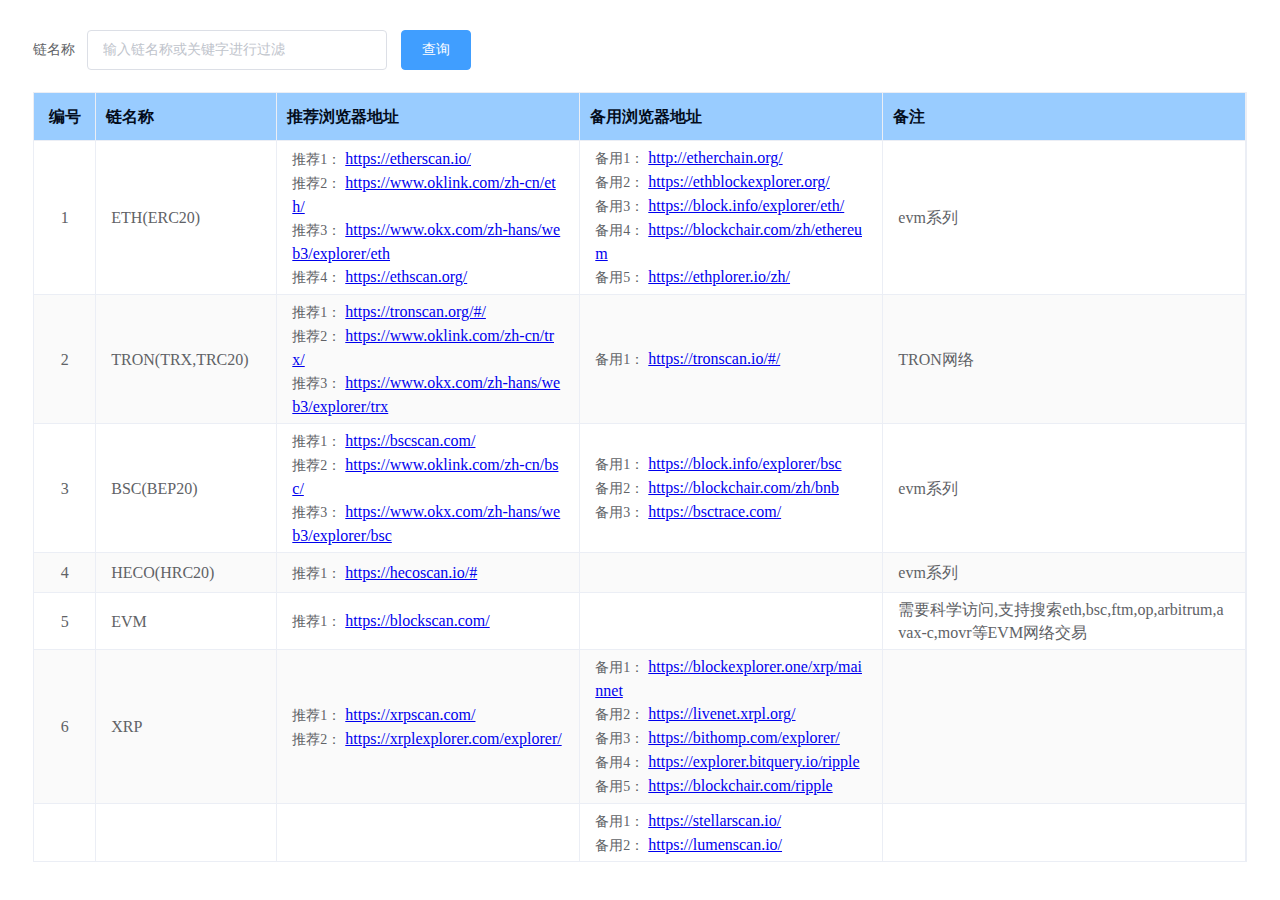
<file: explorer/index.html>
<!DOCTYPE html>
<html>
 <head>
  <meta charset="utf-8" />
  <meta name="viewport" content="width=device-width,initial-scale=1" />
  <title>区块浏览器</title>
  <link href="./static/css/app.85e326fa0651ae9c870995eea8aa9975.css" rel="stylesheet" />
  <style type="text/css">
	*{
	    font-family: "Bree Serif",serif;
	}
  </style>
 </head>
 <body>
  <div id="app"></div>
  <script type="text/javascript" src="./static/js/manifest.3ad1d5771e9b13dbdad2.js"></script>
  <script type="text/javascript" src="./static/js/vendor.e2f675b827db8f15f12c.js"></script>
  <script type="text/javascript" src="./static/js/app.f818d897a112a0cde559.js"></script>
 </body>
</html>
</file>
<file: explorer/static/css/app.85e326fa0651ae9c870995eea8aa9975.css>
#app{font-family:Avenir,Helvetica,Arial,sans-serif;-webkit-font-smoothing:antialiased;-moz-osx-font-smoothing:grayscale;text-align:center;color:#2c3e50;margin-top:30px}h1[data-v-c216eeec],h2[data-v-c216eeec]{font-weight:400}ul[data-v-c216eeec]{list-style-type:none;padding:0}li[data-v-c216eeec]{display:inline-block;margin:0 10px}a[data-v-c216eeec]{color:#42b983}.explorer[data-v-664fc06e]{width:96%;margin:0 auto}[data-v-664fc06e] .el-table__header-wrapper{overflow:visible!important}[data-v-664fc06e] .el-table{font-size:16px!important;display:-webkit-box;display:-ms-flexbox;display:flex;-webkit-box-orient:vertical;-webkit-box-direction:normal;-ms-flex-direction:column;flex-direction:column}@font-face{font-family:element-icons;src:url(static/fonts/element-icons.535877f.woff) format("woff"),url(static/fonts/element-icons.732389d.ttf) format("truetype");font-weight:400;font-display:"auto";font-style:normal}[class*=" el-icon-"],[class^=el-icon-]{font-family:element-icons!important;speak:none;font-style:normal;font-weight:400;font-variant:normal;text-transform:none;line-height:1;vertical-align:baseline;display:inline-block;-webkit-font-smoothing:antialiased;-moz-osx-font-smoothing:grayscale}.el-icon-ice-cream-round:before{content:"\E6A0"}.el-icon-ice-cream-square:before{content:"\E6A3"}.el-icon-lollipop:before{content:"\E6A4"}.el-icon-potato-strips:before{content:"\E6A5"}.el-icon-milk-tea:before{content:"\E6A6"}.el-icon-ice-drink:before{content:"\E6A7"}.el-icon-ice-tea:before{content:"\E6A9"}.el-icon-coffee:before{content:"\E6AA"}.el-icon-orange:before{content:"\E6AB"}.el-icon-pear:before{content:"\E6AC"}.el-icon-apple:before{content:"\E6AD"}.el-icon-cherry:before{content:"\E6AE"}.el-icon-watermelon:before{content:"\E6AF"}.el-icon-grape:before{content:"\E6B0"}.el-icon-refrigerator:before{content:"\E6B1"}.el-icon-goblet-square-full:before{content:"\E6B2"}.el-icon-goblet-square:before{content:"\E6B3"}.el-icon-goblet-full:before{content:"\E6B4"}.el-icon-goblet:before{content:"\E6B5"}.el-icon-cold-drink:before{content:"\E6B6"}.el-icon-coffee-cup:before{content:"\E6B8"}.el-icon-water-cup:before{content:"\E6B9"}.el-icon-hot-water:before{content:"\E6BA"}.el-icon-ice-cream:before{content:"\E6BB"}.el-icon-dessert:before{content:"\E6BC"}.el-icon-sugar:before{content:"\E6BD"}.el-icon-tableware:before{content:"\E6BE"}.el-icon-burger:before{content:"\E6BF"}.el-icon-knife-fork:before{content:"\E6C1"}.el-icon-fork-spoon:before{content:"\E6C2"}.el-icon-chicken:before{content:"\E6C3"}.el-icon-food:before{content:"\E6C4"}.el-icon-dish-1:before{content:"\E6C5"}.el-icon-dish:before{content:"\E6C6"}.el-icon-moon-night:before{content:"\E6EE"}.el-icon-moon:before{content:"\E6F0"}.el-icon-cloudy-and-sunny:before{content:"\E6F1"}.el-icon-partly-cloudy:before{content:"\E6F2"}.el-icon-cloudy:before{content:"\E6F3"}.el-icon-sunny:before{content:"\E6F6"}.el-icon-sunset:before{content:"\E6F7"}.el-icon-sunrise-1:before{content:"\E6F8"}.el-icon-sunrise:before{content:"\E6F9"}.el-icon-heavy-rain:before{content:"\E6FA"}.el-icon-lightning:before{content:"\E6FB"}.el-icon-light-rain:before{content:"\E6FC"}.el-icon-wind-power:before{content:"\E6FD"}.el-icon-baseball:before{content:"\E712"}.el-icon-soccer:before{content:"\E713"}.el-icon-football:before{content:"\E715"}.el-icon-basketball:before{content:"\E716"}.el-icon-ship:before{content:"\E73F"}.el-icon-truck:before{content:"\E740"}.el-icon-bicycle:before{content:"\E741"}.el-icon-mobile-phone:before{content:"\E6D3"}.el-icon-service:before{content:"\E6D4"}.el-icon-key:before{content:"\E6E2"}.el-icon-unlock:before{content:"\E6E4"}.el-icon-lock:before{content:"\E6E5"}.el-icon-watch:before{content:"\E6FE"}.el-icon-watch-1:before{content:"\E6FF"}.el-icon-timer:before{content:"\E702"}.el-icon-alarm-clock:before{content:"\E703"}.el-icon-map-location:before{content:"\E704"}.el-icon-delete-location:before{content:"\E705"}.el-icon-add-location:before{content:"\E706"}.el-icon-location-information:before{content:"\E707"}.el-icon-location-outline:before{content:"\E708"}.el-icon-location:before{content:"\E79E"}.el-icon-place:before{content:"\E709"}.el-icon-discover:before{content:"\E70A"}.el-icon-first-aid-kit:before{content:"\E70B"}.el-icon-trophy-1:before{content:"\E70C"}.el-icon-trophy:before{content:"\E70D"}.el-icon-medal:before{content:"\E70E"}.el-icon-medal-1:before{content:"\E70F"}.el-icon-stopwatch:before{content:"\E710"}.el-icon-mic:before{content:"\E711"}.el-icon-copy-document:before{content:"\E718"}.el-icon-full-screen:before{content:"\E719"}.el-icon-switch-button:before{content:"\E71B"}.el-icon-aim:before{content:"\E71C"}.el-icon-crop:before{content:"\E71D"}.el-icon-odometer:before{content:"\E71E"}.el-icon-time:before{content:"\E71F"}.el-icon-bangzhu:before{content:"\E724"}.el-icon-close-notification:before{content:"\E726"}.el-icon-microphone:before{content:"\E727"}.el-icon-turn-off-microphone:before{content:"\E728"}.el-icon-position:before{content:"\E729"}.el-icon-postcard:before{content:"\E72A"}.el-icon-message:before{content:"\E72B"}.el-icon-chat-line-square:before{content:"\E72D"}.el-icon-chat-dot-square:before{content:"\E72E"}.el-icon-chat-dot-round:before{content:"\E72F"}.el-icon-chat-square:before{content:"\E730"}.el-icon-chat-line-round:before{content:"\E731"}.el-icon-chat-round:before{content:"\E732"}.el-icon-set-up:before{content:"\E733"}.el-icon-turn-off:before{content:"\E734"}.el-icon-open:before{content:"\E735"}.el-icon-connection:before{content:"\E736"}.el-icon-link:before{content:"\E737"}.el-icon-cpu:before{content:"\E738"}.el-icon-thumb:before{content:"\E739"}.el-icon-female:before{content:"\E73A"}.el-icon-male:before{content:"\E73B"}.el-icon-guide:before{content:"\E73C"}.el-icon-news:before{content:"\E73E"}.el-icon-price-tag:before{content:"\E744"}.el-icon-discount:before{content:"\E745"}.el-icon-wallet:before{content:"\E747"}.el-icon-coin:before{content:"\E748"}.el-icon-money:before{content:"\E749"}.el-icon-bank-card:before{content:"\E74A"}.el-icon-box:before{content:"\E74B"}.el-icon-present:before{content:"\E74C"}.el-icon-sell:before{content:"\E6D5"}.el-icon-sold-out:before{content:"\E6D6"}.el-icon-shopping-bag-2:before{content:"\E74D"}.el-icon-shopping-bag-1:before{content:"\E74E"}.el-icon-shopping-cart-2:before{content:"\E74F"}.el-icon-shopping-cart-1:before{content:"\E750"}.el-icon-shopping-cart-full:before{content:"\E751"}.el-icon-smoking:before{content:"\E752"}.el-icon-no-smoking:before{content:"\E753"}.el-icon-house:before{content:"\E754"}.el-icon-table-lamp:before{content:"\E755"}.el-icon-school:before{content:"\E756"}.el-icon-office-building:before{content:"\E757"}.el-icon-toilet-paper:before{content:"\E758"}.el-icon-notebook-2:before{content:"\E759"}.el-icon-notebook-1:before{content:"\E75A"}.el-icon-files:before{content:"\E75B"}.el-icon-collection:before{content:"\E75C"}.el-icon-receiving:before{content:"\E75D"}.el-icon-suitcase-1:before{content:"\E760"}.el-icon-suitcase:before{content:"\E761"}.el-icon-film:before{content:"\E763"}.el-icon-collection-tag:before{content:"\E765"}.el-icon-data-analysis:before{content:"\E766"}.el-icon-pie-chart:before{content:"\E767"}.el-icon-data-board:before{content:"\E768"}.el-icon-data-line:before{content:"\E76D"}.el-icon-reading:before{content:"\E769"}.el-icon-magic-stick:before{content:"\E76A"}.el-icon-coordinate:before{content:"\E76B"}.el-icon-mouse:before{content:"\E76C"}.el-icon-brush:before{content:"\E76E"}.el-icon-headset:before{content:"\E76F"}.el-icon-umbrella:before{content:"\E770"}.el-icon-scissors:before{content:"\E771"}.el-icon-mobile:before{content:"\E773"}.el-icon-attract:before{content:"\E774"}.el-icon-monitor:before{content:"\E775"}.el-icon-search:before{content:"\E778"}.el-icon-takeaway-box:before{content:"\E77A"}.el-icon-paperclip:before{content:"\E77D"}.el-icon-printer:before{content:"\E77E"}.el-icon-document-add:before{content:"\E782"}.el-icon-document:before{content:"\E785"}.el-icon-document-checked:before{content:"\E786"}.el-icon-document-copy:before{content:"\E787"}.el-icon-document-delete:before{content:"\E788"}.el-icon-document-remove:before{content:"\E789"}.el-icon-tickets:before{content:"\E78B"}.el-icon-folder-checked:before{content:"\E77F"}.el-icon-folder-delete:before{content:"\E780"}.el-icon-folder-remove:before{content:"\E781"}.el-icon-folder-add:before{content:"\E783"}.el-icon-folder-opened:before{content:"\E784"}.el-icon-folder:before{content:"\E78A"}.el-icon-edit-outline:before{content:"\E764"}.el-icon-edit:before{content:"\E78C"}.el-icon-date:before{content:"\E78E"}.el-icon-c-scale-to-original:before{content:"\E7C6"}.el-icon-view:before{content:"\E6CE"}.el-icon-loading:before{content:"\E6CF"}.el-icon-rank:before{content:"\E6D1"}.el-icon-sort-down:before{content:"\E7C4"}.el-icon-sort-up:before{content:"\E7C5"}.el-icon-sort:before{content:"\E6D2"}.el-icon-finished:before{content:"\E6CD"}.el-icon-refresh-left:before{content:"\E6C7"}.el-icon-refresh-right:before{content:"\E6C8"}.el-icon-refresh:before{content:"\E6D0"}.el-icon-video-play:before{content:"\E7C0"}.el-icon-video-pause:before{content:"\E7C1"}.el-icon-d-arrow-right:before{content:"\E6DC"}.el-icon-d-arrow-left:before{content:"\E6DD"}.el-icon-arrow-up:before{content:"\E6E1"}.el-icon-arrow-down:before{content:"\E6DF"}.el-icon-arrow-right:before{content:"\E6E0"}.el-icon-arrow-left:before{content:"\E6DE"}.el-icon-top-right:before{content:"\E6E7"}.el-icon-top-left:before{content:"\E6E8"}.el-icon-top:before{content:"\E6E6"}.el-icon-bottom:before{content:"\E6EB"}.el-icon-right:before{content:"\E6E9"}.el-icon-back:before{content:"\E6EA"}.el-icon-bottom-right:before{content:"\E6EC"}.el-icon-bottom-left:before{content:"\E6ED"}.el-icon-caret-top:before{content:"\E78F"}.el-icon-caret-bottom:before{content:"\E790"}.el-icon-caret-right:before{content:"\E791"}.el-icon-caret-left:before{content:"\E792"}.el-icon-d-caret:before{content:"\E79A"}.el-icon-share:before{content:"\E793"}.el-icon-menu:before{content:"\E798"}.el-icon-s-grid:before{content:"\E7A6"}.el-icon-s-check:before{content:"\E7A7"}.el-icon-s-data:before{content:"\E7A8"}.el-icon-s-opportunity:before{content:"\E7AA"}.el-icon-s-custom:before{content:"\E7AB"}.el-icon-s-claim:before{content:"\E7AD"}.el-icon-s-finance:before{content:"\E7AE"}.el-icon-s-comment:before{content:"\E7AF"}.el-icon-s-flag:before{content:"\E7B0"}.el-icon-s-marketing:before{content:"\E7B1"}.el-icon-s-shop:before{content:"\E7B4"}.el-icon-s-open:before{content:"\E7B5"}.el-icon-s-management:before{content:"\E7B6"}.el-icon-s-ticket:before{content:"\E7B7"}.el-icon-s-release:before{content:"\E7B8"}.el-icon-s-home:before{content:"\E7B9"}.el-icon-s-promotion:before{content:"\E7BA"}.el-icon-s-operation:before{content:"\E7BB"}.el-icon-s-unfold:before{content:"\E7BC"}.el-icon-s-fold:before{content:"\E7A9"}.el-icon-s-platform:before{content:"\E7BD"}.el-icon-s-order:before{content:"\E7BE"}.el-icon-s-cooperation:before{content:"\E7BF"}.el-icon-bell:before{content:"\E725"}.el-icon-message-solid:before{content:"\E799"}.el-icon-video-camera:before{content:"\E772"}.el-icon-video-camera-solid:before{content:"\E796"}.el-icon-camera:before{content:"\E779"}.el-icon-camera-solid:before{content:"\E79B"}.el-icon-download:before{content:"\E77C"}.el-icon-upload2:before{content:"\E77B"}.el-icon-upload:before{content:"\E7C3"}.el-icon-picture-outline-round:before{content:"\E75F"}.el-icon-picture-outline:before{content:"\E75E"}.el-icon-picture:before{content:"\E79F"}.el-icon-close:before{content:"\E6DB"}.el-icon-check:before{content:"\E6DA"}.el-icon-plus:before{content:"\E6D9"}.el-icon-minus:before{content:"\E6D8"}.el-icon-help:before{content:"\E73D"}.el-icon-s-help:before{content:"\E7B3"}.el-icon-circle-close:before{content:"\E78D"}.el-icon-circle-check:before{content:"\E720"}.el-icon-circle-plus-outline:before{content:"\E723"}.el-icon-remove-outline:before{content:"\E722"}.el-icon-zoom-out:before{content:"\E776"}.el-icon-zoom-in:before{content:"\E777"}.el-icon-error:before{content:"\E79D"}.el-icon-success:before{content:"\E79C"}.el-icon-circle-plus:before{content:"\E7A0"}.el-icon-remove:before{content:"\E7A2"}.el-icon-info:before{content:"\E7A1"}.el-icon-question:before{content:"\E7A4"}.el-icon-warning-outline:before{content:"\E6C9"}.el-icon-warning:before{content:"\E7A3"}.el-icon-goods:before{content:"\E7C2"}.el-icon-s-goods:before{content:"\E7B2"}.el-icon-star-off:before{content:"\E717"}.el-icon-star-on:before{content:"\E797"}.el-icon-more-outline:before{content:"\E6CC"}.el-icon-more:before{content:"\E794"}.el-icon-phone-outline:before{content:"\E6CB"}.el-icon-phone:before{content:"\E795"}.el-icon-user:before{content:"\E6E3"}.el-icon-user-solid:before{content:"\E7A5"}.el-icon-setting:before{content:"\E6CA"}.el-icon-s-tools:before{content:"\E7AC"}.el-icon-delete:before{content:"\E6D7"}.el-icon-delete-solid:before{content:"\E7C9"}.el-icon-eleme:before{content:"\E7C7"}.el-icon-platform-eleme:before{content:"\E7CA"}.el-icon-loading{-webkit-animation:rotating 2s linear infinite;animation:rotating 2s linear infinite}.el-icon--right{margin-left:5px}.el-icon--left{margin-right:5px}@-webkit-keyframes rotating{0%{-webkit-transform:rotate(0);transform:rotate(0)}to{-webkit-transform:rotate(1turn);transform:rotate(1turn)}}@keyframes rotating{0%{-webkit-transform:rotate(0);transform:rotate(0)}to{-webkit-transform:rotate(1turn);transform:rotate(1turn)}}.el-pagination{white-space:nowrap;padding:2px 5px;color:#303133;font-weight:700}.el-pagination:after,.el-pagination:before{display:table;content:""}.el-pagination:after{clear:both}.el-pagination button,.el-pagination span:not([class*=suffix]){display:inline-block;font-size:13px;min-width:35.5px;height:28px;line-height:28px;vertical-align:top;-webkit-box-sizing:border-box;box-sizing:border-box}.el-pager li,.el-pagination__editor{-webkit-box-sizing:border-box;text-align:center}.el-pagination .el-input__inner{text-align:center;-moz-appearance:textfield;line-height:normal}.el-pagination .el-input__suffix{right:0;-webkit-transform:scale(.8);transform:scale(.8)}.el-pagination .el-select .el-input{width:100px;margin:0 5px}.el-pagination .el-select .el-input .el-input__inner{padding-right:25px;border-radius:3px}.el-pagination button{border:none;padding:0 6px;background:0 0}.el-pagination button:focus{outline:0}.el-pagination button:hover{color:#409eff}.el-pagination button:disabled{color:#c0c4cc;background-color:#fff;cursor:not-allowed}.el-pagination .btn-next,.el-pagination .btn-prev{background:50% no-repeat #fff;background-size:16px;cursor:pointer;margin:0;color:#303133}.el-pagination .btn-next .el-icon,.el-pagination .btn-prev .el-icon{display:block;font-size:12px;font-weight:700}.el-pagination .btn-prev{padding-right:12px}.el-pagination .btn-next{padding-left:12px}.el-pagination .el-pager li.disabled{color:#c0c4cc;cursor:not-allowed}.el-pager li,.el-pager li.btn-quicknext:hover,.el-pager li.btn-quickprev:hover{cursor:pointer}.el-pagination--small .btn-next,.el-pagination--small .btn-prev,.el-pagination--small .el-pager li,.el-pagination--small .el-pager li.btn-quicknext,.el-pagination--small .el-pager li.btn-quickprev,.el-pagination--small .el-pager li:last-child{border-color:transparent;font-size:12px;line-height:22px;height:22px;min-width:22px}.el-pagination--small .arrow.disabled{visibility:hidden}.el-pagination--small .more:before,.el-pagination--small li.more:before{line-height:24px}.el-pagination--small button,.el-pagination--small span:not([class*=suffix]){height:22px;line-height:22px}.el-pagination--small .el-pagination__editor,.el-pagination--small .el-pagination__editor.el-input .el-input__inner{height:22px}.el-pagination__sizes{margin:0 10px 0 0;font-weight:400;color:#606266}.el-pagination__sizes .el-input .el-input__inner{font-size:13px;padding-left:8px}.el-pagination__sizes .el-input .el-input__inner:hover{border-color:#409eff}.el-pagination__total{margin-right:10px;font-weight:400;color:#606266}.el-pagination__jump{margin-left:24px;font-weight:400;color:#606266}.el-pagination__jump .el-input__inner{padding:0 3px}.el-pagination__rightwrapper{float:right}.el-pagination__editor{line-height:18px;padding:0 2px;height:28px;margin:0 2px;-webkit-box-sizing:border-box;box-sizing:border-box;border-radius:3px}.el-pager,.el-pagination.is-background .btn-next,.el-pagination.is-background .btn-prev{padding:0}.el-pagination__editor.el-input{width:50px}.el-pagination__editor.el-input .el-input__inner{height:28px}.el-pagination__editor .el-input__inner::-webkit-inner-spin-button,.el-pagination__editor .el-input__inner::-webkit-outer-spin-button{-webkit-appearance:none;margin:0}.el-pagination.is-background .btn-next,.el-pagination.is-background .btn-prev,.el-pagination.is-background .el-pager li{margin:0 5px;background-color:#f4f4f5;color:#606266;min-width:30px;border-radius:2px}.el-pagination.is-background .btn-next.disabled,.el-pagination.is-background .btn-next:disabled,.el-pagination.is-background .btn-prev.disabled,.el-pagination.is-background .btn-prev:disabled,.el-pagination.is-background .el-pager li.disabled{color:#c0c4cc}.el-pagination.is-background .el-pager li:not(.disabled):hover{color:#409eff}.el-pagination.is-background .el-pager li:not(.disabled).active{background-color:#409eff;color:#fff}.el-pagination.is-background.el-pagination--small .btn-next,.el-pagination.is-background.el-pagination--small .btn-prev,.el-pagination.is-background.el-pagination--small .el-pager li{margin:0 3px;min-width:22px}.el-pager,.el-pager li{vertical-align:top;margin:0;display:inline-block}.el-pager{-webkit-user-select:none;-moz-user-select:none;-ms-user-select:none;user-select:none;list-style:none;font-size:0}.el-pager .more:before{line-height:30px}.el-pager li{padding:0 4px;background:#fff;font-size:13px;min-width:35.5px;height:28px;line-height:28px;-webkit-box-sizing:border-box;box-sizing:border-box}.el-pager li.btn-quicknext,.el-pager li.btn-quickprev{line-height:28px;color:#303133}.el-pager li.btn-quicknext.disabled,.el-pager li.btn-quickprev.disabled{color:#c0c4cc}.el-pager li.active+li{border-left:0}.el-pager li:hover{color:#409eff}.el-pager li.active{color:#409eff;cursor:default}@-webkit-keyframes v-modal-in{0%{opacity:0}}@-webkit-keyframes v-modal-out{to{opacity:0}}.el-dialog{position:relative;margin:0 auto 50px;background:#fff;border-radius:2px;-webkit-box-shadow:0 1px 3px rgba(0,0,0,.3);box-shadow:0 1px 3px rgba(0,0,0,.3);-webkit-box-sizing:border-box;box-sizing:border-box;width:50%}.el-autocomplete-suggestion,.el-dropdown-menu,.el-menu--collapse .el-submenu .el-menu{-webkit-box-shadow:0 2px 12px 0 rgba(0,0,0,.1)}.el-dialog.is-fullscreen{width:100%;margin-top:0;margin-bottom:0;height:100%;overflow:auto}.el-dialog__wrapper{position:fixed;top:0;right:0;bottom:0;left:0;overflow:auto;margin:0}.el-dialog__header{padding:20px 20px 10px}.el-dialog__headerbtn{position:absolute;top:20px;right:20px;padding:0;background:0 0;border:none;outline:0;cursor:pointer;font-size:16px}.el-dialog__headerbtn .el-dialog__close{color:#909399}.el-dialog__headerbtn:focus .el-dialog__close,.el-dialog__headerbtn:hover .el-dialog__close{color:#409eff}.el-dialog__title{line-height:24px;font-size:18px;color:#303133}.el-dialog__body{padding:30px 20px;color:#606266;font-size:14px;word-break:break-all}.el-dialog__footer{padding:10px 20px 20px;text-align:right;-webkit-box-sizing:border-box;box-sizing:border-box}.el-dialog--center{text-align:center}.el-dialog--center .el-dialog__body{text-align:initial;padding:25px 25px 30px}.el-dialog--center .el-dialog__footer{text-align:inherit}.dialog-fade-enter-active{-webkit-animation:dialog-fade-in .3s;animation:dialog-fade-in .3s}.dialog-fade-leave-active{-webkit-animation:dialog-fade-out .3s;animation:dialog-fade-out .3s}@-webkit-keyframes dialog-fade-in{0%{-webkit-transform:translate3d(0,-20px,0);transform:translate3d(0,-20px,0);opacity:0}to{-webkit-transform:translateZ(0);transform:translateZ(0);opacity:1}}@keyframes dialog-fade-in{0%{-webkit-transform:translate3d(0,-20px,0);transform:translate3d(0,-20px,0);opacity:0}to{-webkit-transform:translateZ(0);transform:translateZ(0);opacity:1}}@-webkit-keyframes dialog-fade-out{0%{-webkit-transform:translateZ(0);transform:translateZ(0);opacity:1}to{-webkit-transform:translate3d(0,-20px,0);transform:translate3d(0,-20px,0);opacity:0}}@keyframes dialog-fade-out{0%{-webkit-transform:translateZ(0);transform:translateZ(0);opacity:1}to{-webkit-transform:translate3d(0,-20px,0);transform:translate3d(0,-20px,0);opacity:0}}.el-autocomplete{position:relative;display:inline-block}.el-autocomplete-suggestion{margin:5px 0;-webkit-box-shadow:0 2px 12px 0 rgba(0,0,0,.1);box-shadow:0 2px 12px 0 rgba(0,0,0,.1);border-radius:4px;border:1px solid #e4e7ed;-webkit-box-sizing:border-box;box-sizing:border-box;background-color:#fff}.el-autocomplete-suggestion__wrap{max-height:280px;padding:10px 0;-webkit-box-sizing:border-box;box-sizing:border-box}.el-autocomplete-suggestion__list{margin:0;padding:0}.el-autocomplete-suggestion li{padding:0 20px;margin:0;line-height:34px;cursor:pointer;color:#606266;font-size:14px;list-style:none;white-space:nowrap;overflow:hidden;text-overflow:ellipsis}.el-autocomplete-suggestion li.highlighted,.el-autocomplete-suggestion li:hover{background-color:#f5f7fa}.el-autocomplete-suggestion li.divider{margin-top:6px;border-top:1px solid #000}.el-autocomplete-suggestion li.divider:last-child{margin-bottom:-6px}.el-autocomplete-suggestion.is-loading li{text-align:center;height:100px;line-height:100px;font-size:20px;color:#999}.el-autocomplete-suggestion.is-loading li:after{display:inline-block;content:"";height:100%;vertical-align:middle}.el-autocomplete-suggestion.is-loading li:hover{background-color:#fff}.el-autocomplete-suggestion.is-loading .el-icon-loading{vertical-align:middle}.el-dropdown{display:inline-block;position:relative;color:#606266;font-size:14px}.el-dropdown .el-button-group{display:block}.el-dropdown .el-button-group .el-button{float:none}.el-dropdown .el-dropdown__caret-button{padding-left:5px;padding-right:5px;position:relative;border-left:none}.el-dropdown .el-dropdown__caret-button:before{content:"";position:absolute;display:block;width:1px;top:5px;bottom:5px;left:0;background:hsla(0,0%,100%,.5)}.el-dropdown .el-dropdown__caret-button.el-button--default:before{background:rgba(220,223,230,.5)}.el-dropdown .el-dropdown__caret-button:hover:not(.is-disabled):before{top:0;bottom:0}.el-dropdown .el-dropdown__caret-button .el-dropdown__icon{padding-left:0}.el-dropdown__icon{font-size:12px;margin:0 3px}.el-dropdown .el-dropdown-selfdefine:focus:active,.el-dropdown .el-dropdown-selfdefine:focus:not(.focusing){outline-width:0}.el-dropdown [disabled]{cursor:not-allowed;color:#bbb}.el-dropdown-menu{position:absolute;top:0;left:0;z-index:10;padding:10px 0;margin:5px 0;background-color:#fff;border:1px solid #ebeef5;border-radius:4px;-webkit-box-shadow:0 2px 12px 0 rgba(0,0,0,.1);box-shadow:0 2px 12px 0 rgba(0,0,0,.1)}.el-dropdown-menu__item{list-style:none;line-height:36px;padding:0 20px;margin:0;font-size:14px;color:#606266;cursor:pointer;outline:0}.el-dropdown-menu__item:focus,.el-dropdown-menu__item:not(.is-disabled):hover{background-color:#ecf5ff;color:#66b1ff}.el-dropdown-menu__item i{margin-right:5px}.el-dropdown-menu__item--divided{position:relative;margin-top:6px;border-top:1px solid #ebeef5}.el-dropdown-menu__item--divided:before{content:"";height:6px;display:block;margin:0 -20px;background-color:#fff}.el-dropdown-menu__item.is-disabled{cursor:default;color:#bbb;pointer-events:none}.el-dropdown-menu--medium{padding:6px 0}.el-dropdown-menu--medium .el-dropdown-menu__item{line-height:30px;padding:0 17px;font-size:14px}.el-dropdown-menu--medium .el-dropdown-menu__item.el-dropdown-menu__item--divided{margin-top:6px}.el-dropdown-menu--medium .el-dropdown-menu__item.el-dropdown-menu__item--divided:before{height:6px;margin:0 -17px}.el-dropdown-menu--small{padding:6px 0}.el-dropdown-menu--small .el-dropdown-menu__item{line-height:27px;padding:0 15px;font-size:13px}.el-dropdown-menu--small .el-dropdown-menu__item.el-dropdown-menu__item--divided{margin-top:4px}.el-dropdown-menu--small .el-dropdown-menu__item.el-dropdown-menu__item--divided:before{height:4px;margin:0 -15px}.el-dropdown-menu--mini{padding:3px 0}.el-dropdown-menu--mini .el-dropdown-menu__item{line-height:24px;padding:0 10px;font-size:12px}.el-dropdown-menu--mini .el-dropdown-menu__item.el-dropdown-menu__item--divided{margin-top:3px}.el-dropdown-menu--mini .el-dropdown-menu__item.el-dropdown-menu__item--divided:before{height:3px;margin:0 -10px}.el-menu{border-right:1px solid #e6e6e6;list-style:none;position:relative;margin:0;padding-left:0}.el-menu,.el-menu--horizontal>.el-menu-item:not(.is-disabled):focus,.el-menu--horizontal>.el-menu-item:not(.is-disabled):hover,.el-menu--horizontal>.el-submenu .el-submenu__title:hover{background-color:#fff}.el-menu:after,.el-menu:before{display:table;content:""}.el-menu:after{clear:both}.el-menu.el-menu--horizontal{border-bottom:1px solid #e6e6e6}.el-menu--horizontal{border-right:none}.el-menu--horizontal>.el-menu-item{float:left;height:60px;line-height:60px;margin:0;border-bottom:2px solid transparent;color:#909399}.el-menu--horizontal>.el-menu-item a,.el-menu--horizontal>.el-menu-item a:hover{color:inherit}.el-menu--horizontal>.el-submenu{float:left}.el-menu--horizontal>.el-submenu:focus,.el-menu--horizontal>.el-submenu:hover{outline:0}.el-menu--horizontal>.el-submenu:focus .el-submenu__title,.el-menu--horizontal>.el-submenu:hover .el-submenu__title{color:#303133}.el-menu--horizontal>.el-submenu.is-active .el-submenu__title{border-bottom:2px solid #409eff;color:#303133}.el-menu--horizontal>.el-submenu .el-submenu__title{height:60px;line-height:60px;border-bottom:2px solid transparent;color:#909399}.el-menu--horizontal>.el-submenu .el-submenu__icon-arrow{position:static;vertical-align:middle;margin-left:8px;margin-top:-3px}.el-menu--horizontal .el-menu .el-menu-item,.el-menu--horizontal .el-menu .el-submenu__title{background-color:#fff;float:none;height:36px;line-height:36px;padding:0 10px;color:#909399}.el-menu--horizontal .el-menu .el-menu-item.is-active,.el-menu--horizontal .el-menu .el-submenu.is-active>.el-submenu__title{color:#303133}.el-menu--horizontal .el-menu-item:not(.is-disabled):focus,.el-menu--horizontal .el-menu-item:not(.is-disabled):hover{outline:0;color:#303133}.el-menu--horizontal>.el-menu-item.is-active{border-bottom:2px solid #409eff;color:#303133}.el-menu--collapse{width:64px}.el-menu--collapse>.el-menu-item [class^=el-icon-],.el-menu--collapse>.el-submenu>.el-submenu__title [class^=el-icon-]{margin:0;vertical-align:middle;width:24px;text-align:center}.el-menu--collapse>.el-menu-item .el-submenu__icon-arrow,.el-menu--collapse>.el-submenu>.el-submenu__title .el-submenu__icon-arrow{display:none}.el-menu--collapse>.el-menu-item span,.el-menu--collapse>.el-submenu>.el-submenu__title span{height:0;width:0;overflow:hidden;visibility:hidden;display:inline-block}.el-menu--collapse>.el-menu-item.is-active i{color:inherit}.el-menu--collapse .el-menu .el-submenu{min-width:200px}.el-menu--collapse .el-submenu{position:relative}.el-menu--collapse .el-submenu .el-menu{position:absolute;margin-left:5px;top:0;left:100%;z-index:10;border:1px solid #e4e7ed;border-radius:2px;-webkit-box-shadow:0 2px 12px 0 rgba(0,0,0,.1);box-shadow:0 2px 12px 0 rgba(0,0,0,.1)}.el-menu--collapse .el-submenu.is-opened>.el-submenu__title .el-submenu__icon-arrow{-webkit-transform:none;transform:none}.el-menu--popup{z-index:100;min-width:200px;border:none;padding:5px 0;border-radius:2px;-webkit-box-shadow:0 2px 12px 0 rgba(0,0,0,.1);box-shadow:0 2px 12px 0 rgba(0,0,0,.1)}.el-menu--popup-bottom-start{margin-top:5px}.el-menu--popup-right-start{margin-left:5px;margin-right:5px}.el-menu-item{height:56px;line-height:56px;font-size:14px;color:#303133;padding:0 20px;list-style:none;cursor:pointer;position:relative;-webkit-transition:border-color .3s,background-color .3s,color .3s;transition:border-color .3s,background-color .3s,color .3s;-webkit-box-sizing:border-box;box-sizing:border-box;white-space:nowrap}.el-menu-item *{vertical-align:middle}.el-menu-item i{color:#909399}.el-menu-item:focus,.el-menu-item:hover{outline:0;background-color:#ecf5ff}.el-menu-item.is-disabled{opacity:.25;cursor:not-allowed;background:0 0!important}.el-menu-item [class^=el-icon-]{margin-right:5px;width:24px;text-align:center;font-size:18px;vertical-align:middle}.el-menu-item.is-active{color:#409eff}.el-menu-item.is-active i{color:inherit}.el-submenu{list-style:none;margin:0;padding-left:0}.el-submenu__title{height:56px;line-height:56px;font-size:14px;color:#303133;padding:0 20px;list-style:none;cursor:pointer;position:relative;-webkit-transition:border-color .3s,background-color .3s,color .3s;transition:border-color .3s,background-color .3s,color .3s;-webkit-box-sizing:border-box;box-sizing:border-box;white-space:nowrap}.el-submenu__title *{vertical-align:middle}.el-submenu__title i{color:#909399}.el-submenu__title:focus,.el-submenu__title:hover{outline:0;background-color:#ecf5ff}.el-submenu__title.is-disabled{opacity:.25;cursor:not-allowed;background:0 0!important}.el-submenu__title:hover{background-color:#ecf5ff}.el-submenu .el-menu{border:none}.el-submenu .el-menu-item{height:50px;line-height:50px;padding:0 45px;min-width:200px}.el-submenu__icon-arrow{position:absolute;top:50%;right:20px;margin-top:-7px;-webkit-transition:-webkit-transform .3s;transition:-webkit-transform .3s;transition:transform .3s;transition:transform .3s,-webkit-transform .3s;font-size:12px}.el-submenu.is-active .el-submenu__title{border-bottom-color:#409eff}.el-submenu.is-opened>.el-submenu__title .el-submenu__icon-arrow{-webkit-transform:rotate(180deg);transform:rotate(180deg)}.el-submenu.is-disabled .el-menu-item,.el-submenu.is-disabled .el-submenu__title{opacity:.25;cursor:not-allowed;background:0 0!important}.el-submenu [class^=el-icon-]{vertical-align:middle;margin-right:5px;width:24px;text-align:center;font-size:18px}.el-menu-item-group>ul{padding:0}.el-menu-item-group__title{padding:7px 0 7px 20px;line-height:normal;font-size:12px;color:#909399}.el-radio-button__inner,.el-radio-group{line-height:1;vertical-align:middle;display:inline-block}.horizontal-collapse-transition .el-submenu__title .el-submenu__icon-arrow{-webkit-transition:.2s;transition:.2s;opacity:0}.el-radio-group{font-size:0}.el-radio-button{position:relative;display:inline-block;outline:0}.el-radio-button__inner{white-space:nowrap;background:#fff;border:1px solid #dcdfe6;font-weight:500;border-left:0;color:#606266;-webkit-appearance:none;text-align:center;-webkit-box-sizing:border-box;box-sizing:border-box;outline:0;margin:0;position:relative;cursor:pointer;-webkit-transition:all .3s cubic-bezier(.645,.045,.355,1);transition:all .3s cubic-bezier(.645,.045,.355,1);padding:12px 20px;font-size:14px;border-radius:0}.el-radio-button__inner.is-round{padding:12px 20px}.el-radio-button__inner:hover{color:#409eff}.el-radio-button__inner [class*=el-icon-]{line-height:.9}.el-radio-button__inner [class*=el-icon-]+span{margin-left:5px}.el-radio-button:first-child .el-radio-button__inner{border-left:1px solid #dcdfe6;border-radius:4px 0 0 4px;-webkit-box-shadow:none!important;box-shadow:none!important}.el-radio-button__orig-radio{opacity:0;outline:0;position:absolute;z-index:-1}.el-switch,.el-switch__core{position:relative;vertical-align:middle}.el-radio-button__orig-radio:checked+.el-radio-button__inner{color:#fff;background-color:#409eff;border-color:#409eff;-webkit-box-shadow:-1px 0 0 0 #409eff;box-shadow:-1px 0 0 0 #409eff}.el-radio-button__orig-radio:disabled+.el-radio-button__inner{color:#c0c4cc;cursor:not-allowed;background-image:none;background-color:#fff;border-color:#ebeef5;-webkit-box-shadow:none;box-shadow:none}.el-radio-button__orig-radio:disabled:checked+.el-radio-button__inner{background-color:#f2f6fc}.el-radio-button:last-child .el-radio-button__inner{border-radius:0 4px 4px 0}.el-radio-button:first-child:last-child .el-radio-button__inner{border-radius:4px}.el-radio-button--medium .el-radio-button__inner{padding:10px 20px;font-size:14px;border-radius:0}.el-radio-button--medium .el-radio-button__inner.is-round{padding:10px 20px}.el-radio-button--small .el-radio-button__inner{padding:9px 15px;font-size:12px;border-radius:0}.el-radio-button--small .el-radio-button__inner.is-round{padding:9px 15px}.el-radio-button--mini .el-radio-button__inner{padding:7px 15px;font-size:12px;border-radius:0}.el-radio-button--mini .el-radio-button__inner.is-round{padding:7px 15px}.el-radio-button:focus:not(.is-focus):not(:active):not(.is-disabled){-webkit-box-shadow:0 0 2px 2px #409eff;box-shadow:0 0 2px 2px #409eff}.el-picker-panel,.el-popover,.el-select-dropdown,.el-table-filter,.el-time-panel{-webkit-box-shadow:0 2px 12px 0 rgba(0,0,0,.1)}.el-switch{display:-webkit-inline-box;display:-ms-inline-flexbox;display:inline-flex;-webkit-box-align:center;-ms-flex-align:center;align-items:center;font-size:14px;line-height:20px;height:20px}.el-switch.is-disabled .el-switch__core,.el-switch.is-disabled .el-switch__label{cursor:not-allowed}.el-switch__label{-webkit-transition:.2s;transition:.2s;height:20px;display:inline-block;font-size:14px;font-weight:500;cursor:pointer;vertical-align:middle;color:#303133}.el-switch__label.is-active{color:#409eff}.el-switch__label--left{margin-right:10px}.el-switch__label--right{margin-left:10px}.el-switch__label *{line-height:1;font-size:14px;display:inline-block}.el-switch__input{position:absolute;width:0;height:0;opacity:0;margin:0}.el-switch__core{margin:0;display:inline-block;width:40px;height:20px;border:1px solid #dcdfe6;outline:0;border-radius:10px;-webkit-box-sizing:border-box;box-sizing:border-box;background:#dcdfe6;cursor:pointer;-webkit-transition:border-color .3s,background-color .3s;transition:border-color .3s,background-color .3s}.el-switch__core:after{content:"";position:absolute;top:1px;left:1px;border-radius:100%;-webkit-transition:all .3s;transition:all .3s;width:16px;height:16px;background-color:#fff}.el-switch.is-checked .el-switch__core{border-color:#409eff;background-color:#409eff}.el-switch.is-checked .el-switch__core:after{left:100%;margin-left:-17px}.el-switch.is-disabled{opacity:.6}.el-switch--wide .el-switch__label.el-switch__label--left span{left:10px}.el-switch--wide .el-switch__label.el-switch__label--right span{right:10px}.el-switch .label-fade-enter,.el-switch .label-fade-leave-active{opacity:0}.el-select-dropdown{position:absolute;z-index:1001;border:1px solid #e4e7ed;border-radius:4px;background-color:#fff;-webkit-box-shadow:0 2px 12px 0 rgba(0,0,0,.1);box-shadow:0 2px 12px 0 rgba(0,0,0,.1);-webkit-box-sizing:border-box;box-sizing:border-box;margin:5px 0}.el-select-dropdown.is-multiple .el-select-dropdown__item{padding-right:40px}.el-select-dropdown.is-multiple .el-select-dropdown__item.selected{color:#409eff;background-color:#fff}.el-select-dropdown.is-multiple .el-select-dropdown__item.selected.hover{background-color:#f5f7fa}.el-select-dropdown.is-multiple .el-select-dropdown__item.selected:after{position:absolute;right:20px;font-family:element-icons;content:"\E6DA";font-size:12px;font-weight:700;-webkit-font-smoothing:antialiased;-moz-osx-font-smoothing:grayscale}.el-select-dropdown .el-scrollbar.is-empty .el-select-dropdown__list{padding:0}.el-select-dropdown__empty{padding:10px 0;margin:0;text-align:center;color:#999;font-size:14px}.el-select-dropdown__wrap{max-height:274px}.el-select-dropdown__list{list-style:none;padding:6px 0;margin:0;-webkit-box-sizing:border-box;box-sizing:border-box}.el-select-dropdown__item{font-size:14px;padding:0 20px;position:relative;white-space:nowrap;overflow:hidden;text-overflow:ellipsis;color:#606266;height:34px;line-height:34px;-webkit-box-sizing:border-box;box-sizing:border-box;cursor:pointer}.el-select-dropdown__item.is-disabled{color:#c0c4cc;cursor:not-allowed}.el-select-dropdown__item.is-disabled:hover{background-color:#fff}.el-select-dropdown__item.hover,.el-select-dropdown__item:hover{background-color:#f5f7fa}.el-select-dropdown__item.selected{color:#409eff;font-weight:700}.el-select-group{margin:0;padding:0}.el-select-group__wrap{position:relative;list-style:none;margin:0;padding:0}.el-select-group__wrap:not(:last-of-type){padding-bottom:24px}.el-select-group__wrap:not(:last-of-type):after{content:"";position:absolute;display:block;left:20px;right:20px;bottom:12px;height:1px;background:#e4e7ed}.el-select-group__title{padding-left:20px;font-size:12px;color:#909399;line-height:30px}.el-select-group .el-select-dropdown__item{padding-left:20px}.el-select{display:inline-block;position:relative}.el-select .el-select__tags>span{display:contents}.el-select:hover .el-input__inner{border-color:#c0c4cc}.el-select .el-input__inner{cursor:pointer;padding-right:35px}.el-select .el-input__inner:focus{border-color:#409eff}.el-select .el-input .el-select__caret{color:#c0c4cc;font-size:14px;-webkit-transition:-webkit-transform .3s;transition:-webkit-transform .3s;transition:transform .3s;transition:transform .3s,-webkit-transform .3s;-webkit-transform:rotate(180deg);transform:rotate(180deg);cursor:pointer}.el-select .el-input .el-select__caret.is-reverse{-webkit-transform:rotate(0);transform:rotate(0)}.el-select .el-input .el-select__caret.is-show-close{font-size:14px;text-align:center;-webkit-transform:rotate(180deg);transform:rotate(180deg);border-radius:100%;color:#c0c4cc;-webkit-transition:color .2s cubic-bezier(.645,.045,.355,1);transition:color .2s cubic-bezier(.645,.045,.355,1)}.el-select .el-input .el-select__caret.is-show-close:hover{color:#909399}.el-select .el-input.is-disabled .el-input__inner{cursor:not-allowed}.el-select .el-input.is-disabled .el-input__inner:hover{border-color:#e4e7ed}.el-range-editor.is-active,.el-range-editor.is-active:hover,.el-select .el-input.is-focus .el-input__inner{border-color:#409eff}.el-select>.el-input{display:block}.el-select__input{border:none;outline:0;padding:0;margin-left:15px;color:#666;font-size:14px;-webkit-appearance:none;-moz-appearance:none;appearance:none;height:28px;background-color:transparent}.el-select__input.is-mini{height:14px}.el-select__close{cursor:pointer;position:absolute;top:8px;z-index:1000;right:25px;color:#c0c4cc;line-height:18px;font-size:14px}.el-select__close:hover{color:#909399}.el-select__tags{position:absolute;line-height:normal;white-space:normal;z-index:1;top:50%;-webkit-transform:translateY(-50%);transform:translateY(-50%);display:-webkit-box;display:-ms-flexbox;display:flex;-webkit-box-align:center;-ms-flex-align:center;align-items:center;-ms-flex-wrap:wrap;flex-wrap:wrap}.el-select__tags-text{overflow:hidden;text-overflow:ellipsis}.el-select .el-tag{-webkit-box-sizing:border-box;box-sizing:border-box;border-color:transparent;margin:2px 0 2px 6px;background-color:#f0f2f5;display:-webkit-box;display:-ms-flexbox;display:flex;max-width:100%;-webkit-box-align:center;-ms-flex-align:center;align-items:center}.el-select .el-tag__close.el-icon-close{background-color:#c0c4cc;top:0;color:#fff;-ms-flex-negative:0;flex-shrink:0}.el-select .el-tag__close.el-icon-close:hover{background-color:#909399}.el-table,.el-table__expanded-cell{background-color:#fff}.el-select .el-tag__close.el-icon-close:before{display:block;-webkit-transform:translateY(.5px);transform:translateY(.5px)}.el-table{position:relative;overflow:hidden;-webkit-box-sizing:border-box;box-sizing:border-box;-webkit-box-flex:1;-ms-flex:1;flex:1;width:100%;max-width:100%;font-size:14px;color:#606266}.el-table__empty-block{min-height:60px;text-align:center;width:100%;display:-webkit-box;display:-ms-flexbox;display:flex;-webkit-box-pack:center;-ms-flex-pack:center;justify-content:center;-webkit-box-align:center;-ms-flex-align:center;align-items:center}.el-table__empty-text{line-height:60px;width:50%;color:#909399}.el-table__expand-column .cell{padding:0;text-align:center}.el-table__expand-icon{position:relative;cursor:pointer;color:#666;font-size:12px;-webkit-transition:-webkit-transform .2s ease-in-out;transition:-webkit-transform .2s ease-in-out;transition:transform .2s ease-in-out;transition:transform .2s ease-in-out,-webkit-transform .2s ease-in-out;height:20px}.el-table__expand-icon--expanded{-webkit-transform:rotate(90deg);transform:rotate(90deg)}.el-table__expand-icon>.el-icon{position:absolute;left:50%;top:50%;margin-left:-5px;margin-top:-5px}.el-table__expanded-cell[class*=cell]{padding:20px 50px}.el-table__expanded-cell:hover{background-color:transparent!important}.el-table__placeholder{display:inline-block;width:20px}.el-table__append-wrapper{overflow:hidden}.el-table--fit{border-right:0;border-bottom:0}.el-table--fit .el-table__cell.gutter{border-right-width:1px}.el-table--scrollable-x .el-table__body-wrapper{overflow-x:auto}.el-table--scrollable-y .el-table__body-wrapper{overflow-y:auto}.el-table thead{color:#909399;font-weight:500}.el-table thead.is-group th.el-table__cell{background:#f5f7fa}.el-table .el-table__cell{padding:12px 0;min-width:0;-webkit-box-sizing:border-box;box-sizing:border-box;text-overflow:ellipsis;vertical-align:middle;position:relative;text-align:left}.el-table .el-table__cell.is-center{text-align:center}.el-table .el-table__cell.is-right{text-align:right}.el-table .el-table__cell.gutter{width:15px;border-right-width:0;border-bottom-width:0;padding:0}.el-table .el-table__cell.is-hidden>*{visibility:hidden}.el-table--medium .el-table__cell{padding:10px 0}.el-table--small{font-size:12px}.el-table--small .el-table__cell{padding:8px 0}.el-table--mini{font-size:12px}.el-table--mini .el-table__cell{padding:6px 0}.el-table tr{background-color:#fff}.el-table tr input[type=checkbox]{margin:0}.el-table td.el-table__cell,.el-table th.el-table__cell.is-leaf{border-bottom:1px solid #ebeef5}.el-table th.el-table__cell.is-sortable{cursor:pointer}.el-table th.el-table__cell{overflow:hidden;-webkit-user-select:none;-moz-user-select:none;-ms-user-select:none;user-select:none;background-color:#fff}.el-table th.el-table__cell>.cell{display:inline-block;-webkit-box-sizing:border-box;box-sizing:border-box;position:relative;vertical-align:middle;padding-left:10px;padding-right:10px;width:100%}.el-table th.el-table__cell>.cell.highlight{color:#409eff}.el-table th.el-table__cell.required>div:before{display:inline-block;content:"";width:8px;height:8px;border-radius:50%;background:#ff4d51;margin-right:5px;vertical-align:middle}.el-table td.el-table__cell div{-webkit-box-sizing:border-box;box-sizing:border-box}.el-table td.el-table__cell.gutter{width:0}.el-table .cell{box-sizing:border-box;overflow:hidden;text-overflow:ellipsis;white-space:normal;word-break:break-all;line-height:23px;padding-left:10px;padding-right:10px}.el-date-table td,.el-date-table td div,.el-table-filter,.el-table .cell{-webkit-box-sizing:border-box}.el-table .cell.el-tooltip{white-space:nowrap;min-width:50px}.el-table--border,.el-table--group{border:1px solid #ebeef5}.el-table--border:after,.el-table--group:after,.el-table:before{content:"";position:absolute;background-color:#ebeef5;z-index:1}.el-table--border:after,.el-table--group:after{top:0;right:0;width:1px;height:100%}.el-table:before{left:0;bottom:0;width:100%;height:1px}.el-table--border{border-right:none;border-bottom:none}.el-table--border.el-loading-parent--relative{border-color:transparent}.el-table--border .el-table__cell,.el-table__body-wrapper .el-table--border.is-scrolling-left~.el-table__fixed{border-right:1px solid #ebeef5}.el-table--border .el-table__cell:first-child .cell{padding-left:10px}.el-table--border th.el-table__cell,.el-table--border th.el-table__cell.gutter:last-of-type,.el-table__fixed-right-patch{border-bottom:1px solid #ebeef5}.el-table--hidden{visibility:hidden}.el-table__fixed,.el-table__fixed-right{position:absolute;top:0;left:0;overflow-x:hidden;overflow-y:hidden;-webkit-box-shadow:0 0 10px rgba(0,0,0,.12);box-shadow:0 0 10px rgba(0,0,0,.12)}.el-table__fixed-right:before,.el-table__fixed:before{content:"";position:absolute;left:0;bottom:0;width:100%;height:1px;background-color:#ebeef5;z-index:4}.el-table__fixed-right-patch{position:absolute;top:-1px;right:0;background-color:#fff}.el-table__fixed-right{top:0;left:auto;right:0}.el-table__fixed-right .el-table__fixed-body-wrapper,.el-table__fixed-right .el-table__fixed-footer-wrapper,.el-table__fixed-right .el-table__fixed-header-wrapper{left:auto;right:0}.el-table__fixed-header-wrapper{position:absolute;left:0;top:0;z-index:3}.el-table__fixed-footer-wrapper{position:absolute;left:0;bottom:0;z-index:3}.el-table__fixed-footer-wrapper tbody td.el-table__cell{border-top:1px solid #ebeef5;background-color:#f5f7fa;color:#606266}.el-table__fixed-body-wrapper{position:absolute;left:0;top:37px;overflow:hidden;z-index:3}.el-table__body-wrapper,.el-table__footer-wrapper,.el-table__header-wrapper{width:100%}.el-table__footer-wrapper{margin-top:-1px}.el-table__footer-wrapper td.el-table__cell{border-top:1px solid #ebeef5}.el-table__body,.el-table__footer,.el-table__header{table-layout:fixed;border-collapse:separate}.el-table__footer-wrapper,.el-table__header-wrapper{overflow:hidden}.el-table__footer-wrapper tbody td.el-table__cell,.el-table__header-wrapper tbody td.el-table__cell{background-color:#f5f7fa;color:#606266}.el-table__body-wrapper{overflow:hidden;position:relative}.el-table__body-wrapper.is-scrolling-left~.el-table__fixed,.el-table__body-wrapper.is-scrolling-none~.el-table__fixed,.el-table__body-wrapper.is-scrolling-none~.el-table__fixed-right,.el-table__body-wrapper.is-scrolling-right~.el-table__fixed-right{-webkit-box-shadow:none;box-shadow:none}.el-table__body-wrapper .el-table--border.is-scrolling-right~.el-table__fixed-right{border-left:1px solid #ebeef5}.el-table .caret-wrapper{display:-webkit-inline-box;display:-ms-inline-flexbox;display:inline-flex;-webkit-box-orient:vertical;-webkit-box-direction:normal;-ms-flex-direction:column;flex-direction:column;-webkit-box-align:center;-ms-flex-align:center;align-items:center;height:34px;width:24px;vertical-align:middle;cursor:pointer;overflow:initial;position:relative}.el-table .sort-caret{width:0;height:0;border:5px solid transparent;position:absolute;left:7px}.el-table .sort-caret.ascending{border-bottom-color:#c0c4cc;top:5px}.el-table .sort-caret.descending{border-top-color:#c0c4cc;bottom:7px}.el-table .ascending .sort-caret.ascending{border-bottom-color:#409eff}.el-table .descending .sort-caret.descending{border-top-color:#409eff}.el-table .hidden-columns{visibility:hidden;position:absolute;z-index:-1}.el-table--striped .el-table__body tr.el-table__row--striped td.el-table__cell{background:#fafafa}.el-table--striped .el-table__body tr.el-table__row--striped.current-row td.el-table__cell{background-color:#ecf5ff}.el-table__body tr.hover-row.current-row>td.el-table__cell,.el-table__body tr.hover-row.el-table__row--striped.current-row>td.el-table__cell,.el-table__body tr.hover-row.el-table__row--striped>td.el-table__cell,.el-table__body tr.hover-row>td.el-table__cell{background-color:#f5f7fa}.el-table__body tr.current-row>td.el-table__cell{background-color:#ecf5ff}.el-table__column-resize-proxy{position:absolute;left:200px;top:0;bottom:0;width:0;border-left:1px solid #ebeef5;z-index:10}.el-table__column-filter-trigger{display:inline-block;line-height:34px;cursor:pointer}.el-table__column-filter-trigger i{color:#909399;font-size:12px;-webkit-transform:scale(.75);transform:scale(.75)}.el-table--enable-row-transition .el-table__body td.el-table__cell{-webkit-transition:background-color .25s ease;transition:background-color .25s ease}.el-table--enable-row-hover .el-table__body tr:hover>td.el-table__cell{background-color:#f5f7fa}.el-table--fluid-height .el-table__fixed,.el-table--fluid-height .el-table__fixed-right{bottom:0;overflow:hidden}.el-table [class*=el-table__row--level] .el-table__expand-icon{display:inline-block;width:20px;line-height:20px;height:20px;text-align:center;margin-right:3px}.el-table-column--selection .cell{padding-left:14px;padding-right:14px}.el-table-filter{border:1px solid #ebeef5;border-radius:2px;background-color:#fff;-webkit-box-shadow:0 2px 12px 0 rgba(0,0,0,.1);box-shadow:0 2px 12px 0 rgba(0,0,0,.1);-webkit-box-sizing:border-box;box-sizing:border-box;margin:2px 0}.el-table-filter__list{padding:5px 0;margin:0;list-style:none;min-width:100px}.el-table-filter__list-item{line-height:36px;padding:0 10px;cursor:pointer;font-size:14px}.el-table-filter__list-item:hover{background-color:#ecf5ff;color:#66b1ff}.el-table-filter__list-item.is-active{background-color:#409eff;color:#fff}.el-table-filter__content{min-width:100px}.el-table-filter__bottom{border-top:1px solid #ebeef5;padding:8px}.el-table-filter__bottom button{background:0 0;border:none;color:#606266;cursor:pointer;font-size:13px;padding:0 3px}.el-date-table.is-week-mode .el-date-table__row.current div,.el-date-table.is-week-mode .el-date-table__row:hover div,.el-date-table td.in-range div,.el-date-table td.in-range div:hover{background-color:#f2f6fc}.el-table-filter__bottom button:hover{color:#409eff}.el-table-filter__bottom button:focus{outline:0}.el-table-filter__bottom button.is-disabled{color:#c0c4cc;cursor:not-allowed}.el-table-filter__wrap{max-height:280px}.el-table-filter__checkbox-group{padding:10px}.el-table-filter__checkbox-group label.el-checkbox{display:block;margin-right:5px;margin-bottom:8px;margin-left:5px}.el-table-filter__checkbox-group .el-checkbox:last-child{margin-bottom:0}.el-date-table{font-size:12px;-webkit-user-select:none;-moz-user-select:none;-ms-user-select:none;user-select:none}.el-date-table.is-week-mode .el-date-table__row:hover td.available:hover{color:#606266}.el-date-table.is-week-mode .el-date-table__row:hover td:first-child div{margin-left:5px;border-top-left-radius:15px;border-bottom-left-radius:15px}.el-date-table.is-week-mode .el-date-table__row:hover td:last-child div{margin-right:5px;border-top-right-radius:15px;border-bottom-right-radius:15px}.el-date-table td{width:32px;padding:4px 0;text-align:center;cursor:pointer;position:relative}.el-date-table td,.el-date-table td div{height:30px;-webkit-box-sizing:border-box;box-sizing:border-box}.el-date-table td div{padding:3px 0}.el-date-table td span{width:24px;height:24px;display:block;margin:0 auto;line-height:24px;position:absolute;left:50%;-webkit-transform:translateX(-50%);transform:translateX(-50%);border-radius:50%}.el-date-table td.next-month,.el-date-table td.prev-month{color:#c0c4cc}.el-date-table td.today{position:relative}.el-date-table td.today span{color:#409eff;font-weight:700}.el-date-table td.today.end-date span,.el-date-table td.today.start-date span{color:#fff}.el-date-table td.available:hover{color:#409eff}.el-date-table td.current:not(.disabled) span{color:#fff;background-color:#409eff}.el-date-table td.end-date div,.el-date-table td.start-date div{color:#fff}.el-date-table td.end-date span,.el-date-table td.start-date span{background-color:#409eff}.el-date-table td.start-date div{margin-left:5px;border-top-left-radius:15px;border-bottom-left-radius:15px}.el-date-table td.end-date div{margin-right:5px;border-top-right-radius:15px;border-bottom-right-radius:15px}.el-date-table td.disabled div{background-color:#f5f7fa;opacity:1;cursor:not-allowed;color:#c0c4cc}.el-date-table td.selected div{margin-left:5px;margin-right:5px;background-color:#f2f6fc;border-radius:15px}.el-date-table td.selected div:hover{background-color:#f2f6fc}.el-date-table td.selected span{background-color:#409eff;color:#fff;border-radius:15px}.el-date-table td.week{font-size:80%;color:#606266}.el-date-table th{padding:5px;color:#606266;font-weight:400;border-bottom:1px solid #ebeef5}.el-month-table{font-size:12px;margin:-1px;border-collapse:collapse}.el-month-table td{text-align:center;padding:8px 0;cursor:pointer}.el-month-table td div{height:48px;padding:6px 0;-webkit-box-sizing:border-box;box-sizing:border-box}.el-month-table td.today .cell{color:#409eff;font-weight:700}.el-month-table td.today.end-date .cell,.el-month-table td.today.start-date .cell{color:#fff}.el-month-table td.disabled .cell{background-color:#f5f7fa;cursor:not-allowed;color:#c0c4cc}.el-month-table td.disabled .cell:hover{color:#c0c4cc}.el-month-table td .cell{width:60px;height:36px;display:block;line-height:36px;color:#606266;margin:0 auto;border-radius:18px}.el-month-table td .cell:hover{color:#409eff}.el-month-table td.in-range div,.el-month-table td.in-range div:hover{background-color:#f2f6fc}.el-month-table td.end-date div,.el-month-table td.start-date div{color:#fff}.el-month-table td.end-date .cell,.el-month-table td.start-date .cell{color:#fff;background-color:#409eff}.el-month-table td.start-date div{border-top-left-radius:24px;border-bottom-left-radius:24px}.el-month-table td.end-date div{border-top-right-radius:24px;border-bottom-right-radius:24px}.el-month-table td.current:not(.disabled) .cell{color:#409eff}.el-year-table{font-size:12px;margin:-1px;border-collapse:collapse}.el-year-table .el-icon{color:#303133}.el-year-table td{text-align:center;padding:20px 3px;cursor:pointer}.el-year-table td.today .cell{color:#409eff;font-weight:700}.el-year-table td.disabled .cell{background-color:#f5f7fa;cursor:not-allowed;color:#c0c4cc}.el-year-table td.disabled .cell:hover{color:#c0c4cc}.el-year-table td .cell{width:48px;height:32px;display:block;line-height:32px;color:#606266;margin:0 auto}.el-year-table td .cell:hover,.el-year-table td.current:not(.disabled) .cell{color:#409eff}.el-date-range-picker{width:646px}.el-date-range-picker.has-sidebar{width:756px}.el-date-range-picker table{table-layout:fixed;width:100%}.el-date-range-picker .el-picker-panel__body{min-width:513px}.el-date-range-picker .el-picker-panel__content{margin:0}.el-date-range-picker__header{position:relative;text-align:center;height:28px}.el-date-range-picker__header [class*=arrow-left]{float:left}.el-date-range-picker__header [class*=arrow-right]{float:right}.el-date-range-picker__header div{font-size:16px;font-weight:500;margin-right:50px}.el-date-range-picker__content{float:left;width:50%;-webkit-box-sizing:border-box;box-sizing:border-box;margin:0;padding:16px}.el-date-range-picker__content.is-left{border-right:1px solid #e4e4e4}.el-date-range-picker__content .el-date-range-picker__header div{margin-left:50px;margin-right:50px}.el-date-range-picker__editors-wrap{-webkit-box-sizing:border-box;box-sizing:border-box;display:table-cell}.el-date-range-picker__editors-wrap.is-right{text-align:right}.el-date-range-picker__time-header{position:relative;border-bottom:1px solid #e4e4e4;font-size:12px;padding:8px 5px 5px;display:table;width:100%;-webkit-box-sizing:border-box;box-sizing:border-box}.el-date-range-picker__time-header>.el-icon-arrow-right{font-size:20px;vertical-align:middle;display:table-cell;color:#303133}.el-date-range-picker__time-picker-wrap{position:relative;display:table-cell;padding:0 5px}.el-date-range-picker__time-picker-wrap .el-picker-panel{position:absolute;top:13px;right:0;z-index:1;background:#fff}.el-date-picker{width:322px}.el-date-picker.has-sidebar.has-time{width:434px}.el-date-picker.has-sidebar{width:438px}.el-date-picker.has-time .el-picker-panel__body-wrapper{position:relative}.el-date-picker .el-picker-panel__content{width:292px}.el-date-picker table{table-layout:fixed;width:100%}.el-date-picker__editor-wrap{position:relative;display:table-cell;padding:0 5px}.el-date-picker__time-header{position:relative;border-bottom:1px solid #e4e4e4;font-size:12px;padding:8px 5px 5px;display:table;width:100%;-webkit-box-sizing:border-box;box-sizing:border-box}.el-date-picker__header{margin:12px;text-align:center}.el-date-picker__header--bordered{margin-bottom:0;padding-bottom:12px;border-bottom:1px solid #ebeef5}.el-date-picker__header--bordered+.el-picker-panel__content{margin-top:0}.el-date-picker__header-label{font-size:16px;font-weight:500;padding:0 5px;line-height:22px;text-align:center;cursor:pointer;color:#606266}.el-date-picker__header-label.active,.el-date-picker__header-label:hover{color:#409eff}.el-date-picker__prev-btn{float:left}.el-date-picker__next-btn{float:right}.el-date-picker__time-wrap{padding:10px;text-align:center}.el-date-picker__time-label{float:left;cursor:pointer;line-height:30px;margin-left:10px}.time-select{margin:5px 0;min-width:0}.time-select .el-picker-panel__content{max-height:200px;margin:0}.time-select-item{padding:8px 10px;font-size:14px;line-height:20px}.time-select-item.selected:not(.disabled){color:#409eff;font-weight:700}.time-select-item.disabled{color:#e4e7ed;cursor:not-allowed}.time-select-item:hover{background-color:#f5f7fa;font-weight:700;cursor:pointer}.el-date-editor{position:relative;display:inline-block;text-align:left}.el-date-editor.el-input,.el-date-editor.el-input__inner{width:220px}.el-date-editor--monthrange.el-input,.el-date-editor--monthrange.el-input__inner{width:300px}.el-date-editor--daterange.el-input,.el-date-editor--daterange.el-input__inner,.el-date-editor--timerange.el-input,.el-date-editor--timerange.el-input__inner{width:350px}.el-date-editor--datetimerange.el-input,.el-date-editor--datetimerange.el-input__inner{width:400px}.el-date-editor--dates .el-input__inner{text-overflow:ellipsis;white-space:nowrap}.el-date-editor .el-icon-circle-close{cursor:pointer}.el-date-editor .el-range__icon{font-size:14px;margin-left:-5px;color:#c0c4cc;float:left;line-height:32px}.el-date-editor .el-range-input{-webkit-appearance:none;-moz-appearance:none;appearance:none;border:none;outline:0;display:inline-block;height:100%;margin:0;padding:0;width:39%;text-align:center;font-size:14px;color:#606266}.el-date-editor .el-range-input::-webkit-input-placeholder{color:#c0c4cc}.el-date-editor .el-range-input:-ms-input-placeholder{color:#c0c4cc}.el-date-editor .el-range-input::-ms-input-placeholder{color:#c0c4cc}.el-date-editor .el-range-input::-moz-placeholder{color:#c0c4cc}.el-date-editor .el-range-input::placeholder{color:#c0c4cc}.el-date-editor .el-range-separator{display:inline-block;height:100%;padding:0 5px;margin:0;text-align:center;line-height:32px;font-size:14px;width:5%;color:#303133}.el-date-editor .el-range__close-icon{font-size:14px;color:#c0c4cc;width:25px;display:inline-block;float:right;line-height:32px}.el-range-editor.el-input__inner{display:-webkit-inline-box;display:-ms-inline-flexbox;display:inline-flex;-webkit-box-align:center;-ms-flex-align:center;align-items:center;padding:3px 10px}.el-range-editor .el-range-input{line-height:1}.el-range-editor--medium.el-input__inner{height:36px}.el-range-editor--medium .el-range-separator{line-height:28px;font-size:14px}.el-range-editor--medium .el-range-input{font-size:14px}.el-range-editor--medium .el-range__close-icon,.el-range-editor--medium .el-range__icon{line-height:28px}.el-range-editor--small.el-input__inner{height:32px}.el-range-editor--small .el-range-separator{line-height:24px;font-size:13px}.el-range-editor--small .el-range-input{font-size:13px}.el-range-editor--small .el-range__close-icon,.el-range-editor--small .el-range__icon{line-height:24px}.el-range-editor--mini.el-input__inner{height:28px}.el-range-editor--mini .el-range-separator{line-height:20px;font-size:12px}.el-range-editor--mini .el-range-input{font-size:12px}.el-range-editor--mini .el-range__close-icon,.el-range-editor--mini .el-range__icon{line-height:20px}.el-range-editor.is-disabled{background-color:#f5f7fa;border-color:#e4e7ed;color:#c0c4cc;cursor:not-allowed}.el-range-editor.is-disabled:focus,.el-range-editor.is-disabled:hover{border-color:#e4e7ed}.el-range-editor.is-disabled input{background-color:#f5f7fa;color:#c0c4cc;cursor:not-allowed}.el-range-editor.is-disabled input::-webkit-input-placeholder{color:#c0c4cc}.el-range-editor.is-disabled input:-ms-input-placeholder{color:#c0c4cc}.el-range-editor.is-disabled input::-ms-input-placeholder{color:#c0c4cc}.el-range-editor.is-disabled input::-moz-placeholder{color:#c0c4cc}.el-range-editor.is-disabled input::placeholder{color:#c0c4cc}.el-range-editor.is-disabled .el-range-separator{color:#c0c4cc}.el-picker-panel{color:#606266;border:1px solid #e4e7ed;-webkit-box-shadow:0 2px 12px 0 rgba(0,0,0,.1);box-shadow:0 2px 12px 0 rgba(0,0,0,.1);background:#fff;border-radius:4px;line-height:30px;margin:5px 0}.el-picker-panel__body-wrapper:after,.el-picker-panel__body:after{content:"";display:table;clear:both}.el-picker-panel__content{position:relative;margin:15px}.el-picker-panel__footer{border-top:1px solid #e4e4e4;padding:4px;text-align:right;background-color:#fff;position:relative;font-size:0}.el-picker-panel__shortcut{display:block;width:100%;border:0;background-color:transparent;line-height:28px;font-size:14px;color:#606266;padding-left:12px;text-align:left;outline:0;cursor:pointer}.el-picker-panel__shortcut:hover{color:#409eff}.el-picker-panel__shortcut.active{background-color:#e6f1fe;color:#409eff}.el-picker-panel__btn{border:1px solid #dcdcdc;color:#333;line-height:24px;border-radius:2px;padding:0 20px;cursor:pointer;background-color:transparent;outline:0;font-size:12px}.el-picker-panel__btn[disabled]{color:#ccc;cursor:not-allowed}.el-picker-panel__icon-btn{font-size:12px;color:#303133;border:0;background:0 0;cursor:pointer;outline:0;margin-top:8px}.el-picker-panel__icon-btn:hover{color:#409eff}.el-picker-panel__icon-btn.is-disabled{color:#bbb}.el-picker-panel__icon-btn.is-disabled:hover{cursor:not-allowed}.el-picker-panel__link-btn{vertical-align:middle}.el-picker-panel [slot=sidebar],.el-picker-panel__sidebar{position:absolute;top:0;bottom:0;width:110px;border-right:1px solid #e4e4e4;-webkit-box-sizing:border-box;box-sizing:border-box;padding-top:6px;background-color:#fff;overflow:auto}.el-picker-panel [slot=sidebar]+.el-picker-panel__body,.el-picker-panel__sidebar+.el-picker-panel__body{margin-left:110px}.el-time-spinner.has-seconds .el-time-spinner__wrapper{width:33.3%}.el-time-spinner__wrapper{max-height:190px;overflow:auto;display:inline-block;width:50%;vertical-align:top;position:relative}.el-time-spinner__wrapper .el-scrollbar__wrap:not(.el-scrollbar__wrap--hidden-default){padding-bottom:15px}.el-time-spinner__input.el-input .el-input__inner,.el-time-spinner__list{padding:0;text-align:center}.el-time-spinner__wrapper.is-arrow{-webkit-box-sizing:border-box;box-sizing:border-box;text-align:center;overflow:hidden}.el-time-spinner__wrapper.is-arrow .el-time-spinner__list{-webkit-transform:translateY(-32px);transform:translateY(-32px)}.el-time-spinner__wrapper.is-arrow .el-time-spinner__item:hover:not(.disabled):not(.active){background:#fff;cursor:default}.el-time-spinner__arrow{font-size:12px;color:#909399;position:absolute;left:0;width:100%;z-index:1;text-align:center;height:30px;line-height:30px;cursor:pointer}.el-time-spinner__arrow:hover{color:#409eff}.el-time-spinner__arrow.el-icon-arrow-up{top:10px}.el-time-spinner__arrow.el-icon-arrow-down{bottom:10px}.el-time-spinner__input.el-input{width:70%}.el-time-spinner__list{margin:0;list-style:none}.el-time-spinner__list:after,.el-time-spinner__list:before{content:"";display:block;width:100%;height:80px}.el-time-spinner__item{height:32px;line-height:32px;font-size:12px;color:#606266}.el-time-spinner__item:hover:not(.disabled):not(.active){background:#f5f7fa;cursor:pointer}.el-time-spinner__item.active:not(.disabled){color:#303133;font-weight:700}.el-time-spinner__item.disabled{color:#c0c4cc;cursor:not-allowed}.el-time-panel{margin:5px 0;border:1px solid #e4e7ed;background-color:#fff;-webkit-box-shadow:0 2px 12px 0 rgba(0,0,0,.1);box-shadow:0 2px 12px 0 rgba(0,0,0,.1);border-radius:2px;position:absolute;width:180px;left:0;z-index:1000;-webkit-user-select:none;-moz-user-select:none;-ms-user-select:none;user-select:none;-webkit-box-sizing:content-box;box-sizing:content-box}.el-time-panel__content{font-size:0;position:relative;overflow:hidden}.el-time-panel__content:after,.el-time-panel__content:before{content:"";top:50%;position:absolute;margin-top:-15px;height:32px;z-index:-1;left:0;right:0;-webkit-box-sizing:border-box;box-sizing:border-box;padding-top:6px;text-align:left;border-top:1px solid #e4e7ed;border-bottom:1px solid #e4e7ed}.el-form-item__label,.el-tabs__item,.el-tabs__nav-wrap.is-scrollable,.el-time-panel__footer,.el-time-range-picker__cell{-webkit-box-sizing:border-box}.el-time-panel__content:after{left:50%;margin-left:12%;margin-right:12%}.el-time-panel__content:before{padding-left:50%;margin-right:12%;margin-left:12%}.el-time-panel__content.has-seconds:after{left:66.66667%}.el-time-panel__content.has-seconds:before{padding-left:33.33333%}.el-time-panel__footer{border-top:1px solid #e4e4e4;padding:4px;height:36px;line-height:25px;text-align:right;-webkit-box-sizing:border-box;box-sizing:border-box}.el-time-panel__btn{border:none;line-height:28px;padding:0 5px;margin:0 5px;cursor:pointer;background-color:transparent;outline:0;font-size:12px;color:#303133}.el-time-panel__btn.confirm{font-weight:800;color:#409eff}.el-time-range-picker{width:354px;overflow:visible}.el-time-range-picker__content{position:relative;text-align:center;padding:10px}.el-time-range-picker__cell{-webkit-box-sizing:border-box;box-sizing:border-box;margin:0;padding:4px 7px 7px;width:50%;display:inline-block}.el-time-range-picker__header{margin-bottom:5px;text-align:center;font-size:14px}.el-time-range-picker__body{border-radius:2px;border:1px solid #e4e7ed}.el-popover{position:absolute;background:#fff;min-width:150px;border-radius:4px;border:1px solid #ebeef5;padding:12px;z-index:2000;color:#606266;line-height:1.4;text-align:justify;font-size:14px;box-shadow:0 2px 12px 0 rgba(0,0,0,.1);word-break:break-all}.el-card.is-always-shadow,.el-card.is-hover-shadow:focus,.el-card.is-hover-shadow:hover,.el-cascader__dropdown,.el-color-picker__panel,.el-message-box,.el-notification,.el-popover{-webkit-box-shadow:0 2px 12px 0 rgba(0,0,0,.1)}.el-popover--plain{padding:18px 20px}.el-popover__title{color:#303133;font-size:16px;line-height:1;margin-bottom:12px}.el-popover:focus,.el-popover:focus:active,.el-popover__reference:focus:hover,.el-popover__reference:focus:not(.focusing){outline-width:0}.v-modal-enter{-webkit-animation:v-modal-in .2s ease;animation:v-modal-in .2s ease}.v-modal-leave{-webkit-animation:v-modal-out .2s ease forwards;animation:v-modal-out .2s ease forwards}@keyframes v-modal-in{0%{opacity:0}}@keyframes v-modal-out{to{opacity:0}}.v-modal{position:fixed;left:0;top:0;width:100%;height:100%;opacity:.5;background:#000}.el-popup-parent--hidden{overflow:hidden}.el-message-box{display:inline-block;width:420px;padding-bottom:10px;vertical-align:middle;background-color:#fff;border-radius:4px;border:1px solid #ebeef5;font-size:18px;-webkit-box-shadow:0 2px 12px 0 rgba(0,0,0,.1);box-shadow:0 2px 12px 0 rgba(0,0,0,.1);text-align:left;overflow:hidden;-webkit-backface-visibility:hidden;backface-visibility:hidden}.el-message-box__wrapper{position:fixed;top:0;bottom:0;left:0;right:0;text-align:center}.el-message-box__wrapper:after{content:"";display:inline-block;height:100%;width:0;vertical-align:middle}.el-message-box__header{position:relative;padding:15px 15px 10px}.el-message-box__title{padding-left:0;margin-bottom:0;font-size:18px;line-height:1;color:#303133}.el-message-box__headerbtn{position:absolute;top:15px;right:15px;padding:0;border:none;outline:0;background:0 0;font-size:16px;cursor:pointer}.el-form-item.is-error .el-input__inner,.el-form-item.is-error .el-input__inner:focus,.el-form-item.is-error .el-textarea__inner,.el-form-item.is-error .el-textarea__inner:focus,.el-message-box__input input.invalid,.el-message-box__input input.invalid:focus{border-color:#f56c6c}.el-message-box__headerbtn .el-message-box__close{color:#909399}.el-message-box__headerbtn:focus .el-message-box__close,.el-message-box__headerbtn:hover .el-message-box__close{color:#409eff}.el-message-box__content{padding:10px 15px;color:#606266;font-size:14px}.el-message-box__container{position:relative}.el-message-box__input{padding-top:15px}.el-message-box__status{position:absolute;top:50%;-webkit-transform:translateY(-50%);transform:translateY(-50%);font-size:24px!important}.el-message-box__status:before{padding-left:1px}.el-message-box__status+.el-message-box__message{padding-left:36px;padding-right:12px}.el-message-box__status.el-icon-success{color:#67c23a}.el-message-box__status.el-icon-info{color:#909399}.el-message-box__status.el-icon-warning{color:#e6a23c}.el-message-box__status.el-icon-error{color:#f56c6c}.el-message-box__message{margin:0}.el-message-box__message p{margin:0;line-height:24px}.el-message-box__errormsg{color:#f56c6c;font-size:12px;min-height:18px;margin-top:2px}.el-message-box__btns{padding:5px 15px 0;text-align:right}.el-message-box__btns button:nth-child(2){margin-left:10px}.el-message-box__btns-reverse{-webkit-box-orient:horizontal;-webkit-box-direction:reverse;-ms-flex-direction:row-reverse;flex-direction:row-reverse}.el-message-box--center{padding-bottom:30px}.el-message-box--center .el-message-box__header{padding-top:30px}.el-message-box--center .el-message-box__title{position:relative;display:-webkit-box;display:-ms-flexbox;display:flex;-webkit-box-align:center;-ms-flex-align:center;align-items:center;-webkit-box-pack:center;-ms-flex-pack:center;justify-content:center}.el-message-box--center .el-message-box__status{position:relative;top:auto;padding-right:5px;text-align:center;-webkit-transform:translateY(-1px);transform:translateY(-1px)}.el-message-box--center .el-message-box__message{margin-left:0}.el-message-box--center .el-message-box__btns,.el-message-box--center .el-message-box__content{text-align:center}.el-message-box--center .el-message-box__content{padding-left:27px;padding-right:27px}.msgbox-fade-enter-active{-webkit-animation:msgbox-fade-in .3s;animation:msgbox-fade-in .3s}.msgbox-fade-leave-active{-webkit-animation:msgbox-fade-out .3s;animation:msgbox-fade-out .3s}@-webkit-keyframes msgbox-fade-in{0%{-webkit-transform:translate3d(0,-20px,0);transform:translate3d(0,-20px,0);opacity:0}to{-webkit-transform:translateZ(0);transform:translateZ(0);opacity:1}}@keyframes msgbox-fade-in{0%{-webkit-transform:translate3d(0,-20px,0);transform:translate3d(0,-20px,0);opacity:0}to{-webkit-transform:translateZ(0);transform:translateZ(0);opacity:1}}@-webkit-keyframes msgbox-fade-out{0%{-webkit-transform:translateZ(0);transform:translateZ(0);opacity:1}to{-webkit-transform:translate3d(0,-20px,0);transform:translate3d(0,-20px,0);opacity:0}}@keyframes msgbox-fade-out{0%{-webkit-transform:translateZ(0);transform:translateZ(0);opacity:1}to{-webkit-transform:translate3d(0,-20px,0);transform:translate3d(0,-20px,0);opacity:0}}.el-breadcrumb{font-size:14px;line-height:1}.el-breadcrumb:after,.el-breadcrumb:before{display:table;content:""}.el-breadcrumb:after{clear:both}.el-breadcrumb__separator{margin:0 9px;font-weight:700;color:#c0c4cc}.el-breadcrumb__separator[class*=icon]{margin:0 6px;font-weight:400}.el-breadcrumb__item{float:left}.el-breadcrumb__inner{color:#606266}.el-breadcrumb__inner.is-link,.el-breadcrumb__inner a{font-weight:700;text-decoration:none;-webkit-transition:color .2s cubic-bezier(.645,.045,.355,1);transition:color .2s cubic-bezier(.645,.045,.355,1);color:#303133}.el-breadcrumb__inner.is-link:hover,.el-breadcrumb__inner a:hover{color:#409eff;cursor:pointer}.el-breadcrumb__item:last-child .el-breadcrumb__inner,.el-breadcrumb__item:last-child .el-breadcrumb__inner:hover,.el-breadcrumb__item:last-child .el-breadcrumb__inner a,.el-breadcrumb__item:last-child .el-breadcrumb__inner a:hover{font-weight:400;color:#606266;cursor:text}.el-breadcrumb__item:last-child .el-breadcrumb__separator{display:none}.el-form--label-left .el-form-item__label{text-align:left}.el-form--label-top .el-form-item__label{float:none;display:inline-block;text-align:left;padding:0 0 10px}.el-form--inline .el-form-item{display:inline-block;margin-right:10px;vertical-align:top}.el-form--inline .el-form-item__label{float:none;display:inline-block}.el-form--inline .el-form-item__content{display:inline-block;vertical-align:top}.el-form--inline.el-form--label-top .el-form-item__content{display:block}.el-form-item{margin-bottom:22px}.el-form-item:after,.el-form-item:before{display:table;content:""}.el-form-item:after{clear:both}.el-form-item .el-form-item{margin-bottom:0}.el-form-item--mini.el-form-item,.el-form-item--small.el-form-item{margin-bottom:18px}.el-form-item .el-input__validateIcon{display:none}.el-form-item--medium .el-form-item__content,.el-form-item--medium .el-form-item__label{line-height:36px}.el-form-item--small .el-form-item__content,.el-form-item--small .el-form-item__label{line-height:32px}.el-form-item--small .el-form-item__error{padding-top:2px}.el-form-item--mini .el-form-item__content,.el-form-item--mini .el-form-item__label{line-height:28px}.el-form-item--mini .el-form-item__error{padding-top:1px}.el-form-item__label-wrap{float:left}.el-form-item__label-wrap .el-form-item__label{display:inline-block;float:none}.el-form-item__label{text-align:right;vertical-align:middle;float:left;font-size:14px;color:#606266;line-height:40px;padding:0 12px 0 0;-webkit-box-sizing:border-box;box-sizing:border-box}.el-form-item__content{line-height:40px;position:relative;font-size:14px}.el-form-item__content:after,.el-form-item__content:before{display:table;content:""}.el-form-item__content:after{clear:both}.el-form-item__content .el-input-group{vertical-align:top}.el-form-item__error{color:#f56c6c;font-size:12px;line-height:1;padding-top:4px;position:absolute;top:100%;left:0}.el-form-item__error--inline{position:relative;top:auto;left:auto;display:inline-block;margin-left:10px}.el-form-item.is-required:not(.is-no-asterisk) .el-form-item__label-wrap>.el-form-item__label:before,.el-form-item.is-required:not(.is-no-asterisk)>.el-form-item__label:before{content:"*";color:#f56c6c;margin-right:4px}.el-form-item.is-error .el-input-group__append .el-input__inner,.el-form-item.is-error .el-input-group__prepend .el-input__inner{border-color:transparent}.el-form-item.is-error .el-input__validateIcon{color:#f56c6c}.el-form-item--feedback .el-input__validateIcon{display:inline-block}.el-tabs__header{padding:0;position:relative;margin:0 0 15px}.el-tabs__active-bar{position:absolute;bottom:0;left:0;height:2px;background-color:#409eff;z-index:1;-webkit-transition:-webkit-transform .3s cubic-bezier(.645,.045,.355,1);transition:-webkit-transform .3s cubic-bezier(.645,.045,.355,1);transition:transform .3s cubic-bezier(.645,.045,.355,1);transition:transform .3s cubic-bezier(.645,.045,.355,1),-webkit-transform .3s cubic-bezier(.645,.045,.355,1);list-style:none}.el-tabs__new-tab{float:right;border:1px solid #d3dce6;height:18px;width:18px;line-height:18px;margin:12px 0 9px 10px;border-radius:3px;text-align:center;font-size:12px;color:#d3dce6;cursor:pointer;-webkit-transition:all .15s;transition:all .15s}.el-tabs__new-tab .el-icon-plus{-webkit-transform:scale(.8);transform:scale(.8)}.el-tabs__new-tab:hover{color:#409eff}.el-tabs__nav-wrap{overflow:hidden;margin-bottom:-1px;position:relative}.el-tabs__nav-wrap:after{content:"";position:absolute;left:0;bottom:0;width:100%;height:2px;background-color:#e4e7ed;z-index:1}.el-tabs__nav-wrap.is-scrollable{padding:0 20px;-webkit-box-sizing:border-box;box-sizing:border-box}.el-tabs__nav-scroll{overflow:hidden}.el-tabs__nav-next,.el-tabs__nav-prev{position:absolute;cursor:pointer;line-height:44px;font-size:12px;color:#909399}.el-tabs__nav-next{right:0}.el-tabs__nav-prev{left:0}.el-tabs__nav{white-space:nowrap;position:relative;-webkit-transition:-webkit-transform .3s;transition:-webkit-transform .3s;transition:transform .3s;transition:transform .3s,-webkit-transform .3s;float:left;z-index:2}.el-tabs__nav.is-stretch{min-width:100%;display:-webkit-box;display:-ms-flexbox;display:flex}.el-tabs__nav.is-stretch>*{-webkit-box-flex:1;-ms-flex:1;flex:1;text-align:center}.el-tabs__item{padding:0 20px;height:40px;-webkit-box-sizing:border-box;box-sizing:border-box;line-height:40px;display:inline-block;list-style:none;font-size:14px;font-weight:500;color:#303133;position:relative}.el-tabs__item:focus,.el-tabs__item:focus:active{outline:0}.el-tabs__item:focus.is-active.is-focus:not(:active){-webkit-box-shadow:0 0 2px 2px #409eff inset;box-shadow:inset 0 0 2px 2px #409eff;border-radius:3px}.el-tabs__item .el-icon-close{border-radius:50%;text-align:center;-webkit-transition:all .3s cubic-bezier(.645,.045,.355,1);transition:all .3s cubic-bezier(.645,.045,.355,1);margin-left:5px}.el-tabs__item .el-icon-close:before{-webkit-transform:scale(.9);transform:scale(.9);display:inline-block}.el-tabs--card>.el-tabs__header .el-tabs__active-bar,.el-tabs--left.el-tabs--card .el-tabs__active-bar.is-left,.el-tabs--right.el-tabs--card .el-tabs__active-bar.is-right{display:none}.el-tabs__item .el-icon-close:hover{background-color:#c0c4cc;color:#fff}.el-tabs__item.is-active{color:#409eff}.el-tabs__item:hover{color:#409eff;cursor:pointer}.el-tabs__item.is-disabled{color:#c0c4cc;cursor:default}.el-tabs__content{overflow:hidden;position:relative}.el-tabs--card>.el-tabs__header{border-bottom:1px solid #e4e7ed}.el-tabs--card>.el-tabs__header .el-tabs__nav-wrap:after{content:none}.el-tabs--card>.el-tabs__header .el-tabs__nav{border:1px solid #e4e7ed;border-bottom:none;border-radius:4px 4px 0 0;-webkit-box-sizing:border-box;box-sizing:border-box}.el-tabs--card>.el-tabs__header .el-tabs__item .el-icon-close{position:relative;font-size:12px;width:0;height:14px;vertical-align:middle;line-height:15px;overflow:hidden;top:-1px;right:-2px;-webkit-transform-origin:100% 50%;transform-origin:100% 50%}.el-tabs--card>.el-tabs__header .el-tabs__item{border-bottom:1px solid transparent;border-left:1px solid #e4e7ed;-webkit-transition:color .3s cubic-bezier(.645,.045,.355,1),padding .3s cubic-bezier(.645,.045,.355,1);transition:color .3s cubic-bezier(.645,.045,.355,1),padding .3s cubic-bezier(.645,.045,.355,1)}.el-tabs--card>.el-tabs__header .el-tabs__item:first-child{border-left:none}.el-tabs--card>.el-tabs__header .el-tabs__item.is-closable:hover{padding-left:13px;padding-right:13px}.el-tabs--card>.el-tabs__header .el-tabs__item.is-closable:hover .el-icon-close{width:14px}.el-tabs--card>.el-tabs__header .el-tabs__item.is-active{border-bottom-color:#fff}.el-tabs--card>.el-tabs__header .el-tabs__item.is-active.is-closable{padding-left:20px;padding-right:20px}.el-tabs--card>.el-tabs__header .el-tabs__item.is-active.is-closable .el-icon-close{width:14px}.el-tabs--border-card{background:#fff;border:1px solid #dcdfe6;-webkit-box-shadow:0 2px 4px 0 rgba(0,0,0,.12),0 0 6px 0 rgba(0,0,0,.04);box-shadow:0 2px 4px 0 rgba(0,0,0,.12),0 0 6px 0 rgba(0,0,0,.04)}.el-tabs--border-card>.el-tabs__content{padding:15px}.el-tabs--border-card>.el-tabs__header{background-color:#f5f7fa;border-bottom:1px solid #e4e7ed;margin:0}.el-tabs--border-card>.el-tabs__header .el-tabs__nav-wrap:after{content:none}.el-tabs--border-card>.el-tabs__header .el-tabs__item{-webkit-transition:all .3s cubic-bezier(.645,.045,.355,1);transition:all .3s cubic-bezier(.645,.045,.355,1);border:1px solid transparent;margin-top:-1px;color:#909399}.el-tabs--border-card>.el-tabs__header .el-tabs__item+.el-tabs__item,.el-tabs--border-card>.el-tabs__header .el-tabs__item:first-child{margin-left:-1px}.el-col-offset-0,.el-tabs--border-card>.el-tabs__header .is-scrollable .el-tabs__item:first-child{margin-left:0}.el-tabs--border-card>.el-tabs__header .el-tabs__item.is-active{color:#409eff;background-color:#fff;border-right-color:#dcdfe6;border-left-color:#dcdfe6}.el-tabs--border-card>.el-tabs__header .el-tabs__item:not(.is-disabled):hover{color:#409eff}.el-tabs--border-card>.el-tabs__header .el-tabs__item.is-disabled{color:#c0c4cc}.el-tabs--bottom .el-tabs__item.is-bottom:nth-child(2),.el-tabs--bottom .el-tabs__item.is-top:nth-child(2),.el-tabs--top .el-tabs__item.is-bottom:nth-child(2),.el-tabs--top .el-tabs__item.is-top:nth-child(2){padding-left:0}.el-tabs--bottom .el-tabs__item.is-bottom:last-child,.el-tabs--bottom .el-tabs__item.is-top:last-child,.el-tabs--top .el-tabs__item.is-bottom:last-child,.el-tabs--top .el-tabs__item.is-top:last-child{padding-right:0}.el-cascader-menu:last-child .el-cascader-node,.el-tabs--bottom.el-tabs--border-card>.el-tabs__header .el-tabs__item:last-child,.el-tabs--bottom.el-tabs--card>.el-tabs__header .el-tabs__item:last-child,.el-tabs--bottom .el-tabs--left>.el-tabs__header .el-tabs__item:last-child,.el-tabs--bottom .el-tabs--right>.el-tabs__header .el-tabs__item:last-child,.el-tabs--top.el-tabs--border-card>.el-tabs__header .el-tabs__item:last-child,.el-tabs--top.el-tabs--card>.el-tabs__header .el-tabs__item:last-child,.el-tabs--top .el-tabs--left>.el-tabs__header .el-tabs__item:last-child,.el-tabs--top .el-tabs--right>.el-tabs__header .el-tabs__item:last-child{padding-right:20px}.el-tabs--bottom.el-tabs--border-card>.el-tabs__header .el-tabs__item:nth-child(2),.el-tabs--bottom.el-tabs--card>.el-tabs__header .el-tabs__item:nth-child(2),.el-tabs--bottom .el-tabs--left>.el-tabs__header .el-tabs__item:nth-child(2),.el-tabs--bottom .el-tabs--right>.el-tabs__header .el-tabs__item:nth-child(2),.el-tabs--top.el-tabs--border-card>.el-tabs__header .el-tabs__item:nth-child(2),.el-tabs--top.el-tabs--card>.el-tabs__header .el-tabs__item:nth-child(2),.el-tabs--top .el-tabs--left>.el-tabs__header .el-tabs__item:nth-child(2),.el-tabs--top .el-tabs--right>.el-tabs__header .el-tabs__item:nth-child(2){padding-left:20px}.el-tabs--bottom .el-tabs__header.is-bottom{margin-bottom:0;margin-top:10px}.el-tabs--bottom.el-tabs--border-card .el-tabs__header.is-bottom{border-bottom:0;border-top:1px solid #dcdfe6}.el-tabs--bottom.el-tabs--border-card .el-tabs__nav-wrap.is-bottom{margin-top:-1px;margin-bottom:0}.el-tabs--bottom.el-tabs--border-card .el-tabs__item.is-bottom:not(.is-active){border:1px solid transparent}.el-tabs--bottom.el-tabs--border-card .el-tabs__item.is-bottom{margin:0 -1px -1px}.el-tabs--left,.el-tabs--right{overflow:hidden}.el-tabs--left .el-tabs__header.is-left,.el-tabs--left .el-tabs__header.is-right,.el-tabs--left .el-tabs__nav-scroll,.el-tabs--left .el-tabs__nav-wrap.is-left,.el-tabs--left .el-tabs__nav-wrap.is-right,.el-tabs--right .el-tabs__header.is-left,.el-tabs--right .el-tabs__header.is-right,.el-tabs--right .el-tabs__nav-scroll,.el-tabs--right .el-tabs__nav-wrap.is-left,.el-tabs--right .el-tabs__nav-wrap.is-right{height:100%}.el-tabs--left .el-tabs__active-bar.is-left,.el-tabs--left .el-tabs__active-bar.is-right,.el-tabs--right .el-tabs__active-bar.is-left,.el-tabs--right .el-tabs__active-bar.is-right{top:0;bottom:auto;width:2px;height:auto}.el-tabs--left .el-tabs__nav-wrap.is-left,.el-tabs--left .el-tabs__nav-wrap.is-right,.el-tabs--right .el-tabs__nav-wrap.is-left,.el-tabs--right .el-tabs__nav-wrap.is-right{margin-bottom:0}.el-tabs--left .el-tabs__nav-wrap.is-left>.el-tabs__nav-next,.el-tabs--left .el-tabs__nav-wrap.is-left>.el-tabs__nav-prev,.el-tabs--left .el-tabs__nav-wrap.is-right>.el-tabs__nav-next,.el-tabs--left .el-tabs__nav-wrap.is-right>.el-tabs__nav-prev,.el-tabs--right .el-tabs__nav-wrap.is-left>.el-tabs__nav-next,.el-tabs--right .el-tabs__nav-wrap.is-left>.el-tabs__nav-prev,.el-tabs--right .el-tabs__nav-wrap.is-right>.el-tabs__nav-next,.el-tabs--right .el-tabs__nav-wrap.is-right>.el-tabs__nav-prev{height:30px;line-height:30px;width:100%;text-align:center;cursor:pointer}.el-tabs--left .el-tabs__nav-wrap.is-left>.el-tabs__nav-next i,.el-tabs--left .el-tabs__nav-wrap.is-left>.el-tabs__nav-prev i,.el-tabs--left .el-tabs__nav-wrap.is-right>.el-tabs__nav-next i,.el-tabs--left .el-tabs__nav-wrap.is-right>.el-tabs__nav-prev i,.el-tabs--right .el-tabs__nav-wrap.is-left>.el-tabs__nav-next i,.el-tabs--right .el-tabs__nav-wrap.is-left>.el-tabs__nav-prev i,.el-tabs--right .el-tabs__nav-wrap.is-right>.el-tabs__nav-next i,.el-tabs--right .el-tabs__nav-wrap.is-right>.el-tabs__nav-prev i{-webkit-transform:rotate(90deg);transform:rotate(90deg)}.el-tabs--left .el-tabs__nav-wrap.is-left>.el-tabs__nav-prev,.el-tabs--left .el-tabs__nav-wrap.is-right>.el-tabs__nav-prev,.el-tabs--right .el-tabs__nav-wrap.is-left>.el-tabs__nav-prev,.el-tabs--right .el-tabs__nav-wrap.is-right>.el-tabs__nav-prev{left:auto;top:0}.el-tabs--left .el-tabs__nav-wrap.is-left>.el-tabs__nav-next,.el-tabs--left .el-tabs__nav-wrap.is-right>.el-tabs__nav-next,.el-tabs--right .el-tabs__nav-wrap.is-left>.el-tabs__nav-next,.el-tabs--right .el-tabs__nav-wrap.is-right>.el-tabs__nav-next{right:auto;bottom:0}.el-tabs--left .el-tabs__active-bar.is-left,.el-tabs--left .el-tabs__nav-wrap.is-left:after{right:0;left:auto}.el-tabs--left .el-tabs__nav-wrap.is-left.is-scrollable,.el-tabs--left .el-tabs__nav-wrap.is-right.is-scrollable,.el-tabs--right .el-tabs__nav-wrap.is-left.is-scrollable,.el-tabs--right .el-tabs__nav-wrap.is-right.is-scrollable{padding:30px 0}.el-tabs--left .el-tabs__nav-wrap.is-left:after,.el-tabs--left .el-tabs__nav-wrap.is-right:after,.el-tabs--right .el-tabs__nav-wrap.is-left:after,.el-tabs--right .el-tabs__nav-wrap.is-right:after{height:100%;width:2px;bottom:auto;top:0}.el-tabs--left .el-tabs__nav.is-left,.el-tabs--left .el-tabs__nav.is-right,.el-tabs--right .el-tabs__nav.is-left,.el-tabs--right .el-tabs__nav.is-right{float:none}.el-tabs--left .el-tabs__item.is-left,.el-tabs--left .el-tabs__item.is-right,.el-tabs--right .el-tabs__item.is-left,.el-tabs--right .el-tabs__item.is-right{display:block}.el-tabs--left .el-tabs__header.is-left{float:left;margin-bottom:0;margin-right:10px}.el-button-group>.el-button:not(:last-child),.el-tabs--left .el-tabs__nav-wrap.is-left{margin-right:-1px}.el-tabs--left .el-tabs__item.is-left{text-align:right}.el-tabs--left.el-tabs--card .el-tabs__item.is-left{border:1px solid #e4e7ed;border-bottom:none;border-left:none;text-align:left}.el-tabs--left.el-tabs--card .el-tabs__item.is-left:first-child{border-right:1px solid #e4e7ed;border-top:none}.el-tabs--left.el-tabs--card .el-tabs__item.is-left.is-active{border:none;border-top:1px solid #e4e7ed;border-right:1px solid #fff}.el-tabs--left.el-tabs--card .el-tabs__item.is-left.is-active:first-child{border-top:none}.el-tabs--left.el-tabs--card .el-tabs__item.is-left.is-active:last-child{border-bottom:none}.el-tabs--left.el-tabs--card .el-tabs__nav{border-radius:4px 0 0 4px;border-bottom:1px solid #e4e7ed;border-right:none}.el-tabs--left.el-tabs--card .el-tabs__new-tab{float:none}.el-tabs--left.el-tabs--border-card .el-tabs__header.is-left{border-right:1px solid #dfe4ed}.el-tabs--left.el-tabs--border-card .el-tabs__item.is-left{border:1px solid transparent;margin:-1px 0 -1px -1px}.el-tabs--left.el-tabs--border-card .el-tabs__item.is-left.is-active{border-color:#d1dbe5 transparent}.el-tabs--right .el-tabs__header.is-right{float:right;margin-bottom:0;margin-left:10px}.el-tabs--right .el-tabs__nav-wrap.is-right{margin-left:-1px}.el-tabs--right .el-tabs__nav-wrap.is-right:after{left:0;right:auto}.el-tabs--right .el-tabs__active-bar.is-right{left:0}.el-tabs--right.el-tabs--card .el-tabs__item.is-right{border-bottom:none;border-top:1px solid #e4e7ed}.el-tabs--right.el-tabs--card .el-tabs__item.is-right:first-child{border-left:1px solid #e4e7ed;border-top:none}.el-tabs--right.el-tabs--card .el-tabs__item.is-right.is-active{border:none;border-top:1px solid #e4e7ed;border-left:1px solid #fff}.el-tabs--right.el-tabs--card .el-tabs__item.is-right.is-active:first-child{border-top:none}.el-tabs--right.el-tabs--card .el-tabs__item.is-right.is-active:last-child{border-bottom:none}.el-tabs--right.el-tabs--card .el-tabs__nav{border-radius:0 4px 4px 0;border-bottom:1px solid #e4e7ed;border-left:none}.el-tabs--right.el-tabs--border-card .el-tabs__header.is-right{border-left:1px solid #dfe4ed}.el-tabs--right.el-tabs--border-card .el-tabs__item.is-right{border:1px solid transparent;margin:-1px -1px -1px 0}.el-tabs--right.el-tabs--border-card .el-tabs__item.is-right.is-active{border-color:#d1dbe5 transparent}.slideInLeft-transition,.slideInRight-transition{display:inline-block}.slideInRight-enter{-webkit-animation:slideInRight-enter .3s;animation:slideInRight-enter .3s}.slideInRight-leave{position:absolute;left:0;right:0;-webkit-animation:slideInRight-leave .3s;animation:slideInRight-leave .3s}.slideInLeft-enter{-webkit-animation:slideInLeft-enter .3s;animation:slideInLeft-enter .3s}.slideInLeft-leave{position:absolute;left:0;right:0;-webkit-animation:slideInLeft-leave .3s;animation:slideInLeft-leave .3s}@-webkit-keyframes slideInRight-enter{0%{opacity:0;-webkit-transform-origin:0 0;transform-origin:0 0;-webkit-transform:translateX(100%);transform:translateX(100%)}to{opacity:1;-webkit-transform-origin:0 0;transform-origin:0 0;-webkit-transform:translateX(0);transform:translateX(0)}}@keyframes slideInRight-enter{0%{opacity:0;-webkit-transform-origin:0 0;transform-origin:0 0;-webkit-transform:translateX(100%);transform:translateX(100%)}to{opacity:1;-webkit-transform-origin:0 0;transform-origin:0 0;-webkit-transform:translateX(0);transform:translateX(0)}}@-webkit-keyframes slideInRight-leave{0%{-webkit-transform-origin:0 0;transform-origin:0 0;-webkit-transform:translateX(0);transform:translateX(0);opacity:1}to{-webkit-transform-origin:0 0;transform-origin:0 0;-webkit-transform:translateX(100%);transform:translateX(100%);opacity:0}}@keyframes slideInRight-leave{0%{-webkit-transform-origin:0 0;transform-origin:0 0;-webkit-transform:translateX(0);transform:translateX(0);opacity:1}to{-webkit-transform-origin:0 0;transform-origin:0 0;-webkit-transform:translateX(100%);transform:translateX(100%);opacity:0}}@-webkit-keyframes slideInLeft-enter{0%{opacity:0;-webkit-transform-origin:0 0;transform-origin:0 0;-webkit-transform:translateX(-100%);transform:translateX(-100%)}to{opacity:1;-webkit-transform-origin:0 0;transform-origin:0 0;-webkit-transform:translateX(0);transform:translateX(0)}}@keyframes slideInLeft-enter{0%{opacity:0;-webkit-transform-origin:0 0;transform-origin:0 0;-webkit-transform:translateX(-100%);transform:translateX(-100%)}to{opacity:1;-webkit-transform-origin:0 0;transform-origin:0 0;-webkit-transform:translateX(0);transform:translateX(0)}}@-webkit-keyframes slideInLeft-leave{0%{-webkit-transform-origin:0 0;transform-origin:0 0;-webkit-transform:translateX(0);transform:translateX(0);opacity:1}to{-webkit-transform-origin:0 0;transform-origin:0 0;-webkit-transform:translateX(-100%);transform:translateX(-100%);opacity:0}}@keyframes slideInLeft-leave{0%{-webkit-transform-origin:0 0;transform-origin:0 0;-webkit-transform:translateX(0);transform:translateX(0);opacity:1}to{-webkit-transform-origin:0 0;transform-origin:0 0;-webkit-transform:translateX(-100%);transform:translateX(-100%);opacity:0}}.el-tree{position:relative;cursor:default;background:#fff;color:#606266}.el-tree__empty-block{position:relative;min-height:60px;text-align:center;width:100%;height:100%}.el-tree__empty-text{position:absolute;left:50%;top:50%;-webkit-transform:translate(-50%,-50%);transform:translate(-50%,-50%);color:#909399;font-size:14px}.el-tree__drop-indicator{position:absolute;left:0;right:0;height:1px;background-color:#409eff}.el-tree-node{white-space:nowrap;outline:0}.el-tree-node:focus>.el-tree-node__content{background-color:#f5f7fa}.el-tree-node.is-drop-inner>.el-tree-node__content .el-tree-node__label{background-color:#409eff;color:#fff}.el-tree-node__content:hover,.el-upload-list__item:hover{background-color:#f5f7fa}.el-tree-node__content{display:-webkit-box;display:-ms-flexbox;display:flex;-webkit-box-align:center;-ms-flex-align:center;align-items:center;height:26px;cursor:pointer}.el-tree-node__content>.el-tree-node__expand-icon{padding:6px}.el-tree-node__content>label.el-checkbox{margin-right:8px}.el-tree.is-dragging .el-tree-node__content{cursor:move}.el-tree.is-dragging .el-tree-node__content *{pointer-events:none}.el-tree.is-dragging.is-drop-not-allow .el-tree-node__content{cursor:not-allowed}.el-tree-node__expand-icon{cursor:pointer;color:#c0c4cc;font-size:12px;-webkit-transform:rotate(0);transform:rotate(0);-webkit-transition:-webkit-transform .3s ease-in-out;transition:-webkit-transform .3s ease-in-out;transition:transform .3s ease-in-out;transition:transform .3s ease-in-out,-webkit-transform .3s ease-in-out}.el-tree-node__expand-icon.expanded{-webkit-transform:rotate(90deg);transform:rotate(90deg)}.el-tree-node__expand-icon.is-leaf{color:transparent;cursor:default}.el-tree-node__label{font-size:14px}.el-tree-node__loading-icon{margin-right:8px;font-size:14px;color:#c0c4cc}.el-tree-node>.el-tree-node__children{overflow:hidden;background-color:transparent}.el-tree-node.is-expanded>.el-tree-node__children{display:block}.el-tree--highlight-current .el-tree-node.is-current>.el-tree-node__content{background-color:#f0f7ff}.el-alert,.el-notification,.el-slider__button,.el-slider__stop{background-color:#fff}.el-alert{width:100%;padding:8px 16px;margin:0;-webkit-box-sizing:border-box;box-sizing:border-box;border-radius:4px;position:relative;overflow:hidden;opacity:1;display:-webkit-box;display:-ms-flexbox;display:flex;-webkit-box-align:center;-ms-flex-align:center;align-items:center;-webkit-transition:opacity .2s;transition:opacity .2s}.el-alert.is-light .el-alert__closebtn{color:#c0c4cc}.el-alert.is-dark .el-alert__closebtn,.el-alert.is-dark .el-alert__description{color:#fff}.el-alert.is-center{-webkit-box-pack:center;-ms-flex-pack:center;justify-content:center}.el-alert--success.is-light{background-color:#f0f9eb;color:#67c23a}.el-alert--success.is-light .el-alert__description{color:#67c23a}.el-alert--success.is-dark{background-color:#67c23a;color:#fff}.el-alert--info.is-light{background-color:#f4f4f5;color:#909399}.el-alert--info.is-dark{background-color:#909399;color:#fff}.el-alert--info .el-alert__description{color:#909399}.el-alert--warning.is-light{background-color:#fdf6ec;color:#e6a23c}.el-alert--warning.is-light .el-alert__description{color:#e6a23c}.el-alert--warning.is-dark{background-color:#e6a23c;color:#fff}.el-alert--error.is-light{background-color:#fef0f0;color:#f56c6c}.el-alert--error.is-light .el-alert__description{color:#f56c6c}.el-alert--error.is-dark{background-color:#f56c6c;color:#fff}.el-alert__content{display:table-cell;padding:0 8px}.el-alert__icon{font-size:16px;width:16px}.el-alert__icon.is-big{font-size:28px;width:28px}.el-alert__title{font-size:13px;line-height:18px}.el-alert__title.is-bold{font-weight:700}.el-alert .el-alert__description{font-size:12px;margin:5px 0 0}.el-alert__closebtn{font-size:12px;opacity:1;position:absolute;top:12px;right:15px;cursor:pointer}.el-alert-fade-enter,.el-alert-fade-leave-active,.el-loading-fade-enter,.el-loading-fade-leave-active,.el-notification-fade-leave-active,.el-upload iframe{opacity:0}.el-alert__closebtn.is-customed{font-style:normal;font-size:13px;top:9px}.el-notification{display:-webkit-box;display:-ms-flexbox;display:flex;width:330px;padding:14px 26px 14px 13px;border-radius:8px;-webkit-box-sizing:border-box;box-sizing:border-box;border:1px solid #ebeef5;position:fixed;-webkit-box-shadow:0 2px 12px 0 rgba(0,0,0,.1);box-shadow:0 2px 12px 0 rgba(0,0,0,.1);-webkit-transition:opacity .3s,left .3s,right .3s,top .4s,bottom .3s,-webkit-transform .3s;transition:opacity .3s,left .3s,right .3s,top .4s,bottom .3s,-webkit-transform .3s;transition:opacity .3s,transform .3s,left .3s,right .3s,top .4s,bottom .3s;transition:opacity .3s,transform .3s,left .3s,right .3s,top .4s,bottom .3s,-webkit-transform .3s;overflow:hidden}.el-notification.right{right:16px}.el-notification.left{left:16px}.el-notification__group{margin-left:13px;margin-right:8px}.el-notification__title{font-weight:700;font-size:16px;color:#303133;margin:0}.el-notification__content{font-size:14px;line-height:21px;margin:6px 0 0;color:#606266;text-align:justify}.el-notification__content p{margin:0}.el-notification__icon{height:24px;width:24px;font-size:24px}.el-notification__closeBtn{position:absolute;top:18px;right:15px;cursor:pointer;color:#909399;font-size:16px}.el-notification__closeBtn:hover{color:#606266}.el-notification .el-icon-success{color:#67c23a}.el-notification .el-icon-error{color:#f56c6c}.el-notification .el-icon-info{color:#909399}.el-notification .el-icon-warning{color:#e6a23c}.el-notification-fade-enter.right{right:0;-webkit-transform:translateX(100%);transform:translateX(100%)}.el-notification-fade-enter.left{left:0;-webkit-transform:translateX(-100%);transform:translateX(-100%)}.el-input-number{position:relative;display:inline-block;width:180px;line-height:38px}.el-input-number .el-input{display:block}.el-input-number .el-input__inner{-webkit-appearance:none;padding-left:50px;padding-right:50px;text-align:center}.el-input-number__decrease,.el-input-number__increase{position:absolute;z-index:1;top:1px;width:40px;height:auto;text-align:center;background:#f5f7fa;color:#606266;cursor:pointer;font-size:13px}.el-input-number__decrease:hover,.el-input-number__increase:hover{color:#409eff}.el-input-number__decrease:hover:not(.is-disabled)~.el-input .el-input__inner:not(.is-disabled),.el-input-number__increase:hover:not(.is-disabled)~.el-input .el-input__inner:not(.is-disabled){border-color:#409eff}.el-input-number__decrease.is-disabled,.el-input-number__increase.is-disabled{color:#c0c4cc;cursor:not-allowed}.el-input-number__increase{right:1px;border-radius:0 4px 4px 0;border-left:1px solid #dcdfe6}.el-input-number__decrease{left:1px;border-radius:4px 0 0 4px;border-right:1px solid #dcdfe6}.el-input-number.is-disabled .el-input-number__decrease,.el-input-number.is-disabled .el-input-number__increase{border-color:#e4e7ed;color:#e4e7ed}.el-input-number.is-disabled .el-input-number__decrease:hover,.el-input-number.is-disabled .el-input-number__increase:hover{color:#e4e7ed;cursor:not-allowed}.el-input-number--medium{width:200px;line-height:34px}.el-input-number--medium .el-input-number__decrease,.el-input-number--medium .el-input-number__increase{width:36px;font-size:14px}.el-input-number--medium .el-input__inner{padding-left:43px;padding-right:43px}.el-input-number--small{width:130px;line-height:30px}.el-input-number--small .el-input-number__decrease,.el-input-number--small .el-input-number__increase{width:32px;font-size:13px}.el-input-number--small .el-input-number__decrease [class*=el-icon],.el-input-number--small .el-input-number__increase [class*=el-icon]{-webkit-transform:scale(.9);transform:scale(.9)}.el-input-number--small .el-input__inner{padding-left:39px;padding-right:39px}.el-input-number--mini{width:130px;line-height:26px}.el-input-number--mini .el-input-number__decrease,.el-input-number--mini .el-input-number__increase{width:28px;font-size:12px}.el-input-number--mini .el-input-number__decrease [class*=el-icon],.el-input-number--mini .el-input-number__increase [class*=el-icon]{-webkit-transform:scale(.8);transform:scale(.8)}.el-input-number--mini .el-input__inner{padding-left:35px;padding-right:35px}.el-input-number.is-without-controls .el-input__inner{padding-left:15px;padding-right:15px}.el-input-number.is-controls-right .el-input__inner{padding-left:15px;padding-right:50px}.el-input-number.is-controls-right .el-input-number__decrease,.el-input-number.is-controls-right .el-input-number__increase{height:auto;line-height:19px}.el-input-number.is-controls-right .el-input-number__decrease [class*=el-icon],.el-input-number.is-controls-right .el-input-number__increase [class*=el-icon]{-webkit-transform:scale(.8);transform:scale(.8)}.el-input-number.is-controls-right .el-input-number__increase{border-radius:0 4px 0 0;border-bottom:1px solid #dcdfe6}.el-input-number.is-controls-right .el-input-number__decrease{right:1px;bottom:1px;top:auto;left:auto;border-right:none;border-left:1px solid #dcdfe6;border-radius:0 0 4px}.el-input-number.is-controls-right[class*=medium] [class*=decrease],.el-input-number.is-controls-right[class*=medium] [class*=increase]{line-height:17px}.el-input-number.is-controls-right[class*=small] [class*=decrease],.el-input-number.is-controls-right[class*=small] [class*=increase]{line-height:15px}.el-input-number.is-controls-right[class*=mini] [class*=decrease],.el-input-number.is-controls-right[class*=mini] [class*=increase]{line-height:13px}.el-tooltip:focus:hover,.el-tooltip:focus:not(.focusing){outline-width:0}.el-tooltip__popper{position:absolute;border-radius:4px;padding:10px;z-index:2000;font-size:12px;line-height:1.2;min-width:10px;word-wrap:break-word}.el-tooltip__popper .popper__arrow,.el-tooltip__popper .popper__arrow:after{position:absolute;display:block;width:0;height:0;border-color:transparent;border-style:solid}.el-tooltip__popper .popper__arrow{border-width:6px}.el-tooltip__popper .popper__arrow:after{content:" ";border-width:5px}.el-button-group:after,.el-button-group:before,.el-color-dropdown__main-wrapper:after,.el-link.is-underline:hover:after,.el-page-header__left:after,.el-progress-bar__inner:after,.el-row:after,.el-row:before,.el-slider:after,.el-slider:before,.el-slider__button-wrapper:after,.el-transfer-panel .el-transfer-panel__footer:after,.el-upload-cover:after,.el-upload-list--picture-card .el-upload-list__item-actions:after{content:""}.el-tooltip__popper[x-placement^=top]{margin-bottom:12px}.el-tooltip__popper[x-placement^=top] .popper__arrow{bottom:-6px;border-top-color:#303133;border-bottom-width:0}.el-tooltip__popper[x-placement^=top] .popper__arrow:after{bottom:1px;margin-left:-5px;border-top-color:#303133;border-bottom-width:0}.el-tooltip__popper[x-placement^=bottom]{margin-top:12px}.el-tooltip__popper[x-placement^=bottom] .popper__arrow{top:-6px;border-top-width:0;border-bottom-color:#303133}.el-tooltip__popper[x-placement^=bottom] .popper__arrow:after{top:1px;margin-left:-5px;border-top-width:0;border-bottom-color:#303133}.el-tooltip__popper[x-placement^=right]{margin-left:12px}.el-tooltip__popper[x-placement^=right] .popper__arrow{left:-6px;border-right-color:#303133;border-left-width:0}.el-tooltip__popper[x-placement^=right] .popper__arrow:after{bottom:-5px;left:1px;border-right-color:#303133;border-left-width:0}.el-tooltip__popper[x-placement^=left]{margin-right:12px}.el-tooltip__popper[x-placement^=left] .popper__arrow{right:-6px;border-right-width:0;border-left-color:#303133}.el-tooltip__popper[x-placement^=left] .popper__arrow:after{right:1px;bottom:-5px;margin-left:-5px;border-right-width:0;border-left-color:#303133}.el-tooltip__popper.is-dark{background:#303133;color:#fff}.el-tooltip__popper.is-light{background:#fff;border:1px solid #303133}.el-tooltip__popper.is-light[x-placement^=top] .popper__arrow{border-top-color:#303133}.el-tooltip__popper.is-light[x-placement^=top] .popper__arrow:after{border-top-color:#fff}.el-tooltip__popper.is-light[x-placement^=bottom] .popper__arrow{border-bottom-color:#303133}.el-tooltip__popper.is-light[x-placement^=bottom] .popper__arrow:after{border-bottom-color:#fff}.el-tooltip__popper.is-light[x-placement^=left] .popper__arrow{border-left-color:#303133}.el-tooltip__popper.is-light[x-placement^=left] .popper__arrow:after{border-left-color:#fff}.el-tooltip__popper.is-light[x-placement^=right] .popper__arrow{border-right-color:#303133}.el-tooltip__popper.is-light[x-placement^=right] .popper__arrow:after{border-right-color:#fff}.el-slider:after,.el-slider:before{display:table}.el-slider__button-wrapper .el-tooltip,.el-slider__button-wrapper:after{display:inline-block;vertical-align:middle}.el-slider:after{clear:both}.el-slider__runway{width:100%;height:6px;margin:16px 0;background-color:#e4e7ed;border-radius:3px;position:relative;cursor:pointer;vertical-align:middle}.el-slider__runway.show-input{margin-right:160px;width:auto}.el-slider__runway.disabled{cursor:default}.el-slider__runway.disabled .el-slider__bar{background-color:#c0c4cc}.el-slider__runway.disabled .el-slider__button{border-color:#c0c4cc}.el-slider__runway.disabled .el-slider__button-wrapper.dragging,.el-slider__runway.disabled .el-slider__button-wrapper.hover,.el-slider__runway.disabled .el-slider__button-wrapper:hover{cursor:not-allowed}.el-slider__runway.disabled .el-slider__button.dragging,.el-slider__runway.disabled .el-slider__button.hover,.el-slider__runway.disabled .el-slider__button:hover{-webkit-transform:scale(1);transform:scale(1);cursor:not-allowed}.el-slider__input{float:right;margin-top:3px;width:130px}.el-slider__input.el-input-number--mini{margin-top:5px}.el-slider__input.el-input-number--medium{margin-top:0}.el-slider__input.el-input-number--large{margin-top:-2px}.el-slider__bar{height:6px;background-color:#409eff;border-top-left-radius:3px;border-bottom-left-radius:3px;position:absolute}.el-slider__button-wrapper{height:36px;width:36px;position:absolute;z-index:1001;top:-15px;-webkit-transform:translateX(-50%);transform:translateX(-50%);background-color:transparent;text-align:center;-webkit-user-select:none;user-select:none;line-height:normal}.el-button,.el-checkbox,.el-checkbox-button__inner,.el-empty__image img,.el-image-viewer__btn,.el-radio,.el-slider__button,.el-slider__button-wrapper,.el-step__icon-inner{-moz-user-select:none;-ms-user-select:none}.el-slider__button-wrapper:after{height:100%}.el-slider__button-wrapper.hover,.el-slider__button-wrapper:hover{cursor:-webkit-grab;cursor:grab}.el-slider__button-wrapper.dragging{cursor:-webkit-grabbing;cursor:grabbing}.el-slider__button{width:16px;height:16px;border:2px solid #409eff;border-radius:50%;-webkit-transition:.2s;transition:.2s;-webkit-user-select:none;-moz-user-select:none;-ms-user-select:none;user-select:none}.el-slider__button.dragging,.el-slider__button.hover,.el-slider__button:hover{-webkit-transform:scale(1.2);transform:scale(1.2)}.el-slider__button.hover,.el-slider__button:hover{cursor:-webkit-grab;cursor:grab}.el-slider__button.dragging{cursor:-webkit-grabbing;cursor:grabbing}.el-slider__stop{position:absolute;height:6px;width:6px;border-radius:100%;-webkit-transform:translateX(-50%);transform:translateX(-50%)}.el-slider__marks{top:0;left:12px;width:18px;height:100%}.el-slider__marks-text{position:absolute;-webkit-transform:translateX(-50%);transform:translateX(-50%);font-size:14px;color:#909399;margin-top:15px}.el-slider.is-vertical{position:relative}.el-slider.is-vertical .el-slider__runway{width:6px;height:100%;margin:0 16px}.el-slider.is-vertical .el-slider__bar{width:6px;height:auto;border-radius:0 0 3px 3px}.el-slider.is-vertical .el-slider__button-wrapper{top:auto;left:-15px}.el-slider.is-vertical .el-slider__button-wrapper,.el-slider.is-vertical .el-slider__stop{-webkit-transform:translateY(50%);transform:translateY(50%)}.el-slider.is-vertical.el-slider--with-input{padding-bottom:58px}.el-slider.is-vertical.el-slider--with-input .el-slider__input{overflow:visible;float:none;position:absolute;bottom:22px;width:36px;margin-top:15px}.el-slider.is-vertical.el-slider--with-input .el-slider__input .el-input__inner{text-align:center;padding-left:5px;padding-right:5px}.el-slider.is-vertical.el-slider--with-input .el-slider__input .el-input-number__decrease,.el-slider.is-vertical.el-slider--with-input .el-slider__input .el-input-number__increase{top:32px;margin-top:-1px;border:1px solid #dcdfe6;line-height:20px;-webkit-box-sizing:border-box;box-sizing:border-box;-webkit-transition:border-color .2s cubic-bezier(.645,.045,.355,1);transition:border-color .2s cubic-bezier(.645,.045,.355,1)}.el-slider.is-vertical.el-slider--with-input .el-slider__input .el-input-number__decrease{width:18px;right:18px;border-bottom-left-radius:4px}.el-slider.is-vertical.el-slider--with-input .el-slider__input .el-input-number__increase{width:19px;border-bottom-right-radius:4px}.el-slider.is-vertical.el-slider--with-input .el-slider__input .el-input-number__increase~.el-input .el-input__inner{border-bottom-left-radius:0;border-bottom-right-radius:0}.el-slider.is-vertical.el-slider--with-input .el-slider__input:hover .el-input-number__decrease,.el-slider.is-vertical.el-slider--with-input .el-slider__input:hover .el-input-number__increase{border-color:#c0c4cc}.el-slider.is-vertical.el-slider--with-input .el-slider__input:active .el-input-number__decrease,.el-slider.is-vertical.el-slider--with-input .el-slider__input:active .el-input-number__increase{border-color:#409eff}.el-slider.is-vertical .el-slider__marks-text{margin-top:0;left:15px;-webkit-transform:translateY(50%);transform:translateY(50%)}.el-loading-parent--relative{position:relative!important}.el-loading-parent--hidden{overflow:hidden!important}.el-loading-mask{position:absolute;z-index:2000;background-color:hsla(0,0%,100%,.9);margin:0;top:0;right:0;bottom:0;left:0;-webkit-transition:opacity .3s;transition:opacity .3s}.el-loading-mask.is-fullscreen{position:fixed}.el-loading-mask.is-fullscreen .el-loading-spinner{margin-top:-25px}.el-loading-mask.is-fullscreen .el-loading-spinner .circular{height:50px;width:50px}.el-loading-spinner{top:50%;margin-top:-21px;width:100%;text-align:center;position:absolute}.el-col-pull-0,.el-col-pull-1,.el-col-pull-2,.el-col-pull-3,.el-col-pull-4,.el-col-pull-5,.el-col-pull-6,.el-col-pull-7,.el-col-pull-8,.el-col-pull-9,.el-col-pull-10,.el-col-pull-11,.el-col-pull-12,.el-col-pull-13,.el-col-pull-14,.el-col-pull-15,.el-col-pull-16,.el-col-pull-17,.el-col-pull-18,.el-col-pull-19,.el-col-pull-20,.el-col-pull-21,.el-col-pull-22,.el-col-pull-23,.el-col-pull-24,.el-col-push-0,.el-col-push-1,.el-col-push-2,.el-col-push-3,.el-col-push-4,.el-col-push-5,.el-col-push-6,.el-col-push-7,.el-col-push-8,.el-col-push-9,.el-col-push-10,.el-col-push-11,.el-col-push-12,.el-col-push-13,.el-col-push-14,.el-col-push-15,.el-col-push-16,.el-col-push-17,.el-col-push-18,.el-col-push-19,.el-col-push-20,.el-col-push-21,.el-col-push-22,.el-col-push-23,.el-col-push-24,.el-row,.el-upload-dragger,.el-upload-list__item{position:relative}.el-loading-spinner .el-loading-text{color:#409eff;margin:3px 0;font-size:14px}.el-loading-spinner .circular{height:42px;width:42px;-webkit-animation:loading-rotate 2s linear infinite;animation:loading-rotate 2s linear infinite}.el-loading-spinner .path{-webkit-animation:loading-dash 1.5s ease-in-out infinite;animation:loading-dash 1.5s ease-in-out infinite;stroke-dasharray:90,150;stroke-dashoffset:0;stroke-width:2;stroke:#409eff;stroke-linecap:round}.el-loading-spinner i{color:#409eff}@-webkit-keyframes loading-rotate{to{-webkit-transform:rotate(1turn);transform:rotate(1turn)}}@keyframes loading-rotate{to{-webkit-transform:rotate(1turn);transform:rotate(1turn)}}@-webkit-keyframes loading-dash{0%{stroke-dasharray:1,200;stroke-dashoffset:0}50%{stroke-dasharray:90,150;stroke-dashoffset:-40px}to{stroke-dasharray:90,150;stroke-dashoffset:-120px}}@keyframes loading-dash{0%{stroke-dasharray:1,200;stroke-dashoffset:0}50%{stroke-dasharray:90,150;stroke-dashoffset:-40px}to{stroke-dasharray:90,150;stroke-dashoffset:-120px}}.el-row{-webkit-box-sizing:border-box;box-sizing:border-box}.el-row:after,.el-row:before{display:table}.el-row:after{clear:both}.el-row--flex{display:-webkit-box;display:-ms-flexbox;display:flex}.el-col-0,.el-row--flex:after,.el-row--flex:before{display:none}.el-row--flex.is-justify-center{-webkit-box-pack:center;-ms-flex-pack:center;justify-content:center}.el-row--flex.is-justify-end{-webkit-box-pack:end;-ms-flex-pack:end;justify-content:flex-end}.el-row--flex.is-justify-space-between{-webkit-box-pack:justify;-ms-flex-pack:justify;justify-content:space-between}.el-row--flex.is-justify-space-around{-ms-flex-pack:distribute;justify-content:space-around}.el-row--flex.is-align-top{-webkit-box-align:start;-ms-flex-align:start;align-items:flex-start}.el-row--flex.is-align-middle{-webkit-box-align:center;-ms-flex-align:center;align-items:center}.el-row--flex.is-align-bottom{-webkit-box-align:end;-ms-flex-align:end;align-items:flex-end}[class*=el-col-]{float:left;-webkit-box-sizing:border-box;box-sizing:border-box}.el-col-0{width:0}.el-col-pull-0{right:0}.el-col-push-0{left:0}.el-col-1{width:4.16667%}.el-col-offset-1{margin-left:4.16667%}.el-col-pull-1{right:4.16667%}.el-col-push-1{left:4.16667%}.el-col-2{width:8.33333%}.el-col-offset-2{margin-left:8.33333%}.el-col-pull-2{right:8.33333%}.el-col-push-2{left:8.33333%}.el-col-3{width:12.5%}.el-col-offset-3{margin-left:12.5%}.el-col-pull-3{right:12.5%}.el-col-push-3{left:12.5%}.el-col-4{width:16.66667%}.el-col-offset-4{margin-left:16.66667%}.el-col-pull-4{right:16.66667%}.el-col-push-4{left:16.66667%}.el-col-5{width:20.83333%}.el-col-offset-5{margin-left:20.83333%}.el-col-pull-5{right:20.83333%}.el-col-push-5{left:20.83333%}.el-col-6{width:25%}.el-col-offset-6{margin-left:25%}.el-col-pull-6{right:25%}.el-col-push-6{left:25%}.el-col-7{width:29.16667%}.el-col-offset-7{margin-left:29.16667%}.el-col-pull-7{right:29.16667%}.el-col-push-7{left:29.16667%}.el-col-8{width:33.33333%}.el-col-offset-8{margin-left:33.33333%}.el-col-pull-8{right:33.33333%}.el-col-push-8{left:33.33333%}.el-col-9{width:37.5%}.el-col-offset-9{margin-left:37.5%}.el-col-pull-9{right:37.5%}.el-col-push-9{left:37.5%}.el-col-10{width:41.66667%}.el-col-offset-10{margin-left:41.66667%}.el-col-pull-10{right:41.66667%}.el-col-push-10{left:41.66667%}.el-col-11{width:45.83333%}.el-col-offset-11{margin-left:45.83333%}.el-col-pull-11{right:45.83333%}.el-col-push-11{left:45.83333%}.el-col-12{width:50%}.el-col-offset-12{margin-left:50%}.el-col-pull-12{right:50%}.el-col-push-12{left:50%}.el-col-13{width:54.16667%}.el-col-offset-13{margin-left:54.16667%}.el-col-pull-13{right:54.16667%}.el-col-push-13{left:54.16667%}.el-col-14{width:58.33333%}.el-col-offset-14{margin-left:58.33333%}.el-col-pull-14{right:58.33333%}.el-col-push-14{left:58.33333%}.el-col-15{width:62.5%}.el-col-offset-15{margin-left:62.5%}.el-col-pull-15{right:62.5%}.el-col-push-15{left:62.5%}.el-col-16{width:66.66667%}.el-col-offset-16{margin-left:66.66667%}.el-col-pull-16{right:66.66667%}.el-col-push-16{left:66.66667%}.el-col-17{width:70.83333%}.el-col-offset-17{margin-left:70.83333%}.el-col-pull-17{right:70.83333%}.el-col-push-17{left:70.83333%}.el-col-18{width:75%}.el-col-offset-18{margin-left:75%}.el-col-pull-18{right:75%}.el-col-push-18{left:75%}.el-col-19{width:79.16667%}.el-col-offset-19{margin-left:79.16667%}.el-col-pull-19{right:79.16667%}.el-col-push-19{left:79.16667%}.el-col-20{width:83.33333%}.el-col-offset-20{margin-left:83.33333%}.el-col-pull-20{right:83.33333%}.el-col-push-20{left:83.33333%}.el-col-21{width:87.5%}.el-col-offset-21{margin-left:87.5%}.el-col-pull-21{right:87.5%}.el-col-push-21{left:87.5%}.el-col-22{width:91.66667%}.el-col-offset-22{margin-left:91.66667%}.el-col-pull-22{right:91.66667%}.el-col-push-22{left:91.66667%}.el-col-23{width:95.83333%}.el-col-offset-23{margin-left:95.83333%}.el-col-pull-23{right:95.83333%}.el-col-push-23{left:95.83333%}.el-col-24{width:100%}.el-col-offset-24{margin-left:100%}.el-col-pull-24{right:100%}.el-col-push-24{left:100%}@media only screen and (max-width:767px){.el-col-xs-0{display:none;width:0}.el-col-xs-offset-0{margin-left:0}.el-col-xs-pull-0{position:relative;right:0}.el-col-xs-push-0{position:relative;left:0}.el-col-xs-1{width:4.16667%}.el-col-xs-offset-1{margin-left:4.16667%}.el-col-xs-pull-1{position:relative;right:4.16667%}.el-col-xs-push-1{position:relative;left:4.16667%}.el-col-xs-2{width:8.33333%}.el-col-xs-offset-2{margin-left:8.33333%}.el-col-xs-pull-2{position:relative;right:8.33333%}.el-col-xs-push-2{position:relative;left:8.33333%}.el-col-xs-3{width:12.5%}.el-col-xs-offset-3{margin-left:12.5%}.el-col-xs-pull-3{position:relative;right:12.5%}.el-col-xs-push-3{position:relative;left:12.5%}.el-col-xs-4{width:16.66667%}.el-col-xs-offset-4{margin-left:16.66667%}.el-col-xs-pull-4{position:relative;right:16.66667%}.el-col-xs-push-4{position:relative;left:16.66667%}.el-col-xs-5{width:20.83333%}.el-col-xs-offset-5{margin-left:20.83333%}.el-col-xs-pull-5{position:relative;right:20.83333%}.el-col-xs-push-5{position:relative;left:20.83333%}.el-col-xs-6{width:25%}.el-col-xs-offset-6{margin-left:25%}.el-col-xs-pull-6{position:relative;right:25%}.el-col-xs-push-6{position:relative;left:25%}.el-col-xs-7{width:29.16667%}.el-col-xs-offset-7{margin-left:29.16667%}.el-col-xs-pull-7{position:relative;right:29.16667%}.el-col-xs-push-7{position:relative;left:29.16667%}.el-col-xs-8{width:33.33333%}.el-col-xs-offset-8{margin-left:33.33333%}.el-col-xs-pull-8{position:relative;right:33.33333%}.el-col-xs-push-8{position:relative;left:33.33333%}.el-col-xs-9{width:37.5%}.el-col-xs-offset-9{margin-left:37.5%}.el-col-xs-pull-9{position:relative;right:37.5%}.el-col-xs-push-9{position:relative;left:37.5%}.el-col-xs-10{width:41.66667%}.el-col-xs-offset-10{margin-left:41.66667%}.el-col-xs-pull-10{position:relative;right:41.66667%}.el-col-xs-push-10{position:relative;left:41.66667%}.el-col-xs-11{width:45.83333%}.el-col-xs-offset-11{margin-left:45.83333%}.el-col-xs-pull-11{position:relative;right:45.83333%}.el-col-xs-push-11{position:relative;left:45.83333%}.el-col-xs-12{width:50%}.el-col-xs-offset-12{margin-left:50%}.el-col-xs-pull-12{position:relative;right:50%}.el-col-xs-push-12{position:relative;left:50%}.el-col-xs-13{width:54.16667%}.el-col-xs-offset-13{margin-left:54.16667%}.el-col-xs-pull-13{position:relative;right:54.16667%}.el-col-xs-push-13{position:relative;left:54.16667%}.el-col-xs-14{width:58.33333%}.el-col-xs-offset-14{margin-left:58.33333%}.el-col-xs-pull-14{position:relative;right:58.33333%}.el-col-xs-push-14{position:relative;left:58.33333%}.el-col-xs-15{width:62.5%}.el-col-xs-offset-15{margin-left:62.5%}.el-col-xs-pull-15{position:relative;right:62.5%}.el-col-xs-push-15{position:relative;left:62.5%}.el-col-xs-16{width:66.66667%}.el-col-xs-offset-16{margin-left:66.66667%}.el-col-xs-pull-16{position:relative;right:66.66667%}.el-col-xs-push-16{position:relative;left:66.66667%}.el-col-xs-17{width:70.83333%}.el-col-xs-offset-17{margin-left:70.83333%}.el-col-xs-pull-17{position:relative;right:70.83333%}.el-col-xs-push-17{position:relative;left:70.83333%}.el-col-xs-18{width:75%}.el-col-xs-offset-18{margin-left:75%}.el-col-xs-pull-18{position:relative;right:75%}.el-col-xs-push-18{position:relative;left:75%}.el-col-xs-19{width:79.16667%}.el-col-xs-offset-19{margin-left:79.16667%}.el-col-xs-pull-19{position:relative;right:79.16667%}.el-col-xs-push-19{position:relative;left:79.16667%}.el-col-xs-20{width:83.33333%}.el-col-xs-offset-20{margin-left:83.33333%}.el-col-xs-pull-20{position:relative;right:83.33333%}.el-col-xs-push-20{position:relative;left:83.33333%}.el-col-xs-21{width:87.5%}.el-col-xs-offset-21{margin-left:87.5%}.el-col-xs-pull-21{position:relative;right:87.5%}.el-col-xs-push-21{position:relative;left:87.5%}.el-col-xs-22{width:91.66667%}.el-col-xs-offset-22{margin-left:91.66667%}.el-col-xs-pull-22{position:relative;right:91.66667%}.el-col-xs-push-22{position:relative;left:91.66667%}.el-col-xs-23{width:95.83333%}.el-col-xs-offset-23{margin-left:95.83333%}.el-col-xs-pull-23{position:relative;right:95.83333%}.el-col-xs-push-23{position:relative;left:95.83333%}.el-col-xs-24{width:100%}.el-col-xs-offset-24{margin-left:100%}.el-col-xs-pull-24{position:relative;right:100%}.el-col-xs-push-24{position:relative;left:100%}}@media only screen and (min-width:768px){.el-col-sm-0{display:none;width:0}.el-col-sm-offset-0{margin-left:0}.el-col-sm-pull-0{position:relative;right:0}.el-col-sm-push-0{position:relative;left:0}.el-col-sm-1{width:4.16667%}.el-col-sm-offset-1{margin-left:4.16667%}.el-col-sm-pull-1{position:relative;right:4.16667%}.el-col-sm-push-1{position:relative;left:4.16667%}.el-col-sm-2{width:8.33333%}.el-col-sm-offset-2{margin-left:8.33333%}.el-col-sm-pull-2{position:relative;right:8.33333%}.el-col-sm-push-2{position:relative;left:8.33333%}.el-col-sm-3{width:12.5%}.el-col-sm-offset-3{margin-left:12.5%}.el-col-sm-pull-3{position:relative;right:12.5%}.el-col-sm-push-3{position:relative;left:12.5%}.el-col-sm-4{width:16.66667%}.el-col-sm-offset-4{margin-left:16.66667%}.el-col-sm-pull-4{position:relative;right:16.66667%}.el-col-sm-push-4{position:relative;left:16.66667%}.el-col-sm-5{width:20.83333%}.el-col-sm-offset-5{margin-left:20.83333%}.el-col-sm-pull-5{position:relative;right:20.83333%}.el-col-sm-push-5{position:relative;left:20.83333%}.el-col-sm-6{width:25%}.el-col-sm-offset-6{margin-left:25%}.el-col-sm-pull-6{position:relative;right:25%}.el-col-sm-push-6{position:relative;left:25%}.el-col-sm-7{width:29.16667%}.el-col-sm-offset-7{margin-left:29.16667%}.el-col-sm-pull-7{position:relative;right:29.16667%}.el-col-sm-push-7{position:relative;left:29.16667%}.el-col-sm-8{width:33.33333%}.el-col-sm-offset-8{margin-left:33.33333%}.el-col-sm-pull-8{position:relative;right:33.33333%}.el-col-sm-push-8{position:relative;left:33.33333%}.el-col-sm-9{width:37.5%}.el-col-sm-offset-9{margin-left:37.5%}.el-col-sm-pull-9{position:relative;right:37.5%}.el-col-sm-push-9{position:relative;left:37.5%}.el-col-sm-10{width:41.66667%}.el-col-sm-offset-10{margin-left:41.66667%}.el-col-sm-pull-10{position:relative;right:41.66667%}.el-col-sm-push-10{position:relative;left:41.66667%}.el-col-sm-11{width:45.83333%}.el-col-sm-offset-11{margin-left:45.83333%}.el-col-sm-pull-11{position:relative;right:45.83333%}.el-col-sm-push-11{position:relative;left:45.83333%}.el-col-sm-12{width:50%}.el-col-sm-offset-12{margin-left:50%}.el-col-sm-pull-12{position:relative;right:50%}.el-col-sm-push-12{position:relative;left:50%}.el-col-sm-13{width:54.16667%}.el-col-sm-offset-13{margin-left:54.16667%}.el-col-sm-pull-13{position:relative;right:54.16667%}.el-col-sm-push-13{position:relative;left:54.16667%}.el-col-sm-14{width:58.33333%}.el-col-sm-offset-14{margin-left:58.33333%}.el-col-sm-pull-14{position:relative;right:58.33333%}.el-col-sm-push-14{position:relative;left:58.33333%}.el-col-sm-15{width:62.5%}.el-col-sm-offset-15{margin-left:62.5%}.el-col-sm-pull-15{position:relative;right:62.5%}.el-col-sm-push-15{position:relative;left:62.5%}.el-col-sm-16{width:66.66667%}.el-col-sm-offset-16{margin-left:66.66667%}.el-col-sm-pull-16{position:relative;right:66.66667%}.el-col-sm-push-16{position:relative;left:66.66667%}.el-col-sm-17{width:70.83333%}.el-col-sm-offset-17{margin-left:70.83333%}.el-col-sm-pull-17{position:relative;right:70.83333%}.el-col-sm-push-17{position:relative;left:70.83333%}.el-col-sm-18{width:75%}.el-col-sm-offset-18{margin-left:75%}.el-col-sm-pull-18{position:relative;right:75%}.el-col-sm-push-18{position:relative;left:75%}.el-col-sm-19{width:79.16667%}.el-col-sm-offset-19{margin-left:79.16667%}.el-col-sm-pull-19{position:relative;right:79.16667%}.el-col-sm-push-19{position:relative;left:79.16667%}.el-col-sm-20{width:83.33333%}.el-col-sm-offset-20{margin-left:83.33333%}.el-col-sm-pull-20{position:relative;right:83.33333%}.el-col-sm-push-20{position:relative;left:83.33333%}.el-col-sm-21{width:87.5%}.el-col-sm-offset-21{margin-left:87.5%}.el-col-sm-pull-21{position:relative;right:87.5%}.el-col-sm-push-21{position:relative;left:87.5%}.el-col-sm-22{width:91.66667%}.el-col-sm-offset-22{margin-left:91.66667%}.el-col-sm-pull-22{position:relative;right:91.66667%}.el-col-sm-push-22{position:relative;left:91.66667%}.el-col-sm-23{width:95.83333%}.el-col-sm-offset-23{margin-left:95.83333%}.el-col-sm-pull-23{position:relative;right:95.83333%}.el-col-sm-push-23{position:relative;left:95.83333%}.el-col-sm-24{width:100%}.el-col-sm-offset-24{margin-left:100%}.el-col-sm-pull-24{position:relative;right:100%}.el-col-sm-push-24{position:relative;left:100%}}@media only screen and (min-width:992px){.el-col-md-0{display:none;width:0}.el-col-md-offset-0{margin-left:0}.el-col-md-pull-0{position:relative;right:0}.el-col-md-push-0{position:relative;left:0}.el-col-md-1{width:4.16667%}.el-col-md-offset-1{margin-left:4.16667%}.el-col-md-pull-1{position:relative;right:4.16667%}.el-col-md-push-1{position:relative;left:4.16667%}.el-col-md-2{width:8.33333%}.el-col-md-offset-2{margin-left:8.33333%}.el-col-md-pull-2{position:relative;right:8.33333%}.el-col-md-push-2{position:relative;left:8.33333%}.el-col-md-3{width:12.5%}.el-col-md-offset-3{margin-left:12.5%}.el-col-md-pull-3{position:relative;right:12.5%}.el-col-md-push-3{position:relative;left:12.5%}.el-col-md-4{width:16.66667%}.el-col-md-offset-4{margin-left:16.66667%}.el-col-md-pull-4{position:relative;right:16.66667%}.el-col-md-push-4{position:relative;left:16.66667%}.el-col-md-5{width:20.83333%}.el-col-md-offset-5{margin-left:20.83333%}.el-col-md-pull-5{position:relative;right:20.83333%}.el-col-md-push-5{position:relative;left:20.83333%}.el-col-md-6{width:25%}.el-col-md-offset-6{margin-left:25%}.el-col-md-pull-6{position:relative;right:25%}.el-col-md-push-6{position:relative;left:25%}.el-col-md-7{width:29.16667%}.el-col-md-offset-7{margin-left:29.16667%}.el-col-md-pull-7{position:relative;right:29.16667%}.el-col-md-push-7{position:relative;left:29.16667%}.el-col-md-8{width:33.33333%}.el-col-md-offset-8{margin-left:33.33333%}.el-col-md-pull-8{position:relative;right:33.33333%}.el-col-md-push-8{position:relative;left:33.33333%}.el-col-md-9{width:37.5%}.el-col-md-offset-9{margin-left:37.5%}.el-col-md-pull-9{position:relative;right:37.5%}.el-col-md-push-9{position:relative;left:37.5%}.el-col-md-10{width:41.66667%}.el-col-md-offset-10{margin-left:41.66667%}.el-col-md-pull-10{position:relative;right:41.66667%}.el-col-md-push-10{position:relative;left:41.66667%}.el-col-md-11{width:45.83333%}.el-col-md-offset-11{margin-left:45.83333%}.el-col-md-pull-11{position:relative;right:45.83333%}.el-col-md-push-11{position:relative;left:45.83333%}.el-col-md-12{width:50%}.el-col-md-offset-12{margin-left:50%}.el-col-md-pull-12{position:relative;right:50%}.el-col-md-push-12{position:relative;left:50%}.el-col-md-13{width:54.16667%}.el-col-md-offset-13{margin-left:54.16667%}.el-col-md-pull-13{position:relative;right:54.16667%}.el-col-md-push-13{position:relative;left:54.16667%}.el-col-md-14{width:58.33333%}.el-col-md-offset-14{margin-left:58.33333%}.el-col-md-pull-14{position:relative;right:58.33333%}.el-col-md-push-14{position:relative;left:58.33333%}.el-col-md-15{width:62.5%}.el-col-md-offset-15{margin-left:62.5%}.el-col-md-pull-15{position:relative;right:62.5%}.el-col-md-push-15{position:relative;left:62.5%}.el-col-md-16{width:66.66667%}.el-col-md-offset-16{margin-left:66.66667%}.el-col-md-pull-16{position:relative;right:66.66667%}.el-col-md-push-16{position:relative;left:66.66667%}.el-col-md-17{width:70.83333%}.el-col-md-offset-17{margin-left:70.83333%}.el-col-md-pull-17{position:relative;right:70.83333%}.el-col-md-push-17{position:relative;left:70.83333%}.el-col-md-18{width:75%}.el-col-md-offset-18{margin-left:75%}.el-col-md-pull-18{position:relative;right:75%}.el-col-md-push-18{position:relative;left:75%}.el-col-md-19{width:79.16667%}.el-col-md-offset-19{margin-left:79.16667%}.el-col-md-pull-19{position:relative;right:79.16667%}.el-col-md-push-19{position:relative;left:79.16667%}.el-col-md-20{width:83.33333%}.el-col-md-offset-20{margin-left:83.33333%}.el-col-md-pull-20{position:relative;right:83.33333%}.el-col-md-push-20{position:relative;left:83.33333%}.el-col-md-21{width:87.5%}.el-col-md-offset-21{margin-left:87.5%}.el-col-md-pull-21{position:relative;right:87.5%}.el-col-md-push-21{position:relative;left:87.5%}.el-col-md-22{width:91.66667%}.el-col-md-offset-22{margin-left:91.66667%}.el-col-md-pull-22{position:relative;right:91.66667%}.el-col-md-push-22{position:relative;left:91.66667%}.el-col-md-23{width:95.83333%}.el-col-md-offset-23{margin-left:95.83333%}.el-col-md-pull-23{position:relative;right:95.83333%}.el-col-md-push-23{position:relative;left:95.83333%}.el-col-md-24{width:100%}.el-col-md-offset-24{margin-left:100%}.el-col-md-pull-24{position:relative;right:100%}.el-col-md-push-24{position:relative;left:100%}}@media only screen and (min-width:1200px){.el-col-lg-0{display:none;width:0}.el-col-lg-offset-0{margin-left:0}.el-col-lg-pull-0{position:relative;right:0}.el-col-lg-push-0{position:relative;left:0}.el-col-lg-1{width:4.16667%}.el-col-lg-offset-1{margin-left:4.16667%}.el-col-lg-pull-1{position:relative;right:4.16667%}.el-col-lg-push-1{position:relative;left:4.16667%}.el-col-lg-2{width:8.33333%}.el-col-lg-offset-2{margin-left:8.33333%}.el-col-lg-pull-2{position:relative;right:8.33333%}.el-col-lg-push-2{position:relative;left:8.33333%}.el-col-lg-3{width:12.5%}.el-col-lg-offset-3{margin-left:12.5%}.el-col-lg-pull-3{position:relative;right:12.5%}.el-col-lg-push-3{position:relative;left:12.5%}.el-col-lg-4{width:16.66667%}.el-col-lg-offset-4{margin-left:16.66667%}.el-col-lg-pull-4{position:relative;right:16.66667%}.el-col-lg-push-4{position:relative;left:16.66667%}.el-col-lg-5{width:20.83333%}.el-col-lg-offset-5{margin-left:20.83333%}.el-col-lg-pull-5{position:relative;right:20.83333%}.el-col-lg-push-5{position:relative;left:20.83333%}.el-col-lg-6{width:25%}.el-col-lg-offset-6{margin-left:25%}.el-col-lg-pull-6{position:relative;right:25%}.el-col-lg-push-6{position:relative;left:25%}.el-col-lg-7{width:29.16667%}.el-col-lg-offset-7{margin-left:29.16667%}.el-col-lg-pull-7{position:relative;right:29.16667%}.el-col-lg-push-7{position:relative;left:29.16667%}.el-col-lg-8{width:33.33333%}.el-col-lg-offset-8{margin-left:33.33333%}.el-col-lg-pull-8{position:relative;right:33.33333%}.el-col-lg-push-8{position:relative;left:33.33333%}.el-col-lg-9{width:37.5%}.el-col-lg-offset-9{margin-left:37.5%}.el-col-lg-pull-9{position:relative;right:37.5%}.el-col-lg-push-9{position:relative;left:37.5%}.el-col-lg-10{width:41.66667%}.el-col-lg-offset-10{margin-left:41.66667%}.el-col-lg-pull-10{position:relative;right:41.66667%}.el-col-lg-push-10{position:relative;left:41.66667%}.el-col-lg-11{width:45.83333%}.el-col-lg-offset-11{margin-left:45.83333%}.el-col-lg-pull-11{position:relative;right:45.83333%}.el-col-lg-push-11{position:relative;left:45.83333%}.el-col-lg-12{width:50%}.el-col-lg-offset-12{margin-left:50%}.el-col-lg-pull-12{position:relative;right:50%}.el-col-lg-push-12{position:relative;left:50%}.el-col-lg-13{width:54.16667%}.el-col-lg-offset-13{margin-left:54.16667%}.el-col-lg-pull-13{position:relative;right:54.16667%}.el-col-lg-push-13{position:relative;left:54.16667%}.el-col-lg-14{width:58.33333%}.el-col-lg-offset-14{margin-left:58.33333%}.el-col-lg-pull-14{position:relative;right:58.33333%}.el-col-lg-push-14{position:relative;left:58.33333%}.el-col-lg-15{width:62.5%}.el-col-lg-offset-15{margin-left:62.5%}.el-col-lg-pull-15{position:relative;right:62.5%}.el-col-lg-push-15{position:relative;left:62.5%}.el-col-lg-16{width:66.66667%}.el-col-lg-offset-16{margin-left:66.66667%}.el-col-lg-pull-16{position:relative;right:66.66667%}.el-col-lg-push-16{position:relative;left:66.66667%}.el-col-lg-17{width:70.83333%}.el-col-lg-offset-17{margin-left:70.83333%}.el-col-lg-pull-17{position:relative;right:70.83333%}.el-col-lg-push-17{position:relative;left:70.83333%}.el-col-lg-18{width:75%}.el-col-lg-offset-18{margin-left:75%}.el-col-lg-pull-18{position:relative;right:75%}.el-col-lg-push-18{position:relative;left:75%}.el-col-lg-19{width:79.16667%}.el-col-lg-offset-19{margin-left:79.16667%}.el-col-lg-pull-19{position:relative;right:79.16667%}.el-col-lg-push-19{position:relative;left:79.16667%}.el-col-lg-20{width:83.33333%}.el-col-lg-offset-20{margin-left:83.33333%}.el-col-lg-pull-20{position:relative;right:83.33333%}.el-col-lg-push-20{position:relative;left:83.33333%}.el-col-lg-21{width:87.5%}.el-col-lg-offset-21{margin-left:87.5%}.el-col-lg-pull-21{position:relative;right:87.5%}.el-col-lg-push-21{position:relative;left:87.5%}.el-col-lg-22{width:91.66667%}.el-col-lg-offset-22{margin-left:91.66667%}.el-col-lg-pull-22{position:relative;right:91.66667%}.el-col-lg-push-22{position:relative;left:91.66667%}.el-col-lg-23{width:95.83333%}.el-col-lg-offset-23{margin-left:95.83333%}.el-col-lg-pull-23{position:relative;right:95.83333%}.el-col-lg-push-23{position:relative;left:95.83333%}.el-col-lg-24{width:100%}.el-col-lg-offset-24{margin-left:100%}.el-col-lg-pull-24{position:relative;right:100%}.el-col-lg-push-24{position:relative;left:100%}}@media only screen and (min-width:1920px){.el-col-xl-0{display:none;width:0}.el-col-xl-offset-0{margin-left:0}.el-col-xl-pull-0{position:relative;right:0}.el-col-xl-push-0{position:relative;left:0}.el-col-xl-1{width:4.16667%}.el-col-xl-offset-1{margin-left:4.16667%}.el-col-xl-pull-1{position:relative;right:4.16667%}.el-col-xl-push-1{position:relative;left:4.16667%}.el-col-xl-2{width:8.33333%}.el-col-xl-offset-2{margin-left:8.33333%}.el-col-xl-pull-2{position:relative;right:8.33333%}.el-col-xl-push-2{position:relative;left:8.33333%}.el-col-xl-3{width:12.5%}.el-col-xl-offset-3{margin-left:12.5%}.el-col-xl-pull-3{position:relative;right:12.5%}.el-col-xl-push-3{position:relative;left:12.5%}.el-col-xl-4{width:16.66667%}.el-col-xl-offset-4{margin-left:16.66667%}.el-col-xl-pull-4{position:relative;right:16.66667%}.el-col-xl-push-4{position:relative;left:16.66667%}.el-col-xl-5{width:20.83333%}.el-col-xl-offset-5{margin-left:20.83333%}.el-col-xl-pull-5{position:relative;right:20.83333%}.el-col-xl-push-5{position:relative;left:20.83333%}.el-col-xl-6{width:25%}.el-col-xl-offset-6{margin-left:25%}.el-col-xl-pull-6{position:relative;right:25%}.el-col-xl-push-6{position:relative;left:25%}.el-col-xl-7{width:29.16667%}.el-col-xl-offset-7{margin-left:29.16667%}.el-col-xl-pull-7{position:relative;right:29.16667%}.el-col-xl-push-7{position:relative;left:29.16667%}.el-col-xl-8{width:33.33333%}.el-col-xl-offset-8{margin-left:33.33333%}.el-col-xl-pull-8{position:relative;right:33.33333%}.el-col-xl-push-8{position:relative;left:33.33333%}.el-col-xl-9{width:37.5%}.el-col-xl-offset-9{margin-left:37.5%}.el-col-xl-pull-9{position:relative;right:37.5%}.el-col-xl-push-9{position:relative;left:37.5%}.el-col-xl-10{width:41.66667%}.el-col-xl-offset-10{margin-left:41.66667%}.el-col-xl-pull-10{position:relative;right:41.66667%}.el-col-xl-push-10{position:relative;left:41.66667%}.el-col-xl-11{width:45.83333%}.el-col-xl-offset-11{margin-left:45.83333%}.el-col-xl-pull-11{position:relative;right:45.83333%}.el-col-xl-push-11{position:relative;left:45.83333%}.el-col-xl-12{width:50%}.el-col-xl-offset-12{margin-left:50%}.el-col-xl-pull-12{position:relative;right:50%}.el-col-xl-push-12{position:relative;left:50%}.el-col-xl-13{width:54.16667%}.el-col-xl-offset-13{margin-left:54.16667%}.el-col-xl-pull-13{position:relative;right:54.16667%}.el-col-xl-push-13{position:relative;left:54.16667%}.el-col-xl-14{width:58.33333%}.el-col-xl-offset-14{margin-left:58.33333%}.el-col-xl-pull-14{position:relative;right:58.33333%}.el-col-xl-push-14{position:relative;left:58.33333%}.el-col-xl-15{width:62.5%}.el-col-xl-offset-15{margin-left:62.5%}.el-col-xl-pull-15{position:relative;right:62.5%}.el-col-xl-push-15{position:relative;left:62.5%}.el-col-xl-16{width:66.66667%}.el-col-xl-offset-16{margin-left:66.66667%}.el-col-xl-pull-16{position:relative;right:66.66667%}.el-col-xl-push-16{position:relative;left:66.66667%}.el-col-xl-17{width:70.83333%}.el-col-xl-offset-17{margin-left:70.83333%}.el-col-xl-pull-17{position:relative;right:70.83333%}.el-col-xl-push-17{position:relative;left:70.83333%}.el-col-xl-18{width:75%}.el-col-xl-offset-18{margin-left:75%}.el-col-xl-pull-18{position:relative;right:75%}.el-col-xl-push-18{position:relative;left:75%}.el-col-xl-19{width:79.16667%}.el-col-xl-offset-19{margin-left:79.16667%}.el-col-xl-pull-19{position:relative;right:79.16667%}.el-col-xl-push-19{position:relative;left:79.16667%}.el-col-xl-20{width:83.33333%}.el-col-xl-offset-20{margin-left:83.33333%}.el-col-xl-pull-20{position:relative;right:83.33333%}.el-col-xl-push-20{position:relative;left:83.33333%}.el-col-xl-21{width:87.5%}.el-col-xl-offset-21{margin-left:87.5%}.el-col-xl-pull-21{position:relative;right:87.5%}.el-col-xl-push-21{position:relative;left:87.5%}.el-col-xl-22{width:91.66667%}.el-col-xl-offset-22{margin-left:91.66667%}.el-col-xl-pull-22{position:relative;right:91.66667%}.el-col-xl-push-22{position:relative;left:91.66667%}.el-col-xl-23{width:95.83333%}.el-col-xl-offset-23{margin-left:95.83333%}.el-col-xl-pull-23{position:relative;right:95.83333%}.el-col-xl-push-23{position:relative;left:95.83333%}.el-col-xl-24{width:100%}.el-col-xl-offset-24{margin-left:100%}.el-col-xl-pull-24{position:relative;right:100%}.el-col-xl-push-24{position:relative;left:100%}}@-webkit-keyframes progress{0%{background-position:0 0}to{background-position:32px 0}}.el-upload{display:inline-block;text-align:center;cursor:pointer;outline:0}.el-upload__input{display:none}.el-upload__tip{font-size:12px;color:#606266;margin-top:7px}.el-upload iframe{position:absolute;z-index:-1;top:0;left:0;filter:alpha(opacity=0)}.el-upload--picture-card{background-color:#fbfdff;border:1px dashed #c0ccda;border-radius:6px;-webkit-box-sizing:border-box;box-sizing:border-box;width:148px;height:148px;cursor:pointer;line-height:146px;vertical-align:top}.el-upload--picture-card i{font-size:28px;color:#8c939d}.el-upload--picture-card:hover,.el-upload:focus{border-color:#409eff;color:#409eff}.el-upload:focus .el-upload-dragger{border-color:#409eff}.el-upload-dragger{background-color:#fff;border:1px dashed #d9d9d9;border-radius:6px;-webkit-box-sizing:border-box;box-sizing:border-box;width:360px;height:180px;text-align:center;cursor:pointer;overflow:hidden}.el-upload-dragger .el-icon-upload{font-size:67px;color:#c0c4cc;margin:40px 0 16px;line-height:50px}.el-upload-dragger+.el-upload__tip{text-align:center}.el-upload-dragger~.el-upload__files{border-top:1px solid #dcdfe6;margin-top:7px;padding-top:5px}.el-upload-dragger .el-upload__text{color:#606266;font-size:14px;text-align:center}.el-upload-dragger .el-upload__text em{color:#409eff;font-style:normal}.el-upload-dragger:hover{border-color:#409eff}.el-upload-dragger.is-dragover{background-color:rgba(32,159,255,.06);border:2px dashed #409eff}.el-upload-list{margin:0;padding:0;list-style:none}.el-upload-list__item{-webkit-transition:all .5s cubic-bezier(.55,0,.1,1);transition:all .5s cubic-bezier(.55,0,.1,1);font-size:14px;color:#606266;line-height:1.8;margin-top:5px;-webkit-box-sizing:border-box;box-sizing:border-box;border-radius:4px;width:100%}.el-upload-list__item .el-progress{position:absolute;top:20px;width:100%}.el-upload-list__item .el-progress__text{position:absolute;right:0;top:-13px}.el-upload-list__item .el-progress-bar{margin-right:0;padding-right:0}.el-upload-list__item:first-child{margin-top:10px}.el-upload-list__item .el-icon-upload-success{color:#67c23a}.el-upload-list__item .el-icon-close{display:none;position:absolute;top:5px;right:5px;cursor:pointer;opacity:.75;color:#606266}.el-upload-list__item .el-icon-close:hover{opacity:1}.el-upload-list__item .el-icon-close-tip{display:none;position:absolute;top:5px;right:5px;font-size:12px;cursor:pointer;opacity:1;color:#409eff}.el-upload-list__item:hover .el-icon-close{display:inline-block}.el-upload-list__item:hover .el-progress__text{display:none}.el-upload-list__item.is-success .el-upload-list__item-status-label{display:block}.el-upload-list__item.is-success .el-upload-list__item-name:focus,.el-upload-list__item.is-success .el-upload-list__item-name:hover{color:#409eff;cursor:pointer}.el-upload-list__item.is-success:focus:not(:hover) .el-icon-close-tip{display:inline-block}.el-upload-list__item.is-success:active,.el-upload-list__item.is-success:not(.focusing):focus{outline-width:0}.el-upload-list__item.is-success:active .el-icon-close-tip,.el-upload-list__item.is-success:focus .el-upload-list__item-status-label,.el-upload-list__item.is-success:hover .el-upload-list__item-status-label,.el-upload-list__item.is-success:not(.focusing):focus .el-icon-close-tip{display:none}.el-upload-list.is-disabled .el-upload-list__item:hover .el-upload-list__item-status-label{display:block}.el-upload-list__item-name{color:#606266;display:block;margin-right:40px;overflow:hidden;padding-left:4px;text-overflow:ellipsis;-webkit-transition:color .3s;transition:color .3s;white-space:nowrap}.el-upload-list__item-name [class^=el-icon]{height:100%;margin-right:7px;color:#909399;line-height:inherit}.el-upload-list__item-status-label{position:absolute;right:5px;top:0;line-height:inherit;display:none}.el-upload-list__item-delete{position:absolute;right:10px;top:0;font-size:12px;color:#606266;display:none}.el-upload-list__item-delete:hover{color:#409eff}.el-upload-list--picture-card{margin:0;display:inline;vertical-align:top}.el-upload-list--picture-card .el-upload-list__item{overflow:hidden;background-color:#fff;border:1px solid #c0ccda;border-radius:6px;-webkit-box-sizing:border-box;box-sizing:border-box;width:148px;height:148px;margin:0 8px 8px 0;display:inline-block}.el-upload-list--picture-card .el-upload-list__item .el-icon-check,.el-upload-list--picture-card .el-upload-list__item .el-icon-circle-check{color:#fff}.el-upload-list--picture-card .el-upload-list__item .el-icon-close,.el-upload-list--picture-card .el-upload-list__item:hover .el-upload-list__item-status-label{display:none}.el-upload-list--picture-card .el-upload-list__item:hover .el-progress__text{display:block}.el-upload-list--picture-card .el-upload-list__item-name{display:none}.el-upload-list--picture-card .el-upload-list__item-thumbnail{width:100%;height:100%}.el-upload-list--picture-card .el-upload-list__item-status-label{position:absolute;right:-15px;top:-6px;width:40px;height:24px;background:#13ce66;text-align:center;-webkit-transform:rotate(45deg);transform:rotate(45deg);-webkit-box-shadow:0 0 1pc 1px rgba(0,0,0,.2);box-shadow:0 0 1pc 1px rgba(0,0,0,.2)}.el-upload-list--picture-card .el-upload-list__item-status-label i{font-size:12px;margin-top:11px;-webkit-transform:rotate(-45deg);transform:rotate(-45deg)}.el-upload-list--picture-card .el-upload-list__item-actions{position:absolute;width:100%;height:100%;left:0;top:0;cursor:default;text-align:center;color:#fff;opacity:0;font-size:20px;background-color:rgba(0,0,0,.5);-webkit-transition:opacity .3s;transition:opacity .3s}.el-upload-list--picture-card .el-upload-list__item-actions:after{display:inline-block;height:100%;vertical-align:middle}.el-upload-list--picture-card .el-upload-list__item-actions span{display:none;cursor:pointer}.el-upload-list--picture-card .el-upload-list__item-actions span+span{margin-left:15px}.el-upload-list--picture-card .el-upload-list__item-actions .el-upload-list__item-delete{position:static;font-size:inherit;color:inherit}.el-upload-list--picture-card .el-upload-list__item-actions:hover{opacity:1}.el-upload-list--picture-card .el-upload-list__item-actions:hover span{display:inline-block}.el-upload-list--picture-card .el-progress{top:50%;left:50%;-webkit-transform:translate(-50%,-50%);transform:translate(-50%,-50%);bottom:auto;width:126px}.el-upload-list--picture-card .el-progress .el-progress__text{top:50%}.el-upload-list--picture .el-upload-list__item{overflow:hidden;z-index:0;background-color:#fff;border:1px solid #c0ccda;border-radius:6px;-webkit-box-sizing:border-box;box-sizing:border-box;margin-top:10px;padding:10px 10px 10px 90px;height:92px}.el-upload-list--picture .el-upload-list__item .el-icon-check,.el-upload-list--picture .el-upload-list__item .el-icon-circle-check{color:#fff}.el-upload-list--picture .el-upload-list__item:hover .el-upload-list__item-status-label{background:0 0;-webkit-box-shadow:none;box-shadow:none;top:-2px;right:-12px}.el-upload-list--picture .el-upload-list__item:hover .el-progress__text{display:block}.el-upload-list--picture .el-upload-list__item.is-success .el-upload-list__item-name{line-height:70px;margin-top:0}.el-upload-list--picture .el-upload-list__item.is-success .el-upload-list__item-name i{display:none}.el-upload-list--picture .el-upload-list__item-thumbnail{vertical-align:middle;display:inline-block;width:70px;height:70px;float:left;position:relative;z-index:1;margin-left:-80px;background-color:#fff}.el-upload-list--picture .el-upload-list__item-name{display:block;margin-top:20px}.el-upload-list--picture .el-upload-list__item-name i{font-size:70px;line-height:1;position:absolute;left:9px;top:10px}.el-upload-list--picture .el-upload-list__item-status-label{position:absolute;right:-17px;top:-7px;width:46px;height:26px;background:#13ce66;text-align:center;-webkit-transform:rotate(45deg);transform:rotate(45deg);-webkit-box-shadow:0 1px 1px #ccc;box-shadow:0 1px 1px #ccc}.el-upload-list--picture .el-upload-list__item-status-label i{font-size:12px;margin-top:12px;-webkit-transform:rotate(-45deg);transform:rotate(-45deg)}.el-upload-list--picture .el-progress{position:relative;top:-7px}.el-upload-cover{position:absolute;left:0;top:0;width:100%;height:100%;overflow:hidden;z-index:10;cursor:default}.el-upload-cover:after{display:inline-block;height:100%;vertical-align:middle}.el-upload-cover img{display:block;width:100%;height:100%}.el-upload-cover__label{position:absolute;right:-15px;top:-6px;width:40px;height:24px;background:#13ce66;text-align:center;-webkit-transform:rotate(45deg);transform:rotate(45deg);-webkit-box-shadow:0 0 1pc 1px rgba(0,0,0,.2);box-shadow:0 0 1pc 1px rgba(0,0,0,.2)}.el-upload-cover__label i{font-size:12px;margin-top:11px;-webkit-transform:rotate(-45deg);transform:rotate(-45deg);color:#fff}.el-upload-cover__progress{display:inline-block;vertical-align:middle;position:static;width:243px}.el-upload-cover__progress+.el-upload__inner{opacity:0}.el-upload-cover__content{position:absolute;top:0;left:0;width:100%;height:100%}.el-upload-cover__interact{position:absolute;bottom:0;left:0;width:100%;height:100%;background-color:rgba(0,0,0,.72);text-align:center}.el-upload-cover__interact .btn{display:inline-block;color:#fff;font-size:14px;cursor:pointer;vertical-align:middle;-webkit-transition:opacity .3s cubic-bezier(.23,1,.32,1),-webkit-transform .3s cubic-bezier(.23,1,.32,1);transition:opacity .3s cubic-bezier(.23,1,.32,1),-webkit-transform .3s cubic-bezier(.23,1,.32,1);transition:transform .3s cubic-bezier(.23,1,.32,1),opacity .3s cubic-bezier(.23,1,.32,1);transition:transform .3s cubic-bezier(.23,1,.32,1),opacity .3s cubic-bezier(.23,1,.32,1),-webkit-transform .3s cubic-bezier(.23,1,.32,1);margin-top:60px}.el-upload-cover__interact .btn span{opacity:0;-webkit-transition:opacity .15s linear;transition:opacity .15s linear}.el-upload-cover__interact .btn:not(:first-child){margin-left:35px}.el-upload-cover__interact .btn:hover{-webkit-transform:translateY(-13px);transform:translateY(-13px)}.el-upload-cover__interact .btn:hover span{opacity:1}.el-upload-cover__interact .btn i{color:#fff;display:block;font-size:24px;line-height:inherit;margin:0 auto 5px}.el-upload-cover__title{position:absolute;bottom:0;left:0;background-color:#fff;height:36px;width:100%;overflow:hidden;text-overflow:ellipsis;white-space:nowrap;font-weight:400;text-align:left;padding:0 10px;margin:0;line-height:36px;font-size:14px;color:#303133}.el-upload-cover+.el-upload__inner{opacity:0;position:relative;z-index:1}.el-progress{position:relative;line-height:1}.el-progress__text{font-size:14px;color:#606266;display:inline-block;vertical-align:middle;margin-left:10px;line-height:1}.el-progress__text i{vertical-align:middle;display:block}.el-progress--circle,.el-progress--dashboard{display:inline-block}.el-progress--circle .el-progress__text,.el-progress--dashboard .el-progress__text{position:absolute;top:50%;left:0;width:100%;text-align:center;margin:0;-webkit-transform:translateY(-50%);transform:translateY(-50%)}.el-progress--circle .el-progress__text i,.el-progress--dashboard .el-progress__text i{vertical-align:middle;display:inline-block}.el-progress--without-text .el-progress__text{display:none}.el-progress--without-text .el-progress-bar{padding-right:0;margin-right:0;display:block}.el-progress-bar,.el-progress-bar__inner:after,.el-progress-bar__innerText,.el-spinner{display:inline-block;vertical-align:middle}.el-progress--text-inside .el-progress-bar{padding-right:0;margin-right:0}.el-progress.is-success .el-progress-bar__inner{background-color:#67c23a}.el-progress.is-success .el-progress__text{color:#67c23a}.el-progress.is-warning .el-progress-bar__inner{background-color:#e6a23c}.el-badge__content,.el-progress.is-exception .el-progress-bar__inner{background-color:#f56c6c}.el-progress.is-warning .el-progress__text{color:#e6a23c}.el-progress.is-exception .el-progress__text{color:#f56c6c}.el-progress-bar{padding-right:50px;width:100%;margin-right:-55px;box-sizing:border-box}.el-card__header,.el-message,.el-progress-bar,.el-step__icon{-webkit-box-sizing:border-box}.el-progress-bar__outer{height:6px;border-radius:100px;background-color:#ebeef5;overflow:hidden;position:relative;vertical-align:middle}.el-progress-bar__inner{position:absolute;left:0;top:0;height:100%;background-color:#409eff;text-align:right;border-radius:100px;line-height:1;white-space:nowrap;-webkit-transition:width .6s ease;transition:width .6s ease}.el-progress-bar__inner:after{height:100%}.el-progress-bar__innerText{color:#fff;font-size:12px;margin:0 5px}@keyframes progress{0%{background-position:0 0}to{background-position:32px 0}}.el-time-spinner{width:100%;white-space:nowrap}.el-spinner-inner{-webkit-animation:rotate 2s linear infinite;animation:rotate 2s linear infinite;width:50px;height:50px}.el-spinner-inner .path{stroke:#ececec;stroke-linecap:round;-webkit-animation:dash 1.5s ease-in-out infinite;animation:dash 1.5s ease-in-out infinite}@-webkit-keyframes rotate{to{-webkit-transform:rotate(1turn);transform:rotate(1turn)}}@keyframes rotate{to{-webkit-transform:rotate(1turn);transform:rotate(1turn)}}@-webkit-keyframes dash{0%{stroke-dasharray:1,150;stroke-dashoffset:0}50%{stroke-dasharray:90,150;stroke-dashoffset:-35}to{stroke-dasharray:90,150;stroke-dashoffset:-124}}@keyframes dash{0%{stroke-dasharray:1,150;stroke-dashoffset:0}50%{stroke-dasharray:90,150;stroke-dashoffset:-35}to{stroke-dasharray:90,150;stroke-dashoffset:-124}}.el-message{min-width:380px;-webkit-box-sizing:border-box;box-sizing:border-box;border-radius:4px;border:1px solid #ebeef5;position:fixed;left:50%;top:20px;-webkit-transform:translateX(-50%);transform:translateX(-50%);background-color:#edf2fc;-webkit-transition:opacity .3s,top .4s,-webkit-transform .4s;transition:opacity .3s,top .4s,-webkit-transform .4s;transition:opacity .3s,transform .4s,top .4s;transition:opacity .3s,transform .4s,top .4s,-webkit-transform .4s;overflow:hidden;padding:15px 15px 15px 20px;display:-webkit-box;display:-ms-flexbox;display:flex;-webkit-box-align:center;-ms-flex-align:center;align-items:center}.el-message.is-center{-webkit-box-pack:center;-ms-flex-pack:center;justify-content:center}.el-message.is-closable .el-message__content{padding-right:16px}.el-message p{margin:0}.el-message--info .el-message__content{color:#909399}.el-message--success{background-color:#f0f9eb;border-color:#e1f3d8}.el-message--success .el-message__content{color:#67c23a}.el-message--warning{background-color:#fdf6ec;border-color:#faecd8}.el-message--warning .el-message__content{color:#e6a23c}.el-message--error{background-color:#fef0f0;border-color:#fde2e2}.el-message--error .el-message__content{color:#f56c6c}.el-message__icon{margin-right:10px}.el-message__content{padding:0;font-size:14px;line-height:1}.el-message__content:focus{outline-width:0}.el-message__closeBtn{position:absolute;top:50%;right:15px;-webkit-transform:translateY(-50%);transform:translateY(-50%);cursor:pointer;color:#c0c4cc;font-size:16px}.el-message__closeBtn:focus{outline-width:0}.el-message__closeBtn:hover{color:#909399}.el-message .el-icon-success{color:#67c23a}.el-message .el-icon-error{color:#f56c6c}.el-message .el-icon-info{color:#909399}.el-message .el-icon-warning{color:#e6a23c}.el-message-fade-enter,.el-message-fade-leave-active{opacity:0;-webkit-transform:translate(-50%,-100%);transform:translate(-50%,-100%)}.el-badge{position:relative;vertical-align:middle;display:inline-block}.el-badge__content{border-radius:10px;color:#fff;display:inline-block;font-size:12px;height:18px;line-height:18px;padding:0 6px;text-align:center;white-space:nowrap;border:1px solid #fff}.el-badge__content.is-fixed{position:absolute;top:0;right:10px;-webkit-transform:translateY(-50%) translateX(100%);transform:translateY(-50%) translateX(100%)}.el-rate__icon,.el-rate__item{position:relative;display:inline-block}.el-badge__content.is-fixed.is-dot{right:5px}.el-badge__content.is-dot{height:8px;width:8px;padding:0;right:0;border-radius:50%}.el-badge__content--primary{background-color:#409eff}.el-badge__content--success{background-color:#67c23a}.el-badge__content--warning{background-color:#e6a23c}.el-badge__content--info{background-color:#909399}.el-badge__content--danger{background-color:#f56c6c}.el-card{border-radius:4px;border:1px solid #ebeef5;background-color:#fff;overflow:hidden;color:#303133;-webkit-transition:.3s;transition:.3s}.el-card.is-always-shadow,.el-card.is-hover-shadow:focus,.el-card.is-hover-shadow:hover{-webkit-box-shadow:0 2px 12px 0 rgba(0,0,0,.1);box-shadow:0 2px 12px 0 rgba(0,0,0,.1)}.el-card__header{padding:18px 20px;border-bottom:1px solid #ebeef5;-webkit-box-sizing:border-box;box-sizing:border-box}.el-card__body,.el-main{padding:20px}.el-rate{height:20px;line-height:1}.el-carousel__item,.el-carousel__mask{height:100%;position:absolute;width:100%}.el-rate:active,.el-rate:focus{outline-width:0}.el-rate__item{font-size:0;vertical-align:middle}.el-rate__icon{font-size:18px;margin-right:6px;color:#c0c4cc;-webkit-transition:.3s;transition:.3s}.el-rate__decimal,.el-rate__icon .path2{position:absolute;top:0;left:0}.el-rate__icon.hover{-webkit-transform:scale(1.15);transform:scale(1.15)}.el-rate__decimal{display:inline-block;overflow:hidden}.el-step.is-vertical,.el-steps{display:-webkit-box;display:-ms-flexbox}.el-rate__text{font-size:14px;vertical-align:middle}.el-steps{display:-webkit-box;display:-ms-flexbox;display:flex}.el-steps--simple{padding:13px 8%;border-radius:4px;background:#f5f7fa}.el-steps--horizontal{white-space:nowrap}.el-steps--vertical{height:100%;-webkit-box-orient:vertical;-webkit-box-direction:normal;-ms-flex-flow:column;flex-flow:column}.el-step{position:relative;-ms-flex-negative:1;flex-shrink:1}.el-step:last-of-type .el-step__line{display:none}.el-step:last-of-type.is-flex{-ms-flex-preferred-size:auto!important;flex-basis:auto!important;-ms-flex-negative:0;flex-shrink:0;-webkit-box-flex:0;-ms-flex-positive:0;flex-grow:0}.el-step:last-of-type .el-step__description,.el-step:last-of-type .el-step__main{padding-right:0}.el-step__head{position:relative;width:100%}.el-step__head.is-process{color:#303133;border-color:#303133}.el-step__head.is-wait{color:#c0c4cc;border-color:#c0c4cc}.el-step__head.is-success{color:#67c23a;border-color:#67c23a}.el-step__head.is-error{color:#f56c6c;border-color:#f56c6c}.el-step__head.is-finish{color:#409eff;border-color:#409eff}.el-step__icon{position:relative;z-index:1;display:-webkit-inline-box;display:-ms-inline-flexbox;display:inline-flex;-webkit-box-pack:center;-ms-flex-pack:center;justify-content:center;-webkit-box-align:center;-ms-flex-align:center;align-items:center;width:24px;height:24px;font-size:14px;-webkit-box-sizing:border-box;box-sizing:border-box;background:#fff;-webkit-transition:.15s ease-out;transition:.15s ease-out}.el-step.is-horizontal,.el-step__icon-inner{display:inline-block}.el-step__icon.is-text{border-radius:50%;border:2px solid;border-color:inherit}.el-step__icon.is-icon{width:40px}.el-step__icon-inner{-webkit-user-select:none;-moz-user-select:none;-ms-user-select:none;user-select:none;text-align:center;font-weight:700;line-height:1;color:inherit}.el-step__icon-inner[class*=el-icon]:not(.is-status){font-size:25px;font-weight:400}.el-step__icon-inner.is-status{-webkit-transform:translateY(1px);transform:translateY(1px)}.el-step__line{position:absolute;border-color:inherit;background-color:#c0c4cc}.el-step__line-inner{display:block;border:1px solid;border-color:inherit;-webkit-transition:.15s ease-out;transition:.15s ease-out;-webkit-box-sizing:border-box;box-sizing:border-box;width:0;height:0}.el-step__main{white-space:normal;text-align:left}.el-step__title{font-size:16px;line-height:38px}.el-step__title.is-process{font-weight:700;color:#303133}.el-step__title.is-wait{color:#c0c4cc}.el-step__title.is-success{color:#67c23a}.el-step__title.is-error{color:#f56c6c}.el-step__title.is-finish{color:#409eff}.el-step__description{padding-right:10%;margin-top:-5px;font-size:12px;line-height:20px;font-weight:400}.el-step__description.is-process{color:#303133}.el-step__description.is-wait{color:#c0c4cc}.el-step__description.is-success{color:#67c23a}.el-step__description.is-error{color:#f56c6c}.el-step__description.is-finish{color:#409eff}.el-step.is-horizontal .el-step__line{height:2px;top:11px;left:0;right:0}.el-step.is-vertical{display:-webkit-box;display:-ms-flexbox;display:flex}.el-step.is-vertical .el-step__head{-webkit-box-flex:0;-ms-flex-positive:0;flex-grow:0;width:24px}.el-step.is-vertical .el-step__main{padding-left:10px;-webkit-box-flex:1;-ms-flex-positive:1;flex-grow:1}.el-step.is-vertical .el-step__title{line-height:24px;padding-bottom:8px}.el-step.is-vertical .el-step__line{width:2px;top:0;bottom:0;left:11px}.el-step.is-vertical .el-step__icon.is-icon{width:24px}.el-step.is-center .el-step__head,.el-step.is-center .el-step__main{text-align:center}.el-step.is-center .el-step__description{padding-left:20%;padding-right:20%}.el-step.is-center .el-step__line{left:50%;right:-50%}.el-step.is-simple{display:-webkit-box;display:-ms-flexbox;display:flex;-webkit-box-align:center;-ms-flex-align:center;align-items:center}.el-step.is-simple .el-step__head{width:auto;font-size:0;padding-right:10px}.el-step.is-simple .el-step__icon{background:0 0;width:16px;height:16px;font-size:12px}.el-step.is-simple .el-step__icon-inner[class*=el-icon]:not(.is-status){font-size:18px}.el-step.is-simple .el-step__icon-inner.is-status{-webkit-transform:scale(.8) translateY(1px);transform:scale(.8) translateY(1px)}.el-step.is-simple .el-step__main{position:relative;display:-webkit-box;display:-ms-flexbox;display:flex;-webkit-box-align:stretch;-ms-flex-align:stretch;align-items:stretch;-webkit-box-flex:1;-ms-flex-positive:1;flex-grow:1}.el-step.is-simple .el-step__title{font-size:16px;line-height:20px}.el-step.is-simple:not(:last-of-type) .el-step__title{max-width:50%;word-break:break-all}.el-step.is-simple .el-step__arrow{-webkit-box-flex:1;-ms-flex-positive:1;flex-grow:1;display:-webkit-box;display:-ms-flexbox;display:flex;-webkit-box-align:center;-ms-flex-align:center;align-items:center;-webkit-box-pack:center;-ms-flex-pack:center;justify-content:center}.el-step.is-simple .el-step__arrow:after,.el-step.is-simple .el-step__arrow:before{content:"";display:inline-block;position:absolute;height:15px;width:1px;background:#c0c4cc}.el-step.is-simple .el-step__arrow:before{-webkit-transform:rotate(-45deg) translateY(-4px);transform:rotate(-45deg) translateY(-4px);-webkit-transform-origin:0 0;transform-origin:0 0}.el-step.is-simple .el-step__arrow:after{-webkit-transform:rotate(45deg) translateY(4px);transform:rotate(45deg) translateY(4px);-webkit-transform-origin:100% 100%;transform-origin:100% 100%}.el-step.is-simple:last-of-type .el-step__arrow{display:none}.el-carousel{position:relative}.el-carousel--horizontal{overflow-x:hidden}.el-carousel--vertical{overflow-y:hidden}.el-carousel__container{position:relative;height:300px}.el-carousel__arrow{border:none;outline:0;padding:0;margin:0;height:36px;width:36px;cursor:pointer;-webkit-transition:.3s;transition:.3s;border-radius:50%;background-color:rgba(31,45,61,.11);color:#fff;position:absolute;top:50%;z-index:10;-webkit-transform:translateY(-50%);transform:translateY(-50%);text-align:center;font-size:12px}.el-carousel__arrow--left{left:16px}.el-carousel__arrow--right{right:16px}.el-carousel__arrow:hover{background-color:rgba(31,45,61,.23)}.el-carousel__arrow i{cursor:pointer}.el-carousel__indicators{position:absolute;list-style:none;margin:0;padding:0;z-index:2}.el-carousel__indicators--horizontal{bottom:0;left:50%;-webkit-transform:translateX(-50%);transform:translateX(-50%)}.el-carousel__indicators--vertical{right:0;top:50%;-webkit-transform:translateY(-50%);transform:translateY(-50%)}.el-carousel__indicators--outside{bottom:26px;text-align:center;position:static;-webkit-transform:none;transform:none}.el-carousel__indicators--outside .el-carousel__indicator:hover button{opacity:.64}.el-carousel__indicators--outside button{background-color:#c0c4cc;opacity:.24}.el-carousel__indicators--labels{left:0;right:0;-webkit-transform:none;transform:none;text-align:center}.el-carousel__indicators--labels .el-carousel__button{height:auto;width:auto;padding:2px 18px;font-size:12px}.el-carousel__indicators--labels .el-carousel__indicator{padding:6px 4px}.el-carousel__indicator{background-color:transparent;cursor:pointer}.el-carousel__indicator:hover button{opacity:.72}.el-carousel__indicator--horizontal{display:inline-block;padding:12px 4px}.el-carousel__indicator--vertical{padding:4px 12px}.el-carousel__indicator--vertical .el-carousel__button{width:2px;height:15px}.el-carousel__indicator.is-active button{opacity:1}.el-carousel__button{display:block;opacity:.48;width:30px;height:2px;background-color:#fff;border:none;outline:0;padding:0;margin:0;cursor:pointer;-webkit-transition:.3s;transition:.3s}.carousel-arrow-left-enter,.carousel-arrow-left-leave-active{-webkit-transform:translateY(-50%) translateX(-10px);transform:translateY(-50%) translateX(-10px);opacity:0}.carousel-arrow-right-enter,.carousel-arrow-right-leave-active{-webkit-transform:translateY(-50%) translateX(10px);transform:translateY(-50%) translateX(10px);opacity:0}.el-carousel__item{top:0;left:0;display:inline-block;overflow:hidden;z-index:0}.el-carousel__item.is-active{z-index:2}.el-carousel__item--card,.el-carousel__item.is-animating{-webkit-transition:-webkit-transform .4s ease-in-out;transition:-webkit-transform .4s ease-in-out;transition:transform .4s ease-in-out;transition:transform .4s ease-in-out,-webkit-transform .4s ease-in-out}.el-carousel__item--card{width:50%}.el-carousel__item--card.is-in-stage{cursor:pointer;z-index:1}.el-carousel__item--card.is-in-stage.is-hover .el-carousel__mask,.el-carousel__item--card.is-in-stage:hover .el-carousel__mask{opacity:.12}.el-carousel__item--card.is-active{z-index:2}.el-carousel__mask{top:0;left:0;background-color:#fff;opacity:.24;-webkit-transition:.2s;transition:.2s}.fade-in-linear-enter-active,.fade-in-linear-leave-active{-webkit-transition:opacity .2s linear;transition:opacity .2s linear}.fade-in-linear-enter,.fade-in-linear-leave,.fade-in-linear-leave-active{opacity:0}.el-fade-in-linear-enter-active,.el-fade-in-linear-leave-active{-webkit-transition:opacity .2s linear;transition:opacity .2s linear}.el-fade-in-linear-enter,.el-fade-in-linear-leave,.el-fade-in-linear-leave-active{opacity:0}.el-fade-in-enter-active,.el-fade-in-leave-active{-webkit-transition:all .3s cubic-bezier(.55,0,.1,1);transition:all .3s cubic-bezier(.55,0,.1,1)}.el-fade-in-enter,.el-fade-in-leave-active{opacity:0}.el-zoom-in-center-enter-active,.el-zoom-in-center-leave-active{-webkit-transition:all .3s cubic-bezier(.55,0,.1,1);transition:all .3s cubic-bezier(.55,0,.1,1)}.el-zoom-in-center-enter,.el-zoom-in-center-leave-active{opacity:0;-webkit-transform:scaleX(0);transform:scaleX(0)}.el-zoom-in-top-enter-active,.el-zoom-in-top-leave-active{opacity:1;-webkit-transform:scaleY(1);transform:scaleY(1);-webkit-transition:opacity .3s cubic-bezier(.23,1,.32,1),-webkit-transform .3s cubic-bezier(.23,1,.32,1);transition:opacity .3s cubic-bezier(.23,1,.32,1),-webkit-transform .3s cubic-bezier(.23,1,.32,1);transition:transform .3s cubic-bezier(.23,1,.32,1),opacity .3s cubic-bezier(.23,1,.32,1);transition:transform .3s cubic-bezier(.23,1,.32,1),opacity .3s cubic-bezier(.23,1,.32,1),-webkit-transform .3s cubic-bezier(.23,1,.32,1);-webkit-transform-origin:center top;transform-origin:center top}.el-zoom-in-top-enter,.el-zoom-in-top-leave-active{opacity:0;-webkit-transform:scaleY(0);transform:scaleY(0)}.el-zoom-in-bottom-enter-active,.el-zoom-in-bottom-leave-active{opacity:1;-webkit-transform:scaleY(1);transform:scaleY(1);-webkit-transition:opacity .3s cubic-bezier(.23,1,.32,1),-webkit-transform .3s cubic-bezier(.23,1,.32,1);transition:opacity .3s cubic-bezier(.23,1,.32,1),-webkit-transform .3s cubic-bezier(.23,1,.32,1);transition:transform .3s cubic-bezier(.23,1,.32,1),opacity .3s cubic-bezier(.23,1,.32,1);transition:transform .3s cubic-bezier(.23,1,.32,1),opacity .3s cubic-bezier(.23,1,.32,1),-webkit-transform .3s cubic-bezier(.23,1,.32,1);-webkit-transform-origin:center bottom;transform-origin:center bottom}.el-zoom-in-bottom-enter,.el-zoom-in-bottom-leave-active{opacity:0;-webkit-transform:scaleY(0);transform:scaleY(0)}.el-zoom-in-left-enter-active,.el-zoom-in-left-leave-active{opacity:1;-webkit-transform:scale(1);transform:scale(1);-webkit-transition:opacity .3s cubic-bezier(.23,1,.32,1),-webkit-transform .3s cubic-bezier(.23,1,.32,1);transition:opacity .3s cubic-bezier(.23,1,.32,1),-webkit-transform .3s cubic-bezier(.23,1,.32,1);transition:transform .3s cubic-bezier(.23,1,.32,1),opacity .3s cubic-bezier(.23,1,.32,1);transition:transform .3s cubic-bezier(.23,1,.32,1),opacity .3s cubic-bezier(.23,1,.32,1),-webkit-transform .3s cubic-bezier(.23,1,.32,1);-webkit-transform-origin:top left;transform-origin:top left}.el-zoom-in-left-enter,.el-zoom-in-left-leave-active{opacity:0;-webkit-transform:scale(.45);transform:scale(.45)}.collapse-transition{-webkit-transition:height .3s ease-in-out,padding-top .3s ease-in-out,padding-bottom .3s ease-in-out;transition:height .3s ease-in-out,padding-top .3s ease-in-out,padding-bottom .3s ease-in-out}.horizontal-collapse-transition{-webkit-transition:width .3s ease-in-out,padding-left .3s ease-in-out,padding-right .3s ease-in-out;transition:width .3s ease-in-out,padding-left .3s ease-in-out,padding-right .3s ease-in-out}.el-list-enter-active,.el-list-leave-active{-webkit-transition:all 1s;transition:all 1s}.el-list-enter,.el-list-leave-active{opacity:0;-webkit-transform:translateY(-30px);transform:translateY(-30px)}.el-opacity-transition{-webkit-transition:opacity .3s cubic-bezier(.55,0,.1,1);transition:opacity .3s cubic-bezier(.55,0,.1,1)}.el-collapse{border-top:1px solid #ebeef5;border-bottom:1px solid #ebeef5}.el-collapse-item.is-disabled .el-collapse-item__header{color:#bbb;cursor:not-allowed}.el-collapse-item__header{display:-webkit-box;display:-ms-flexbox;display:flex;-webkit-box-align:center;-ms-flex-align:center;align-items:center;height:48px;line-height:48px;background-color:#fff;color:#303133;cursor:pointer;border-bottom:1px solid #ebeef5;font-size:13px;font-weight:500;-webkit-transition:border-bottom-color .3s;transition:border-bottom-color .3s;outline:0}.el-collapse-item__header.focusing:focus:not(:hover),.el-tag{color:#409eff}.el-collapse-item__arrow{margin:0 8px 0 auto;-webkit-transition:-webkit-transform .3s;transition:-webkit-transform .3s;transition:transform .3s;transition:transform .3s,-webkit-transform .3s;font-weight:300}.el-collapse-item__arrow.is-active{-webkit-transform:rotate(90deg);transform:rotate(90deg)}.el-collapse-item__header.is-active{border-bottom-color:transparent}.el-collapse-item__wrap{will-change:height;background-color:#fff;overflow:hidden;box-sizing:border-box;border-bottom:1px solid #ebeef5}.el-cascader__search-input,.el-cascader__tags,.el-collapse-item__wrap,.el-tag{-webkit-box-sizing:border-box}.el-collapse-item__content{padding-bottom:25px;font-size:13px;color:#303133;line-height:1.769230769230769}.el-collapse-item:last-child{margin-bottom:-1px}.el-popper .popper__arrow,.el-popper .popper__arrow:after{position:absolute;display:block;width:0;height:0;border-color:transparent;border-style:solid}.el-cascader,.el-tag{display:inline-block}.el-popper .popper__arrow{border-width:6px;-webkit-filter:drop-shadow(0 2px 12px rgba(0,0,0,.03));filter:drop-shadow(0 2px 12px rgba(0,0,0,.03))}.el-popper .popper__arrow:after{content:" ";border-width:6px}.el-popper[x-placement^=top]{margin-bottom:12px}.el-popper[x-placement^=top] .popper__arrow{bottom:-6px;left:50%;margin-right:3px;border-top-color:#ebeef5;border-bottom-width:0}.el-popper[x-placement^=top] .popper__arrow:after{bottom:1px;margin-left:-6px;border-top-color:#fff;border-bottom-width:0}.el-popper[x-placement^=bottom]{margin-top:12px}.el-popper[x-placement^=bottom] .popper__arrow{top:-6px;left:50%;margin-right:3px;border-top-width:0;border-bottom-color:#ebeef5}.el-popper[x-placement^=bottom] .popper__arrow:after{top:1px;margin-left:-6px;border-top-width:0;border-bottom-color:#fff}.el-popper[x-placement^=right]{margin-left:12px}.el-popper[x-placement^=right] .popper__arrow{top:50%;left:-6px;margin-bottom:3px;border-right-color:#ebeef5;border-left-width:0}.el-popper[x-placement^=right] .popper__arrow:after{bottom:-6px;left:1px;border-right-color:#fff;border-left-width:0}.el-popper[x-placement^=left]{margin-right:12px}.el-popper[x-placement^=left] .popper__arrow{top:50%;right:-6px;margin-bottom:3px;border-right-width:0;border-left-color:#ebeef5}.el-popper[x-placement^=left] .popper__arrow:after{right:1px;bottom:-6px;margin-left:-6px;border-right-width:0;border-left-color:#fff}.el-tag{background-color:#ecf5ff;height:32px;padding:0 10px;line-height:30px;font-size:12px;border:1px solid #d9ecff;border-radius:4px;-webkit-box-sizing:border-box;box-sizing:border-box;white-space:nowrap}.el-tag.is-hit{border-color:#409eff}.el-tag .el-tag__close{color:#409eff}.el-tag .el-tag__close:hover{color:#fff;background-color:#409eff}.el-tag.el-tag--info{background-color:#f4f4f5;border-color:#e9e9eb;color:#909399}.el-tag.el-tag--info.is-hit{border-color:#909399}.el-tag.el-tag--info .el-tag__close{color:#909399}.el-tag.el-tag--info .el-tag__close:hover{color:#fff;background-color:#909399}.el-tag.el-tag--success{background-color:#f0f9eb;border-color:#e1f3d8;color:#67c23a}.el-tag.el-tag--success.is-hit{border-color:#67c23a}.el-tag.el-tag--success .el-tag__close{color:#67c23a}.el-tag.el-tag--success .el-tag__close:hover{color:#fff;background-color:#67c23a}.el-tag.el-tag--warning{background-color:#fdf6ec;border-color:#faecd8;color:#e6a23c}.el-tag.el-tag--warning.is-hit{border-color:#e6a23c}.el-tag.el-tag--warning .el-tag__close{color:#e6a23c}.el-tag.el-tag--warning .el-tag__close:hover{color:#fff;background-color:#e6a23c}.el-tag.el-tag--danger{background-color:#fef0f0;border-color:#fde2e2;color:#f56c6c}.el-tag.el-tag--danger.is-hit{border-color:#f56c6c}.el-tag.el-tag--danger .el-tag__close{color:#f56c6c}.el-tag.el-tag--danger .el-tag__close:hover{color:#fff;background-color:#f56c6c}.el-tag .el-icon-close{border-radius:50%;text-align:center;position:relative;cursor:pointer;font-size:12px;height:16px;width:16px;line-height:16px;vertical-align:middle;top:-1px;right:-5px}.el-tag .el-icon-close:before{display:block}.el-tag--dark{background-color:#409eff;color:#fff}.el-tag--dark,.el-tag--dark.is-hit{border-color:#409eff}.el-tag--dark .el-tag__close{color:#fff}.el-tag--dark .el-tag__close:hover{color:#fff;background-color:#66b1ff}.el-tag--dark.el-tag--info{background-color:#909399;border-color:#909399;color:#fff}.el-tag--dark.el-tag--info.is-hit{border-color:#909399}.el-tag--dark.el-tag--info .el-tag__close{color:#fff}.el-tag--dark.el-tag--info .el-tag__close:hover{color:#fff;background-color:#a6a9ad}.el-tag--dark.el-tag--success{background-color:#67c23a;border-color:#67c23a;color:#fff}.el-tag--dark.el-tag--success.is-hit{border-color:#67c23a}.el-tag--dark.el-tag--success .el-tag__close{color:#fff}.el-tag--dark.el-tag--success .el-tag__close:hover{color:#fff;background-color:#85ce61}.el-tag--dark.el-tag--warning{background-color:#e6a23c;border-color:#e6a23c;color:#fff}.el-tag--dark.el-tag--warning.is-hit{border-color:#e6a23c}.el-tag--dark.el-tag--warning .el-tag__close{color:#fff}.el-tag--dark.el-tag--warning .el-tag__close:hover{color:#fff;background-color:#ebb563}.el-tag--dark.el-tag--danger{background-color:#f56c6c;border-color:#f56c6c;color:#fff}.el-tag--dark.el-tag--danger.is-hit{border-color:#f56c6c}.el-tag--dark.el-tag--danger .el-tag__close{color:#fff}.el-tag--dark.el-tag--danger .el-tag__close:hover{color:#fff;background-color:#f78989}.el-tag--plain{background-color:#fff;border-color:#b3d8ff;color:#409eff}.el-tag--plain.is-hit{border-color:#409eff}.el-tag--plain .el-tag__close{color:#409eff}.el-tag--plain .el-tag__close:hover{color:#fff;background-color:#409eff}.el-tag--plain.el-tag--info{background-color:#fff;border-color:#d3d4d6;color:#909399}.el-tag--plain.el-tag--info.is-hit{border-color:#909399}.el-tag--plain.el-tag--info .el-tag__close{color:#909399}.el-tag--plain.el-tag--info .el-tag__close:hover{color:#fff;background-color:#909399}.el-tag--plain.el-tag--success{background-color:#fff;border-color:#c2e7b0;color:#67c23a}.el-tag--plain.el-tag--success.is-hit{border-color:#67c23a}.el-tag--plain.el-tag--success .el-tag__close{color:#67c23a}.el-tag--plain.el-tag--success .el-tag__close:hover{color:#fff;background-color:#67c23a}.el-tag--plain.el-tag--warning{background-color:#fff;border-color:#f5dab1;color:#e6a23c}.el-tag--plain.el-tag--warning.is-hit{border-color:#e6a23c}.el-tag--plain.el-tag--warning .el-tag__close{color:#e6a23c}.el-tag--plain.el-tag--warning .el-tag__close:hover{color:#fff;background-color:#e6a23c}.el-tag--plain.el-tag--danger{background-color:#fff;border-color:#fbc4c4;color:#f56c6c}.el-tag--plain.el-tag--danger.is-hit{border-color:#f56c6c}.el-tag--plain.el-tag--danger .el-tag__close{color:#f56c6c}.el-tag--plain.el-tag--danger .el-tag__close:hover{color:#fff;background-color:#f56c6c}.el-tag--medium{height:28px;line-height:26px}.el-tag--medium .el-icon-close{-webkit-transform:scale(.8);transform:scale(.8)}.el-tag--small{height:24px;padding:0 8px;line-height:22px}.el-tag--small .el-icon-close{-webkit-transform:scale(.8);transform:scale(.8)}.el-tag--mini{height:20px;padding:0 5px;line-height:19px}.el-tag--mini .el-icon-close{margin-left:-3px;-webkit-transform:scale(.7);transform:scale(.7)}.el-cascader{position:relative;font-size:14px;line-height:40px}.el-cascader:not(.is-disabled):hover .el-input__inner{cursor:pointer;border-color:#c0c4cc}.el-cascader .el-input .el-input__inner:focus,.el-cascader .el-input.is-focus .el-input__inner{border-color:#409eff}.el-cascader .el-input{cursor:pointer}.el-cascader .el-input .el-input__inner{text-overflow:ellipsis}.el-cascader .el-input .el-icon-arrow-down{-webkit-transition:-webkit-transform .3s;transition:-webkit-transform .3s;transition:transform .3s;transition:transform .3s,-webkit-transform .3s;font-size:14px}.el-cascader .el-input .el-icon-arrow-down.is-reverse{-webkit-transform:rotate(180deg);transform:rotate(180deg)}.el-cascader .el-input .el-icon-circle-close:hover{color:#909399}.el-cascader--medium{font-size:14px;line-height:36px}.el-cascader--small{font-size:13px;line-height:32px}.el-cascader--mini{font-size:12px;line-height:28px}.el-cascader.is-disabled .el-cascader__label{z-index:2;color:#c0c4cc}.el-cascader__dropdown{margin:5px 0;font-size:14px;background:#fff;border:1px solid #e4e7ed;border-radius:4px;-webkit-box-shadow:0 2px 12px 0 rgba(0,0,0,.1);box-shadow:0 2px 12px 0 rgba(0,0,0,.1)}.el-cascader__tags{position:absolute;left:0;right:30px;top:50%;-webkit-transform:translateY(-50%);transform:translateY(-50%);display:-webkit-box;display:-ms-flexbox;display:flex;-ms-flex-wrap:wrap;flex-wrap:wrap;line-height:normal;text-align:left;-webkit-box-sizing:border-box;box-sizing:border-box}.el-cascader__tags .el-tag{display:-webkit-inline-box;display:-ms-inline-flexbox;display:inline-flex;-webkit-box-align:center;-ms-flex-align:center;align-items:center;max-width:100%;margin:2px 0 2px 6px;text-overflow:ellipsis;background:#f0f2f5}.el-cascader__tags .el-tag:not(.is-hit){border-color:transparent}.el-cascader__tags .el-tag>span{-webkit-box-flex:1;-ms-flex:1;flex:1;overflow:hidden;text-overflow:ellipsis}.el-cascader__tags .el-tag .el-icon-close{-webkit-box-flex:0;-ms-flex:none;flex:none;background-color:#c0c4cc;color:#fff}.el-cascader__tags .el-tag .el-icon-close:hover{background-color:#909399}.el-cascader__suggestion-panel{border-radius:4px}.el-cascader__suggestion-list{max-height:204px;margin:0;padding:6px 0;font-size:14px;color:#606266;text-align:center}.el-cascader__suggestion-item{display:-webkit-box;display:-ms-flexbox;display:flex;-webkit-box-pack:justify;-ms-flex-pack:justify;justify-content:space-between;-webkit-box-align:center;-ms-flex-align:center;align-items:center;height:34px;padding:0 15px;text-align:left;outline:0;cursor:pointer}.el-cascader__suggestion-item:focus,.el-cascader__suggestion-item:hover{background:#f5f7fa}.el-cascader__suggestion-item.is-checked{color:#409eff;font-weight:700}.el-cascader__suggestion-item>span{margin-right:10px}.el-cascader__empty-text{margin:10px 0;color:#c0c4cc}.el-cascader__search-input{-webkit-box-flex:1;-ms-flex:1;flex:1;height:24px;min-width:60px;margin:2px 0 2px 15px;padding:0;color:#606266;border:none;outline:0;-webkit-box-sizing:border-box;box-sizing:border-box}.el-cascader__search-input::-webkit-input-placeholder{color:#c0c4cc}.el-cascader__search-input:-ms-input-placeholder{color:#c0c4cc}.el-cascader__search-input::-ms-input-placeholder{color:#c0c4cc}.el-cascader__search-input::-moz-placeholder{color:#c0c4cc}.el-cascader__search-input::placeholder{color:#c0c4cc}.el-color-predefine{font-size:12px;margin-top:8px;width:280px}.el-color-predefine,.el-color-predefine__colors{display:-webkit-box;display:-ms-flexbox;display:flex}.el-color-predefine__colors{-webkit-box-flex:1;-ms-flex:1;flex:1;-ms-flex-wrap:wrap;flex-wrap:wrap}.el-color-predefine__color-selector{margin:0 0 8px 8px;width:20px;height:20px;border-radius:4px;cursor:pointer}.el-color-predefine__color-selector:nth-child(10n+1){margin-left:0}.el-color-predefine__color-selector.selected{-webkit-box-shadow:0 0 3px 2px #409eff;box-shadow:0 0 3px 2px #409eff}.el-color-predefine__color-selector>div{display:-webkit-box;display:-ms-flexbox;display:flex;height:100%;border-radius:3px}.el-color-predefine__color-selector.is-alpha{background-image:url([data-uri])}.el-color-hue-slider{position:relative;-webkit-box-sizing:border-box;box-sizing:border-box;width:280px;height:12px;background-color:red;padding:0 2px}.el-color-hue-slider__bar{position:relative;background:-webkit-gradient(linear,left top,right top,color-stop(0,red),color-stop(17%,#ff0),color-stop(33%,#0f0),color-stop(50%,#0ff),color-stop(67%,#00f),color-stop(83%,#f0f),to(red));background:linear-gradient(90deg,red 0,#ff0 17%,#0f0 33%,#0ff 50%,#00f 67%,#f0f 83%,red);height:100%}.el-color-hue-slider__thumb{position:absolute;cursor:pointer;-webkit-box-sizing:border-box;box-sizing:border-box;left:0;top:0;width:4px;height:100%;border-radius:1px;background:#fff;border:1px solid #f0f0f0;-webkit-box-shadow:0 0 2px rgba(0,0,0,.6);box-shadow:0 0 2px rgba(0,0,0,.6);z-index:1}.el-color-hue-slider.is-vertical{width:12px;height:180px;padding:2px 0}.el-color-hue-slider.is-vertical .el-color-hue-slider__bar{background:-webkit-gradient(linear,left top,left bottom,color-stop(0,red),color-stop(17%,#ff0),color-stop(33%,#0f0),color-stop(50%,#0ff),color-stop(67%,#00f),color-stop(83%,#f0f),to(red));background:linear-gradient(180deg,red 0,#ff0 17%,#0f0 33%,#0ff 50%,#00f 67%,#f0f 83%,red)}.el-color-hue-slider.is-vertical .el-color-hue-slider__thumb{left:0;top:0;width:100%;height:4px}.el-color-svpanel{position:relative;width:280px;height:180px}.el-color-svpanel__black,.el-color-svpanel__white{position:absolute;top:0;left:0;right:0;bottom:0}.el-color-svpanel__white{background:-webkit-gradient(linear,left top,right top,from(#fff),to(hsla(0,0%,100%,0)));background:linear-gradient(90deg,#fff,hsla(0,0%,100%,0))}.el-color-svpanel__black{background:-webkit-gradient(linear,left bottom,left top,from(#000),to(transparent));background:linear-gradient(0deg,#000,transparent)}.el-color-svpanel__cursor{position:absolute}.el-color-svpanel__cursor>div{cursor:head;width:4px;height:4px;-webkit-box-shadow:0 0 0 1.5px #fff,inset 0 0 1px 1px rgba(0,0,0,.3),0 0 1px 2px rgba(0,0,0,.4);box-shadow:0 0 0 1.5px #fff,inset 0 0 1px 1px rgba(0,0,0,.3),0 0 1px 2px rgba(0,0,0,.4);border-radius:50%;-webkit-transform:translate(-2px,-2px);transform:translate(-2px,-2px)}.el-color-alpha-slider{position:relative;-webkit-box-sizing:border-box;box-sizing:border-box;width:280px;height:12px;background:url([data-uri])}.el-color-alpha-slider__bar{position:relative;background:-webkit-gradient(linear,left top,right top,color-stop(0,hsla(0,0%,100%,0)),to(#fff));background:linear-gradient(90deg,hsla(0,0%,100%,0) 0,#fff);height:100%}.el-color-alpha-slider__thumb{position:absolute;cursor:pointer;-webkit-box-sizing:border-box;box-sizing:border-box;left:0;top:0;width:4px;height:100%;border-radius:1px;background:#fff;border:1px solid #f0f0f0;-webkit-box-shadow:0 0 2px rgba(0,0,0,.6);box-shadow:0 0 2px rgba(0,0,0,.6);z-index:1}.el-color-alpha-slider.is-vertical{width:20px;height:180px}.el-color-alpha-slider.is-vertical .el-color-alpha-slider__bar{background:-webkit-gradient(linear,left top,left bottom,color-stop(0,hsla(0,0%,100%,0)),to(#fff));background:linear-gradient(180deg,hsla(0,0%,100%,0) 0,#fff)}.el-color-alpha-slider.is-vertical .el-color-alpha-slider__thumb{left:0;top:0;width:100%;height:4px}.el-color-dropdown{width:300px}.el-color-dropdown__main-wrapper{margin-bottom:6px}.el-color-dropdown__main-wrapper:after{display:table;clear:both}.el-color-dropdown__btns{margin-top:6px;text-align:right}.el-color-dropdown__value{float:left;line-height:26px;font-size:12px;color:#000;width:160px}.el-color-dropdown__btn{border:1px solid #dcdcdc;color:#333;line-height:24px;border-radius:2px;padding:0 20px;cursor:pointer;background-color:transparent;outline:0;font-size:12px}.el-color-dropdown__btn[disabled]{color:#ccc;cursor:not-allowed}.el-color-dropdown__btn:hover{color:#409eff;border-color:#409eff}.el-color-dropdown__link-btn{cursor:pointer;color:#409eff;text-decoration:none;padding:15px;font-size:12px}.el-color-dropdown__link-btn:hover{color:tint(#409eff,20%)}.el-color-picker{display:inline-block;position:relative;line-height:normal;height:40px}.el-color-picker.is-disabled .el-color-picker__trigger{cursor:not-allowed}.el-color-picker--medium{height:36px}.el-color-picker--medium .el-color-picker__trigger{height:36px;width:36px}.el-color-picker--medium .el-color-picker__mask{height:34px;width:34px}.el-color-picker--small{height:32px}.el-color-picker--small .el-color-picker__trigger{height:32px;width:32px}.el-color-picker--small .el-color-picker__mask{height:30px;width:30px}.el-color-picker--small .el-color-picker__empty,.el-color-picker--small .el-color-picker__icon{-webkit-transform:translate3d(-50%,-50%,0) scale(.8);transform:translate3d(-50%,-50%,0) scale(.8)}.el-color-picker--mini{height:28px}.el-color-picker--mini .el-color-picker__trigger{height:28px;width:28px}.el-color-picker--mini .el-color-picker__mask{height:26px;width:26px}.el-color-picker--mini .el-color-picker__empty,.el-color-picker--mini .el-color-picker__icon{-webkit-transform:translate3d(-50%,-50%,0) scale(.8);transform:translate3d(-50%,-50%,0) scale(.8)}.el-color-picker__mask{height:38px;width:38px;border-radius:4px;position:absolute;top:1px;left:1px;z-index:1;cursor:not-allowed;background-color:hsla(0,0%,100%,.7)}.el-color-picker__trigger{display:inline-block;box-sizing:border-box;height:40px;width:40px;padding:4px;border:1px solid #e6e6e6;border-radius:4px;font-size:0;position:relative;cursor:pointer}.el-color-picker__color,.el-color-picker__trigger,.el-input__inner,.el-textarea__inner,.el-transfer-panel{-webkit-box-sizing:border-box}.el-color-picker__color{position:relative;display:block;box-sizing:border-box;border:1px solid #999;border-radius:2px;width:100%;height:100%;text-align:center}.el-color-picker__color.is-alpha{background-image:url([data-uri])}.el-input__inner,.el-textarea__inner{background-image:none;-webkit-transition:border-color .2s cubic-bezier(.645,.045,.355,1)}.el-color-picker__color-inner{position:absolute;left:0;top:0;right:0;bottom:0}.el-color-picker__empty{color:#999}.el-color-picker__empty,.el-color-picker__icon{font-size:12px;position:absolute;top:50%;left:50%;-webkit-transform:translate3d(-50%,-50%,0);transform:translate3d(-50%,-50%,0)}.el-color-picker__icon{display:inline-block;width:100%;color:#fff;text-align:center}.el-color-picker__panel{position:absolute;z-index:10;padding:6px;-webkit-box-sizing:content-box;box-sizing:content-box;background-color:#fff;border:1px solid #ebeef5;border-radius:4px;-webkit-box-shadow:0 2px 12px 0 rgba(0,0,0,.1);box-shadow:0 2px 12px 0 rgba(0,0,0,.1)}.el-textarea{position:relative;display:inline-block;width:100%;vertical-align:bottom;font-size:14px}.el-textarea__inner{display:block;resize:vertical;padding:5px 15px;line-height:1.5;-webkit-box-sizing:border-box;box-sizing:border-box;width:100%;font-size:inherit;color:#606266;background-color:#fff;border:1px solid #dcdfe6;border-radius:4px;-webkit-transition:border-color .2s cubic-bezier(.645,.045,.355,1);transition:border-color .2s cubic-bezier(.645,.045,.355,1)}.el-textarea__inner::-webkit-input-placeholder{color:#c0c4cc}.el-textarea__inner:-ms-input-placeholder{color:#c0c4cc}.el-textarea__inner::-ms-input-placeholder{color:#c0c4cc}.el-textarea__inner::-moz-placeholder{color:#c0c4cc}.el-textarea__inner::placeholder{color:#c0c4cc}.el-textarea__inner:hover{border-color:#c0c4cc}.el-textarea__inner:focus{outline:0;border-color:#409eff}.el-textarea .el-input__count{color:#909399;background:#fff;position:absolute;font-size:12px;bottom:5px;right:10px}.el-textarea.is-disabled .el-textarea__inner{background-color:#f5f7fa;border-color:#e4e7ed;color:#c0c4cc;cursor:not-allowed}.el-textarea.is-disabled .el-textarea__inner::-webkit-input-placeholder{color:#c0c4cc}.el-textarea.is-disabled .el-textarea__inner:-ms-input-placeholder{color:#c0c4cc}.el-textarea.is-disabled .el-textarea__inner::-ms-input-placeholder{color:#c0c4cc}.el-textarea.is-disabled .el-textarea__inner::-moz-placeholder{color:#c0c4cc}.el-textarea.is-disabled .el-textarea__inner::placeholder{color:#c0c4cc}.el-textarea.is-exceed .el-textarea__inner{border-color:#f56c6c}.el-textarea.is-exceed .el-input__count{color:#f56c6c}.el-input{position:relative;font-size:14px;display:inline-block;width:100%}.el-input::-webkit-scrollbar{z-index:11;width:6px}.el-input::-webkit-scrollbar:horizontal{height:6px}.el-input::-webkit-scrollbar-thumb{border-radius:5px;width:6px;background:#b4bccc}.el-input::-webkit-scrollbar-corner,.el-input::-webkit-scrollbar-track{background:#fff}.el-input::-webkit-scrollbar-track-piece{background:#fff;width:6px}.el-input .el-input__clear{color:#c0c4cc;font-size:14px;cursor:pointer;-webkit-transition:color .2s cubic-bezier(.645,.045,.355,1);transition:color .2s cubic-bezier(.645,.045,.355,1)}.el-input .el-input__clear:hover{color:#909399}.el-input .el-input__count{height:100%;display:-webkit-inline-box;display:-ms-inline-flexbox;display:inline-flex;-webkit-box-align:center;-ms-flex-align:center;align-items:center;color:#909399;font-size:12px}.el-input .el-input__count .el-input__count-inner{background:#fff;line-height:normal;display:inline-block;padding:0 5px}.el-input__inner{-webkit-appearance:none;background-color:#fff;border-radius:4px;border:1px solid #dcdfe6;-webkit-box-sizing:border-box;box-sizing:border-box;color:#606266;display:inline-block;font-size:inherit;height:40px;line-height:40px;outline:0;padding:0 15px;-webkit-transition:border-color .2s cubic-bezier(.645,.045,.355,1);transition:border-color .2s cubic-bezier(.645,.045,.355,1);width:100%}.el-input__prefix,.el-input__suffix{position:absolute;top:0;-webkit-transition:all .3s;height:100%;color:#c0c4cc;text-align:center}.el-input__inner::-ms-reveal{display:none}.el-input__inner::-webkit-input-placeholder{color:#c0c4cc}.el-input__inner:-ms-input-placeholder{color:#c0c4cc}.el-input__inner::-ms-input-placeholder{color:#c0c4cc}.el-input__inner::-moz-placeholder{color:#c0c4cc}.el-input__inner::placeholder{color:#c0c4cc}.el-input__inner:hover{border-color:#c0c4cc}.el-input.is-active .el-input__inner,.el-input__inner:focus{border-color:#409eff;outline:0}.el-input__suffix{right:5px;-webkit-transition:all .3s;transition:all .3s;pointer-events:none}.el-input__suffix-inner{pointer-events:all}.el-input__prefix{left:5px}.el-input__icon,.el-input__prefix{-webkit-transition:all .3s;transition:all .3s}.el-input__icon{height:100%;width:25px;text-align:center;line-height:40px}.el-input__icon:after{content:"";height:100%;width:0;display:inline-block;vertical-align:middle}.el-input__validateIcon{pointer-events:none}.el-input.is-disabled .el-input__inner{background-color:#f5f7fa;border-color:#e4e7ed;color:#c0c4cc;cursor:not-allowed}.el-input.is-disabled .el-input__inner::-webkit-input-placeholder{color:#c0c4cc}.el-input.is-disabled .el-input__inner:-ms-input-placeholder{color:#c0c4cc}.el-input.is-disabled .el-input__inner::-ms-input-placeholder{color:#c0c4cc}.el-input.is-disabled .el-input__inner::-moz-placeholder{color:#c0c4cc}.el-input.is-disabled .el-input__inner::placeholder{color:#c0c4cc}.el-input.is-disabled .el-input__icon{cursor:not-allowed}.el-input.is-exceed .el-input__inner{border-color:#f56c6c}.el-input.is-exceed .el-input__suffix .el-input__count{color:#f56c6c}.el-input--suffix .el-input__inner{padding-right:30px}.el-input--prefix .el-input__inner{padding-left:30px}.el-input--medium{font-size:14px}.el-input--medium .el-input__inner{height:36px;line-height:36px}.el-input--medium .el-input__icon{line-height:36px}.el-input--small{font-size:13px}.el-input--small .el-input__inner{height:32px;line-height:32px}.el-input--small .el-input__icon{line-height:32px}.el-input--mini{font-size:12px}.el-input--mini .el-input__inner{height:28px;line-height:28px}.el-input--mini .el-input__icon{line-height:28px}.el-input-group{line-height:normal;display:inline-table;width:100%;border-collapse:separate;border-spacing:0}.el-input-group>.el-input__inner{vertical-align:middle;display:table-cell}.el-input-group__append,.el-input-group__prepend{background-color:#f5f7fa;color:#909399;vertical-align:middle;display:table-cell;position:relative;border:1px solid #dcdfe6;border-radius:4px;padding:0 20px;width:1px;white-space:nowrap}.el-input-group--prepend .el-input__inner,.el-input-group__append{border-top-left-radius:0;border-bottom-left-radius:0}.el-input-group--append .el-input__inner,.el-input-group__prepend{border-top-right-radius:0;border-bottom-right-radius:0}.el-input-group__append:focus,.el-input-group__prepend:focus{outline:0}.el-input-group__append .el-button,.el-input-group__append .el-select,.el-input-group__prepend .el-button,.el-input-group__prepend .el-select{display:inline-block;margin:-10px -20px}.el-input-group__append button.el-button,.el-input-group__append div.el-select .el-input__inner,.el-input-group__append div.el-select:hover .el-input__inner,.el-input-group__prepend button.el-button,.el-input-group__prepend div.el-select .el-input__inner,.el-input-group__prepend div.el-select:hover .el-input__inner{border-color:transparent;background-color:transparent;color:inherit;border-top:0;border-bottom:0}.el-timeline-item__node--primary,.el-transfer__button{background-color:#409eff}.el-input-group__append .el-button,.el-input-group__append .el-input,.el-input-group__prepend .el-button,.el-input-group__prepend .el-input{font-size:inherit}.el-input-group__prepend{border-right:0}.el-input-group__append{border-left:0}.el-input-group--append .el-select .el-input.is-focus .el-input__inner,.el-input-group--prepend .el-select .el-input.is-focus .el-input__inner{border-color:transparent}.el-input__inner::-ms-clear{display:none;width:0;height:0}.el-transfer{font-size:14px}.el-transfer__buttons{display:inline-block;vertical-align:middle;padding:0 30px}.el-transfer__button{display:block;margin:0 auto;padding:10px;border-radius:50%;color:#fff;font-size:0}.el-button-group>.el-button+.el-button,.el-transfer-panel__item+.el-transfer-panel__item,.el-transfer__button [class*=el-icon-]+span{margin-left:0}.el-timeline,.el-transfer__button i,.el-transfer__button span{font-size:14px}.el-transfer__button.is-with-texts{border-radius:4px}.el-transfer__button.is-disabled,.el-transfer__button.is-disabled:hover{border:1px solid #dcdfe6;background-color:#f5f7fa;color:#c0c4cc}.el-transfer__button:first-child{margin-bottom:10px}.el-transfer__button:nth-child(2){margin:0}.el-transfer-panel{border:1px solid #ebeef5;border-radius:4px;overflow:hidden;background:#fff;display:inline-block;vertical-align:middle;width:200px;max-height:100%;-webkit-box-sizing:border-box;box-sizing:border-box;position:relative}.el-transfer-panel__body{height:246px}.el-transfer-panel__body.is-with-footer{padding-bottom:40px}.el-transfer-panel__list{margin:0;padding:6px 0;list-style:none;height:246px;overflow:auto;-webkit-box-sizing:border-box;box-sizing:border-box}.el-transfer-panel__list.is-filterable{height:194px;padding-top:0}.el-transfer-panel__item{height:30px;line-height:30px;padding-left:15px;display:block!important}.el-transfer-panel__item.el-checkbox{color:#606266}.el-transfer-panel__item:hover{color:#409eff}.el-transfer-panel__item.el-checkbox .el-checkbox__label{width:100%;overflow:hidden;text-overflow:ellipsis;white-space:nowrap;display:block;-webkit-box-sizing:border-box;box-sizing:border-box;padding-left:24px;line-height:30px}.el-transfer-panel__item .el-checkbox__input{position:absolute;top:8px}.el-transfer-panel__filter{text-align:center;margin:15px;-webkit-box-sizing:border-box;box-sizing:border-box;display:block;width:auto}.el-transfer-panel__filter .el-input__inner{height:32px;width:100%;font-size:12px;display:inline-block;-webkit-box-sizing:border-box;box-sizing:border-box;border-radius:16px;padding-right:10px;padding-left:30px}.el-transfer-panel__filter .el-input__icon{margin-left:5px}.el-transfer-panel__filter .el-icon-circle-close{cursor:pointer}.el-transfer-panel .el-transfer-panel__header{height:40px;line-height:40px;background:#f5f7fa;margin:0;padding-left:15px;border-bottom:1px solid #ebeef5;-webkit-box-sizing:border-box;box-sizing:border-box;color:#000}.el-container,.el-header{-webkit-box-sizing:border-box}.el-transfer-panel .el-transfer-panel__header .el-checkbox{display:block;line-height:40px}.el-transfer-panel .el-transfer-panel__header .el-checkbox .el-checkbox__label{font-size:16px;color:#303133;font-weight:400}.el-transfer-panel .el-transfer-panel__header .el-checkbox .el-checkbox__label span{position:absolute;right:15px;color:#909399;font-size:12px;font-weight:400}.el-transfer-panel .el-transfer-panel__footer{height:40px;background:#fff;margin:0;padding:0;border-top:1px solid #ebeef5;position:absolute;bottom:0;left:0;width:100%;z-index:1}.el-transfer-panel .el-transfer-panel__footer:after{display:inline-block;height:100%;vertical-align:middle}.el-container,.el-timeline-item__node{display:-webkit-box;display:-ms-flexbox}.el-transfer-panel .el-transfer-panel__footer .el-checkbox{padding-left:20px;color:#606266}.el-transfer-panel .el-transfer-panel__empty{margin:0;height:30px;line-height:30px;padding:6px 15px 0;color:#909399;text-align:center}.el-transfer-panel .el-checkbox__label{padding-left:8px}.el-transfer-panel .el-checkbox__inner{height:14px;width:14px;border-radius:3px}.el-transfer-panel .el-checkbox__inner:after{height:6px;width:3px;left:4px}.el-container{display:-webkit-box;display:-ms-flexbox;display:flex;-webkit-box-orient:horizontal;-webkit-box-direction:normal;-ms-flex-direction:row;flex-direction:row;-webkit-box-flex:1;-ms-flex:1;flex:1;-ms-flex-preferred-size:auto;flex-basis:auto;-webkit-box-sizing:border-box;box-sizing:border-box;min-width:0}.el-container.is-vertical,.el-drawer,.el-empty,.el-result{-webkit-box-orient:vertical;-webkit-box-direction:normal}.el-container.is-vertical{-ms-flex-direction:column;flex-direction:column}.el-header{padding:0 20px}.el-aside,.el-header{-webkit-box-sizing:border-box;box-sizing:border-box;-ms-flex-negative:0;flex-shrink:0}.el-aside{overflow:auto}.el-footer,.el-main{-webkit-box-sizing:border-box}.el-main{display:block;-webkit-box-flex:1;-ms-flex:1;flex:1;-ms-flex-preferred-size:auto;flex-basis:auto;overflow:auto}.el-footer,.el-main{-webkit-box-sizing:border-box;box-sizing:border-box}.el-footer{padding:0 20px;-ms-flex-negative:0;flex-shrink:0}.el-timeline{margin:0;list-style:none}.el-timeline .el-timeline-item:last-child .el-timeline-item__tail{display:none}.el-timeline-item{position:relative;padding-bottom:20px}.el-timeline-item__wrapper{position:relative;padding-left:28px;top:-3px}.el-timeline-item__tail{position:absolute;left:4px;height:100%;border-left:2px solid #e4e7ed}.el-timeline-item__icon{color:#fff;font-size:13px}.el-timeline-item__node{position:absolute;background-color:#e4e7ed;border-radius:50%;display:-webkit-box;display:-ms-flexbox;display:flex;-webkit-box-pack:center;-ms-flex-pack:center;justify-content:center;-webkit-box-align:center;-ms-flex-align:center;align-items:center}.el-image__error,.el-timeline-item__dot{display:-webkit-box;display:-ms-flexbox;-webkit-box-pack:center}.el-timeline-item__node--normal{left:-1px;width:12px;height:12px}.el-timeline-item__node--large{left:-2px;width:14px;height:14px}.el-timeline-item__node--success{background-color:#67c23a}.el-timeline-item__node--warning{background-color:#e6a23c}.el-timeline-item__node--danger{background-color:#f56c6c}.el-timeline-item__node--info{background-color:#909399}.el-timeline-item__dot{position:absolute;display:-webkit-box;display:-ms-flexbox;display:flex;-ms-flex-pack:center;-webkit-box-pack:center;justify-content:center;-webkit-box-align:center;-ms-flex-align:center;align-items:center}.el-timeline-item__content{color:#303133}.el-timeline-item__timestamp{color:#909399;line-height:1;font-size:13px}.el-timeline-item__timestamp.is-top{margin-bottom:8px;padding-top:4px}.el-timeline-item__timestamp.is-bottom{margin-top:8px}.el-link{display:-webkit-inline-box;display:-ms-inline-flexbox;display:inline-flex;-webkit-box-orient:horizontal;-webkit-box-direction:normal;-ms-flex-direction:row;flex-direction:row;-webkit-box-align:center;-ms-flex-align:center;align-items:center;-webkit-box-pack:center;-ms-flex-pack:center;justify-content:center;vertical-align:middle;position:relative;text-decoration:none;outline:0;cursor:pointer;padding:0;font-size:14px;font-weight:500}.el-link.is-underline:hover:after{position:absolute;left:0;right:0;height:0;bottom:0;border-bottom:1px solid #409eff}.el-link.el-link--default:after,.el-link.el-link--primary.is-underline:hover:after,.el-link.el-link--primary:after{border-color:#409eff}.el-link.is-disabled{cursor:not-allowed}.el-link [class*=el-icon-]+span{margin-left:5px}.el-link.el-link--default{color:#606266}.el-link.el-link--default:hover{color:#409eff}.el-link.el-link--default.is-disabled{color:#c0c4cc}.el-link.el-link--primary{color:#409eff}.el-link.el-link--primary:hover{color:#66b1ff}.el-link.el-link--primary.is-disabled{color:#a0cfff}.el-link.el-link--danger.is-underline:hover:after,.el-link.el-link--danger:after{border-color:#f56c6c}.el-link.el-link--danger{color:#f56c6c}.el-link.el-link--danger:hover{color:#f78989}.el-link.el-link--danger.is-disabled{color:#fab6b6}.el-link.el-link--success.is-underline:hover:after,.el-link.el-link--success:after{border-color:#67c23a}.el-link.el-link--success{color:#67c23a}.el-link.el-link--success:hover{color:#85ce61}.el-link.el-link--success.is-disabled{color:#b3e19d}.el-link.el-link--warning.is-underline:hover:after,.el-link.el-link--warning:after{border-color:#e6a23c}.el-link.el-link--warning{color:#e6a23c}.el-link.el-link--warning:hover{color:#ebb563}.el-link.el-link--warning.is-disabled{color:#f3d19e}.el-link.el-link--info.is-underline:hover:after,.el-link.el-link--info:after{border-color:#909399}.el-link.el-link--info{color:#909399}.el-link.el-link--info:hover{color:#a6a9ad}.el-link.el-link--info.is-disabled{color:#c8c9cc}.el-divider{background-color:#dcdfe6;position:relative}.el-divider--horizontal{display:block;height:1px;width:100%;margin:24px 0}.el-divider--vertical{display:inline-block;width:1px;height:1em;margin:0 8px;vertical-align:middle;position:relative}.el-divider__text{position:absolute;background-color:#fff;padding:0 20px;font-weight:500;color:#303133;font-size:14px}.el-image__error,.el-image__placeholder{background:#f5f7fa}.el-divider__text.is-left{left:20px;-webkit-transform:translateY(-50%);transform:translateY(-50%)}.el-divider__text.is-center{left:50%;-webkit-transform:translateX(-50%) translateY(-50%);transform:translateX(-50%) translateY(-50%)}.el-divider__text.is-right{right:20px;-webkit-transform:translateY(-50%);transform:translateY(-50%)}.el-image__error,.el-image__inner,.el-image__placeholder{width:100%;height:100%}.el-image{position:relative;display:inline-block;overflow:hidden}.el-image__inner{vertical-align:top}.el-image__inner--center{position:relative;top:50%;left:50%;-webkit-transform:translate(-50%,-50%);transform:translate(-50%,-50%);display:block}.el-image__error{display:-webkit-box;display:-ms-flexbox;display:flex;-ms-flex-pack:center;-webkit-box-pack:center;justify-content:center;-webkit-box-align:center;-ms-flex-align:center;align-items:center;font-size:14px;color:#c0c4cc;vertical-align:middle}.el-image__preview{cursor:pointer}.el-image-viewer__wrapper{position:fixed;top:0;right:0;bottom:0;left:0}.el-image-viewer__btn{position:absolute;z-index:1;display:-webkit-box;display:-ms-flexbox;display:flex;-webkit-box-align:center;-ms-flex-align:center;align-items:center;-webkit-box-pack:center;-ms-flex-pack:center;justify-content:center;border-radius:50%;opacity:.8;cursor:pointer;-webkit-box-sizing:border-box;box-sizing:border-box;-moz-user-select:none;-ms-user-select:none;user-select:none}.el-button,.el-checkbox,.el-checkbox-button__inner,.el-empty__image img,.el-image-viewer__btn,.el-radio{-webkit-user-select:none}.el-image-viewer__close{top:40px;right:40px;width:40px;height:40px;font-size:24px;color:#fff;background-color:#606266}.el-image-viewer__canvas{width:100%;height:100%;display:-webkit-box;display:-ms-flexbox;display:flex;-webkit-box-pack:center;-ms-flex-pack:center;justify-content:center;-webkit-box-align:center;-ms-flex-align:center;align-items:center}.el-image-viewer__actions{left:50%;bottom:30px;-webkit-transform:translateX(-50%);transform:translateX(-50%);width:282px;height:44px;padding:0 23px;background-color:#606266;border-color:#fff;border-radius:22px}.el-image-viewer__actions__inner{width:100%;height:100%;text-align:justify;cursor:default;font-size:23px;color:#fff;display:-webkit-box;display:-ms-flexbox;display:flex;-webkit-box-align:center;-ms-flex-align:center;align-items:center;-ms-flex-pack:distribute;justify-content:space-around}.el-image-viewer__next,.el-image-viewer__prev{width:44px;height:44px;font-size:24px;color:#fff;background-color:#606266;border-color:#fff;top:50%}.el-image-viewer__prev{left:40px}.el-image-viewer__next,.el-image-viewer__prev{-webkit-transform:translateY(-50%);transform:translateY(-50%)}.el-image-viewer__next{right:40px;text-indent:2px}.el-image-viewer__mask{position:absolute;width:100%;height:100%;top:0;left:0;opacity:.5;background:#000}.viewer-fade-enter-active{-webkit-animation:viewer-fade-in .3s;animation:viewer-fade-in .3s}.viewer-fade-leave-active{-webkit-animation:viewer-fade-out .3s;animation:viewer-fade-out .3s}@-webkit-keyframes viewer-fade-in{0%{-webkit-transform:translate3d(0,-20px,0);transform:translate3d(0,-20px,0);opacity:0}to{-webkit-transform:translateZ(0);transform:translateZ(0);opacity:1}}@keyframes viewer-fade-in{0%{-webkit-transform:translate3d(0,-20px,0);transform:translate3d(0,-20px,0);opacity:0}to{-webkit-transform:translateZ(0);transform:translateZ(0);opacity:1}}@-webkit-keyframes viewer-fade-out{0%{-webkit-transform:translateZ(0);transform:translateZ(0);opacity:1}to{-webkit-transform:translate3d(0,-20px,0);transform:translate3d(0,-20px,0);opacity:0}}@keyframes viewer-fade-out{0%{-webkit-transform:translateZ(0);transform:translateZ(0);opacity:1}to{-webkit-transform:translate3d(0,-20px,0);transform:translate3d(0,-20px,0);opacity:0}}.el-button{display:inline-block;line-height:1;white-space:nowrap;cursor:pointer;background:#fff;border:1px solid #dcdfe6;color:#606266;-webkit-appearance:none;text-align:center;-webkit-box-sizing:border-box;box-sizing:border-box;outline:0;margin:0;-webkit-transition:.1s;transition:.1s;font-weight:500;padding:12px 20px;font-size:14px;border-radius:4px}.el-button+.el-button,.el-checkbox.is-bordered+.el-checkbox.is-bordered{margin-left:10px}.el-button:focus,.el-button:hover{color:#409eff;border-color:#c6e2ff;background-color:#ecf5ff}.el-button:active{color:#3a8ee6;border-color:#3a8ee6;outline:0}.el-button::-moz-focus-inner{border:0}.el-button [class*=el-icon-]+span{margin-left:5px}.el-button.is-plain:focus,.el-button.is-plain:hover{background:#fff;border-color:#409eff;color:#409eff}.el-button.is-active,.el-button.is-plain:active{color:#3a8ee6;border-color:#3a8ee6}.el-button.is-plain:active{background:#fff;outline:0}.el-button.is-disabled,.el-button.is-disabled:focus,.el-button.is-disabled:hover{color:#c0c4cc;cursor:not-allowed;background-image:none;background-color:#fff;border-color:#ebeef5}.el-button.is-disabled.el-button--text{background-color:transparent}.el-button.is-disabled.is-plain,.el-button.is-disabled.is-plain:focus,.el-button.is-disabled.is-plain:hover{background-color:#fff;border-color:#ebeef5;color:#c0c4cc}.el-button.is-loading{position:relative;pointer-events:none}.el-button.is-loading:before{pointer-events:none;content:"";position:absolute;left:-1px;top:-1px;right:-1px;bottom:-1px;border-radius:inherit;background-color:hsla(0,0%,100%,.35)}.el-button.is-round{border-radius:20px;padding:12px 23px}.el-button.is-circle{border-radius:50%;padding:12px}.el-button--primary{color:#fff;background-color:#409eff;border-color:#409eff}.el-button--primary:focus,.el-button--primary:hover{background:#66b1ff;border-color:#66b1ff;color:#fff}.el-button--primary.is-active,.el-button--primary:active{background:#3a8ee6;border-color:#3a8ee6;color:#fff}.el-button--primary:active{outline:0}.el-button--primary.is-disabled,.el-button--primary.is-disabled:active,.el-button--primary.is-disabled:focus,.el-button--primary.is-disabled:hover{color:#fff;background-color:#a0cfff;border-color:#a0cfff}.el-button--primary.is-plain{color:#409eff;background:#ecf5ff;border-color:#b3d8ff}.el-button--primary.is-plain:focus,.el-button--primary.is-plain:hover{background:#409eff;border-color:#409eff;color:#fff}.el-button--primary.is-plain:active{background:#3a8ee6;border-color:#3a8ee6;color:#fff;outline:0}.el-button--primary.is-plain.is-disabled,.el-button--primary.is-plain.is-disabled:active,.el-button--primary.is-plain.is-disabled:focus,.el-button--primary.is-plain.is-disabled:hover{color:#8cc5ff;background-color:#ecf5ff;border-color:#d9ecff}.el-button--success{color:#fff;background-color:#67c23a;border-color:#67c23a}.el-button--success:focus,.el-button--success:hover{background:#85ce61;border-color:#85ce61;color:#fff}.el-button--success.is-active,.el-button--success:active{background:#5daf34;border-color:#5daf34;color:#fff}.el-button--success:active{outline:0}.el-button--success.is-disabled,.el-button--success.is-disabled:active,.el-button--success.is-disabled:focus,.el-button--success.is-disabled:hover{color:#fff;background-color:#b3e19d;border-color:#b3e19d}.el-button--success.is-plain{color:#67c23a;background:#f0f9eb;border-color:#c2e7b0}.el-button--success.is-plain:focus,.el-button--success.is-plain:hover{background:#67c23a;border-color:#67c23a;color:#fff}.el-button--success.is-plain:active{background:#5daf34;border-color:#5daf34;color:#fff;outline:0}.el-button--success.is-plain.is-disabled,.el-button--success.is-plain.is-disabled:active,.el-button--success.is-plain.is-disabled:focus,.el-button--success.is-plain.is-disabled:hover{color:#a4da89;background-color:#f0f9eb;border-color:#e1f3d8}.el-button--warning{color:#fff;background-color:#e6a23c;border-color:#e6a23c}.el-button--warning:focus,.el-button--warning:hover{background:#ebb563;border-color:#ebb563;color:#fff}.el-button--warning.is-active,.el-button--warning:active{background:#cf9236;border-color:#cf9236;color:#fff}.el-button--warning:active{outline:0}.el-button--warning.is-disabled,.el-button--warning.is-disabled:active,.el-button--warning.is-disabled:focus,.el-button--warning.is-disabled:hover{color:#fff;background-color:#f3d19e;border-color:#f3d19e}.el-button--warning.is-plain{color:#e6a23c;background:#fdf6ec;border-color:#f5dab1}.el-button--warning.is-plain:focus,.el-button--warning.is-plain:hover{background:#e6a23c;border-color:#e6a23c;color:#fff}.el-button--warning.is-plain:active{background:#cf9236;border-color:#cf9236;color:#fff;outline:0}.el-button--warning.is-plain.is-disabled,.el-button--warning.is-plain.is-disabled:active,.el-button--warning.is-plain.is-disabled:focus,.el-button--warning.is-plain.is-disabled:hover{color:#f0c78a;background-color:#fdf6ec;border-color:#faecd8}.el-button--danger{color:#fff;background-color:#f56c6c;border-color:#f56c6c}.el-button--danger:focus,.el-button--danger:hover{background:#f78989;border-color:#f78989;color:#fff}.el-button--danger.is-active,.el-button--danger:active{background:#dd6161;border-color:#dd6161;color:#fff}.el-button--danger:active{outline:0}.el-button--danger.is-disabled,.el-button--danger.is-disabled:active,.el-button--danger.is-disabled:focus,.el-button--danger.is-disabled:hover{color:#fff;background-color:#fab6b6;border-color:#fab6b6}.el-button--danger.is-plain{color:#f56c6c;background:#fef0f0;border-color:#fbc4c4}.el-button--danger.is-plain:focus,.el-button--danger.is-plain:hover{background:#f56c6c;border-color:#f56c6c;color:#fff}.el-button--danger.is-plain:active{background:#dd6161;border-color:#dd6161;color:#fff;outline:0}.el-button--danger.is-plain.is-disabled,.el-button--danger.is-plain.is-disabled:active,.el-button--danger.is-plain.is-disabled:focus,.el-button--danger.is-plain.is-disabled:hover{color:#f9a7a7;background-color:#fef0f0;border-color:#fde2e2}.el-button--info{color:#fff;background-color:#909399;border-color:#909399}.el-button--info:focus,.el-button--info:hover{background:#a6a9ad;border-color:#a6a9ad;color:#fff}.el-button--info.is-active,.el-button--info:active{background:#82848a;border-color:#82848a;color:#fff}.el-button--info:active{outline:0}.el-button--info.is-disabled,.el-button--info.is-disabled:active,.el-button--info.is-disabled:focus,.el-button--info.is-disabled:hover{color:#fff;background-color:#c8c9cc;border-color:#c8c9cc}.el-button--info.is-plain{color:#909399;background:#f4f4f5;border-color:#d3d4d6}.el-button--info.is-plain:focus,.el-button--info.is-plain:hover{background:#909399;border-color:#909399;color:#fff}.el-button--info.is-plain:active{background:#82848a;border-color:#82848a;color:#fff;outline:0}.el-button--info.is-plain.is-disabled,.el-button--info.is-plain.is-disabled:active,.el-button--info.is-plain.is-disabled:focus,.el-button--info.is-plain.is-disabled:hover{color:#bcbec2;background-color:#f4f4f5;border-color:#e9e9eb}.el-button--medium{padding:10px 20px;font-size:14px;border-radius:4px}.el-button--medium.is-round{padding:10px 20px}.el-button--medium.is-circle{padding:10px}.el-button--small{padding:9px 15px;font-size:12px;border-radius:3px}.el-button--small.is-round{padding:9px 15px}.el-button--small.is-circle{padding:9px}.el-button--mini,.el-button--mini.is-round{padding:7px 15px}.el-button--mini{font-size:12px;border-radius:3px}.el-button--mini.is-circle{padding:7px}.el-button--text{border-color:transparent;color:#409eff;background:0 0;padding-left:0;padding-right:0}.el-button--text:focus,.el-button--text:hover{color:#66b1ff;border-color:transparent;background-color:transparent}.el-button--text:active{color:#3a8ee6;background-color:transparent}.el-button--text.is-disabled,.el-button--text.is-disabled:focus,.el-button--text.is-disabled:hover,.el-button--text:active{border-color:transparent}.el-button-group .el-button--danger:last-child,.el-button-group .el-button--danger:not(:first-child):not(:last-child),.el-button-group .el-button--info:last-child,.el-button-group .el-button--info:not(:first-child):not(:last-child),.el-button-group .el-button--primary:last-child,.el-button-group .el-button--primary:not(:first-child):not(:last-child),.el-button-group .el-button--success:last-child,.el-button-group .el-button--success:not(:first-child):not(:last-child),.el-button-group .el-button--warning:last-child,.el-button-group .el-button--warning:not(:first-child):not(:last-child),.el-button-group>.el-dropdown>.el-button{border-left-color:hsla(0,0%,100%,.5)}.el-button-group .el-button--danger:first-child,.el-button-group .el-button--danger:not(:first-child):not(:last-child),.el-button-group .el-button--info:first-child,.el-button-group .el-button--info:not(:first-child):not(:last-child),.el-button-group .el-button--primary:first-child,.el-button-group .el-button--primary:not(:first-child):not(:last-child),.el-button-group .el-button--success:first-child,.el-button-group .el-button--success:not(:first-child):not(:last-child),.el-button-group .el-button--warning:first-child,.el-button-group .el-button--warning:not(:first-child):not(:last-child){border-right-color:hsla(0,0%,100%,.5)}.el-button-group{display:inline-block;vertical-align:middle}.el-button-group:after,.el-button-group:before{display:table}.el-button-group:after{clear:both}.el-button-group>.el-button{float:left;position:relative}.el-button-group>.el-button.is-disabled{z-index:1}.el-button-group>.el-button:first-child{border-top-right-radius:0;border-bottom-right-radius:0}.el-button-group>.el-button:last-child{border-top-left-radius:0;border-bottom-left-radius:0}.el-button-group>.el-button:first-child:last-child{border-radius:4px}.el-button-group>.el-button:first-child:last-child.is-round{border-radius:20px}.el-button-group>.el-button:first-child:last-child.is-circle{border-radius:50%}.el-button-group>.el-button:not(:first-child):not(:last-child){border-radius:0}.el-button-group>.el-button.is-active,.el-button-group>.el-button:not(.is-disabled):active,.el-button-group>.el-button:not(.is-disabled):focus,.el-button-group>.el-button:not(.is-disabled):hover{z-index:1}.el-button-group>.el-dropdown>.el-button{border-top-left-radius:0;border-bottom-left-radius:0}.el-calendar{background-color:#fff}.el-calendar__header{display:-webkit-box;display:-ms-flexbox;display:flex;-webkit-box-pack:justify;-ms-flex-pack:justify;justify-content:space-between;padding:12px 20px;border-bottom:1px solid #ebeef5}.el-backtop,.el-page-header{display:-webkit-box;display:-ms-flexbox}.el-calendar__title{color:#000;-ms-flex-item-align:center;align-self:center}.el-calendar__body{padding:12px 20px 35px}.el-calendar-table{table-layout:fixed;width:100%}.el-calendar-table thead th{padding:12px 0;color:#606266;font-weight:400}.el-calendar-table:not(.is-range) td.next,.el-calendar-table:not(.is-range) td.prev{color:#c0c4cc}.el-backtop,.el-calendar-table td.is-today{color:#409eff}.el-calendar-table td{border-bottom:1px solid #ebeef5;border-right:1px solid #ebeef5;vertical-align:top;-webkit-transition:background-color .2s ease;transition:background-color .2s ease}.el-calendar-table td.is-selected{background-color:#f2f8fe}.el-calendar-table tr:first-child td{border-top:1px solid #ebeef5}.el-calendar-table tr td:first-child{border-left:1px solid #ebeef5}.el-calendar-table tr.el-calendar-table__row--hide-border td{border-top:none}.el-calendar-table .el-calendar-day{-webkit-box-sizing:border-box;box-sizing:border-box;padding:8px;height:85px}.el-calendar-table .el-calendar-day:hover{cursor:pointer;background-color:#f2f8fe}.el-backtop{position:fixed;background-color:#fff;width:40px;height:40px;border-radius:50%;display:-webkit-box;display:-ms-flexbox;display:flex;-webkit-box-align:center;-ms-flex-align:center;align-items:center;-webkit-box-pack:center;-ms-flex-pack:center;justify-content:center;font-size:20px;-webkit-box-shadow:0 0 6px rgba(0,0,0,.12);box-shadow:0 0 6px rgba(0,0,0,.12);cursor:pointer;z-index:5}.el-backtop:hover{background-color:#f2f6fc}.el-page-header{line-height:24px}.el-page-header,.el-page-header__left{display:-webkit-box;display:-ms-flexbox;display:flex}.el-page-header__left{cursor:pointer;margin-right:40px;position:relative}.el-page-header__left:after{position:absolute;width:1px;height:16px;right:-20px;top:50%;-webkit-transform:translateY(-50%);transform:translateY(-50%);background-color:#dcdfe6}.el-checkbox,.el-checkbox__input{display:inline-block;position:relative;white-space:nowrap}.el-page-header__left .el-icon-back{font-size:18px;margin-right:6px;-ms-flex-item-align:center;align-self:center}.el-page-header__title{font-size:14px;font-weight:500}.el-page-header__content{font-size:18px;color:#303133}.el-checkbox{color:#606266;font-weight:500;font-size:14px;cursor:pointer;-webkit-user-select:none;-moz-user-select:none;-ms-user-select:none;user-select:none;margin-right:30px}.el-checkbox.is-bordered{padding:9px 20px 9px 10px;border-radius:4px;border:1px solid #dcdfe6;-webkit-box-sizing:border-box;box-sizing:border-box;line-height:normal;height:40px}.el-checkbox.is-bordered.is-checked{border-color:#409eff}.el-checkbox.is-bordered.is-disabled{border-color:#ebeef5;cursor:not-allowed}.el-checkbox.is-bordered.el-checkbox--medium{padding:7px 20px 7px 10px;border-radius:4px;height:36px}.el-checkbox.is-bordered.el-checkbox--medium .el-checkbox__label{line-height:17px;font-size:14px}.el-checkbox.is-bordered.el-checkbox--medium .el-checkbox__inner{height:14px;width:14px}.el-checkbox.is-bordered.el-checkbox--small{padding:5px 15px 5px 10px;border-radius:3px;height:32px}.el-checkbox.is-bordered.el-checkbox--small .el-checkbox__label{line-height:15px;font-size:12px}.el-checkbox.is-bordered.el-checkbox--small .el-checkbox__inner{height:12px;width:12px}.el-checkbox.is-bordered.el-checkbox--small .el-checkbox__inner:after{height:6px;width:2px}.el-checkbox.is-bordered.el-checkbox--mini{padding:3px 15px 3px 10px;border-radius:3px;height:28px}.el-checkbox.is-bordered.el-checkbox--mini .el-checkbox__label{line-height:12px;font-size:12px}.el-checkbox.is-bordered.el-checkbox--mini .el-checkbox__inner{height:12px;width:12px}.el-checkbox.is-bordered.el-checkbox--mini .el-checkbox__inner:after{height:6px;width:2px}.el-checkbox__input{cursor:pointer;outline:0;line-height:1;vertical-align:middle}.el-checkbox__input.is-disabled .el-checkbox__inner{background-color:#edf2fc;border-color:#dcdfe6;cursor:not-allowed}.el-checkbox__input.is-disabled .el-checkbox__inner:after{cursor:not-allowed;border-color:#c0c4cc}.el-checkbox__input.is-disabled .el-checkbox__inner+.el-checkbox__label{cursor:not-allowed}.el-checkbox__input.is-disabled.is-checked .el-checkbox__inner{background-color:#f2f6fc;border-color:#dcdfe6}.el-checkbox__input.is-disabled.is-checked .el-checkbox__inner:after{border-color:#c0c4cc}.el-checkbox__input.is-disabled.is-indeterminate .el-checkbox__inner{background-color:#f2f6fc;border-color:#dcdfe6}.el-checkbox__input.is-disabled.is-indeterminate .el-checkbox__inner:before{background-color:#c0c4cc;border-color:#c0c4cc}.el-checkbox__input.is-checked .el-checkbox__inner,.el-checkbox__input.is-indeterminate .el-checkbox__inner{background-color:#409eff;border-color:#409eff}.el-checkbox__input.is-disabled+span.el-checkbox__label{color:#c0c4cc;cursor:not-allowed}.el-checkbox__input.is-checked .el-checkbox__inner:after{-webkit-transform:rotate(45deg) scaleY(1);transform:rotate(45deg) scaleY(1)}.el-checkbox__input.is-checked+.el-checkbox__label{color:#409eff}.el-checkbox__input.is-focus .el-checkbox__inner{border-color:#409eff}.el-checkbox__input.is-indeterminate .el-checkbox__inner:before{content:"";position:absolute;display:block;background-color:#fff;height:2px;-webkit-transform:scale(.5);transform:scale(.5);left:0;right:0;top:5px}.el-checkbox__input.is-indeterminate .el-checkbox__inner:after{display:none}.el-checkbox__inner{display:inline-block;position:relative;border:1px solid #dcdfe6;border-radius:2px;-webkit-box-sizing:border-box;box-sizing:border-box;width:14px;height:14px;background-color:#fff;z-index:1;-webkit-transition:border-color .25s cubic-bezier(.71,-.46,.29,1.46),background-color .25s cubic-bezier(.71,-.46,.29,1.46);transition:border-color .25s cubic-bezier(.71,-.46,.29,1.46),background-color .25s cubic-bezier(.71,-.46,.29,1.46)}.el-checkbox__inner:hover{border-color:#409eff}.el-checkbox__inner:after{-webkit-box-sizing:content-box;box-sizing:content-box;content:"";border:1px solid #fff;border-left:0;border-top:0;height:7px;left:4px;position:absolute;top:1px;-webkit-transform:rotate(45deg) scaleY(0);transform:rotate(45deg) scaleY(0);width:3px;-webkit-transition:-webkit-transform .15s ease-in .05s;transition:-webkit-transform .15s ease-in .05s;transition:transform .15s ease-in .05s;transition:transform .15s ease-in .05s,-webkit-transform .15s ease-in .05s;-webkit-transform-origin:center;transform-origin:center}.el-checkbox__original{opacity:0;outline:0;position:absolute;margin:0;width:0;height:0;z-index:-1}.el-checkbox-button,.el-checkbox-button__inner{display:inline-block;position:relative}.el-checkbox__label{display:inline-block;padding-left:10px;line-height:19px;font-size:14px}.el-checkbox:last-of-type{margin-right:0}.el-checkbox-button__inner{line-height:1;font-weight:500;white-space:nowrap;vertical-align:middle;cursor:pointer;background:#fff;border:1px solid #dcdfe6;border-left:0;color:#606266;-webkit-appearance:none;text-align:center;-webkit-box-sizing:border-box;box-sizing:border-box;outline:0;margin:0;-webkit-transition:all .3s cubic-bezier(.645,.045,.355,1);transition:all .3s cubic-bezier(.645,.045,.355,1);padding:12px 20px;font-size:14px;border-radius:0}.el-checkbox-button__inner.is-round{padding:12px 20px}.el-checkbox-button__inner:hover{color:#409eff}.el-checkbox-button__inner [class*=el-icon-]{line-height:.9}.el-checkbox-button__inner [class*=el-icon-]+span{margin-left:5px}.el-checkbox-button__original{opacity:0;outline:0;position:absolute;margin:0;z-index:-1}.el-radio,.el-radio__inner,.el-radio__input{position:relative;display:inline-block}.el-checkbox-button.is-checked .el-checkbox-button__inner{color:#fff;background-color:#409eff;border-color:#409eff;-webkit-box-shadow:-1px 0 0 0 #8cc5ff;box-shadow:-1px 0 0 0 #8cc5ff}.el-checkbox-button.is-checked:first-child .el-checkbox-button__inner{border-left-color:#409eff}.el-checkbox-button.is-disabled .el-checkbox-button__inner{color:#c0c4cc;cursor:not-allowed;background-image:none;background-color:#fff;border-color:#ebeef5;-webkit-box-shadow:none;box-shadow:none}.el-checkbox-button.is-disabled:first-child .el-checkbox-button__inner{border-left-color:#ebeef5}.el-checkbox-button:first-child .el-checkbox-button__inner{border-left:1px solid #dcdfe6;border-radius:4px 0 0 4px;-webkit-box-shadow:none!important;box-shadow:none!important}.el-checkbox-button.is-focus .el-checkbox-button__inner{border-color:#409eff}.el-checkbox-button:last-child .el-checkbox-button__inner{border-radius:0 4px 4px 0}.el-checkbox-button--medium .el-checkbox-button__inner{padding:10px 20px;font-size:14px;border-radius:0}.el-checkbox-button--medium .el-checkbox-button__inner.is-round{padding:10px 20px}.el-checkbox-button--small .el-checkbox-button__inner{padding:9px 15px;font-size:12px;border-radius:0}.el-checkbox-button--small .el-checkbox-button__inner.is-round{padding:9px 15px}.el-checkbox-button--mini .el-checkbox-button__inner{padding:7px 15px;font-size:12px;border-radius:0}.el-checkbox-button--mini .el-checkbox-button__inner.is-round{padding:7px 15px}.el-checkbox-group{font-size:0}.el-avatar,.el-cascader-panel,.el-radio,.el-radio--medium.is-bordered .el-radio__label,.el-radio__label{font-size:14px}.el-radio{color:#606266;font-weight:500;line-height:1;cursor:pointer;white-space:nowrap;outline:0;margin-right:30px}.el-cascader-node>.el-radio,.el-radio:last-child{margin-right:0}.el-radio.is-bordered{padding:12px 20px 0 10px;border-radius:4px;border:1px solid #dcdfe6;box-sizing:border-box;height:40px}.el-cascader-menu,.el-cascader-menu__list,.el-radio.is-bordered,.el-radio__inner{-webkit-box-sizing:border-box}.el-radio.is-bordered.is-checked{border-color:#409eff}.el-radio.is-bordered.is-disabled{cursor:not-allowed;border-color:#ebeef5}.el-radio__input.is-disabled .el-radio__inner,.el-radio__input.is-disabled.is-checked .el-radio__inner{background-color:#f5f7fa;border-color:#e4e7ed}.el-radio.is-bordered+.el-radio.is-bordered{margin-left:10px}.el-radio--medium.is-bordered{padding:10px 20px 0 10px;border-radius:4px;height:36px}.el-radio--mini.is-bordered .el-radio__label,.el-radio--small.is-bordered .el-radio__label{font-size:12px}.el-radio--medium.is-bordered .el-radio__inner{height:14px;width:14px}.el-radio--small.is-bordered{padding:8px 15px 0 10px;border-radius:3px;height:32px}.el-radio--small.is-bordered .el-radio__inner{height:12px;width:12px}.el-radio--mini.is-bordered{padding:6px 15px 0 10px;border-radius:3px;height:28px}.el-radio--mini.is-bordered .el-radio__inner{height:12px;width:12px}.el-radio__input{white-space:nowrap;cursor:pointer;outline:0;line-height:1;vertical-align:middle}.el-radio__input.is-disabled .el-radio__inner{cursor:not-allowed}.el-radio__input.is-disabled .el-radio__inner:after{cursor:not-allowed;background-color:#f5f7fa}.el-radio__input.is-disabled .el-radio__inner+.el-radio__label{cursor:not-allowed}.el-radio__input.is-disabled.is-checked .el-radio__inner:after{background-color:#c0c4cc}.el-radio__input.is-disabled+span.el-radio__label{color:#c0c4cc;cursor:not-allowed}.el-radio__input.is-checked .el-radio__inner{border-color:#409eff;background:#409eff}.el-radio__input.is-checked .el-radio__inner:after{-webkit-transform:translate(-50%,-50%) scale(1);transform:translate(-50%,-50%) scale(1)}.el-radio__input.is-checked+.el-radio__label{color:#409eff}.el-radio__input.is-focus .el-radio__inner{border-color:#409eff}.el-radio__inner{border:1px solid #dcdfe6;border-radius:100%;width:14px;height:14px;background-color:#fff;cursor:pointer;-webkit-box-sizing:border-box;box-sizing:border-box}.el-radio__inner:hover{border-color:#409eff}.el-radio__inner:after{width:4px;height:4px;border-radius:100%;background-color:#fff;content:"";position:absolute;left:50%;top:50%;-webkit-transform:translate(-50%,-50%) scale(0);transform:translate(-50%,-50%) scale(0);-webkit-transition:-webkit-transform .15s ease-in;transition:-webkit-transform .15s ease-in;transition:transform .15s ease-in;transition:transform .15s ease-in,-webkit-transform .15s ease-in}.el-radio__original{opacity:0;outline:0;position:absolute;z-index:-1;top:0;left:0;right:0;bottom:0;margin:0}.el-radio:focus:not(.is-focus):not(:active):not(.is-disabled) .el-radio__inner{-webkit-box-shadow:0 0 2px 2px #409eff;box-shadow:0 0 2px 2px #409eff}.el-radio__label{padding-left:10px}.el-scrollbar{overflow:hidden;position:relative}.el-scrollbar:active>.el-scrollbar__bar,.el-scrollbar:focus>.el-scrollbar__bar,.el-scrollbar:hover>.el-scrollbar__bar{opacity:1;-webkit-transition:opacity .34s ease-out;transition:opacity .34s ease-out}.el-scrollbar__wrap{overflow:scroll;height:100%}.el-scrollbar__wrap--hidden-default{scrollbar-width:none}.el-scrollbar__wrap--hidden-default::-webkit-scrollbar{width:0;height:0}.el-scrollbar__thumb{position:relative;display:block;width:0;height:0;cursor:pointer;border-radius:inherit;background-color:rgba(144,147,153,.3);-webkit-transition:background-color .3s;transition:background-color .3s}.el-scrollbar__thumb:hover{background-color:rgba(144,147,153,.5)}.el-scrollbar__bar{position:absolute;right:2px;bottom:2px;z-index:1;border-radius:4px;opacity:0;-webkit-transition:opacity .12s ease-out;transition:opacity .12s ease-out}.el-scrollbar__bar.is-vertical{width:6px;top:2px}.el-scrollbar__bar.is-vertical>div{width:100%}.el-scrollbar__bar.is-horizontal{height:6px;left:2px}.el-scrollbar__bar.is-horizontal>div{height:100%}.el-cascader-panel{display:-webkit-box;display:-ms-flexbox;display:flex;border-radius:4px}.el-cascader-panel.is-bordered{border:1px solid #e4e7ed;border-radius:4px}.el-cascader-menu{min-width:180px;-webkit-box-sizing:border-box;box-sizing:border-box;color:#606266;border-right:1px solid #e4e7ed}.el-cascader-menu:last-child{border-right:none}.el-cascader-menu__wrap{height:204px}.el-cascader-menu__list{position:relative;min-height:100%;margin:0;padding:6px 0;list-style:none;-webkit-box-sizing:border-box;box-sizing:border-box}.el-cascader-menu__hover-zone{position:absolute;top:0;left:0;width:100%;height:100%;pointer-events:none}.el-cascader-menu__empty-text{position:absolute;top:50%;left:50%;-webkit-transform:translate(-50%,-50%);transform:translate(-50%,-50%);text-align:center;color:#c0c4cc}.el-cascader-node{position:relative;display:-webkit-box;display:-ms-flexbox;display:flex;-webkit-box-align:center;-ms-flex-align:center;align-items:center;padding:0 30px 0 20px;height:34px;line-height:34px;outline:0}.el-cascader-node.is-selectable.in-active-path{color:#606266}.el-cascader-node.in-active-path,.el-cascader-node.is-active,.el-cascader-node.is-selectable.in-checked-path{color:#409eff;font-weight:700}.el-cascader-node:not(.is-disabled){cursor:pointer}.el-cascader-node:not(.is-disabled):focus,.el-cascader-node:not(.is-disabled):hover{background:#f5f7fa}.el-cascader-node.is-disabled{color:#c0c4cc;cursor:not-allowed}.el-cascader-node__prefix{position:absolute;left:10px}.el-cascader-node__postfix{position:absolute;right:10px}.el-cascader-node__label{-webkit-box-flex:1;-ms-flex:1;flex:1;padding:0 10px;white-space:nowrap;overflow:hidden;text-overflow:ellipsis}.el-cascader-node>.el-radio .el-radio__label{padding-left:0}.el-avatar{display:inline-block;box-sizing:border-box;text-align:center;overflow:hidden;color:#fff;background:#c0c4cc;width:40px;height:40px;line-height:40px}.el-avatar,.el-drawer,.el-drawer__body>*{-webkit-box-sizing:border-box}.el-avatar>img{display:block;height:100%;vertical-align:middle}.el-empty__image img,.el-empty__image svg{vertical-align:top;height:100%;width:100%}.el-avatar--circle{border-radius:50%}.el-avatar--square{border-radius:4px}.el-avatar--icon{font-size:18px}.el-avatar--large{width:40px;height:40px;line-height:40px}.el-avatar--medium{width:36px;height:36px;line-height:36px}.el-avatar--small{width:28px;height:28px;line-height:28px}@-webkit-keyframes el-drawer-fade-in{0%{opacity:0}to{opacity:1}}@keyframes el-drawer-fade-in{0%{opacity:0}to{opacity:1}}@-webkit-keyframes rtl-drawer-in{0%{-webkit-transform:translate(100%);transform:translate(100%)}to{-webkit-transform:translate(0);transform:translate(0)}}@keyframes rtl-drawer-in{0%{-webkit-transform:translate(100%);transform:translate(100%)}to{-webkit-transform:translate(0);transform:translate(0)}}@-webkit-keyframes rtl-drawer-out{0%{-webkit-transform:translate(0);transform:translate(0)}to{-webkit-transform:translate(100%);transform:translate(100%)}}@keyframes rtl-drawer-out{0%{-webkit-transform:translate(0);transform:translate(0)}to{-webkit-transform:translate(100%);transform:translate(100%)}}@-webkit-keyframes ltr-drawer-in{0%{-webkit-transform:translate(-100%);transform:translate(-100%)}to{-webkit-transform:translate(0);transform:translate(0)}}@keyframes ltr-drawer-in{0%{-webkit-transform:translate(-100%);transform:translate(-100%)}to{-webkit-transform:translate(0);transform:translate(0)}}@-webkit-keyframes ltr-drawer-out{0%{-webkit-transform:translate(0);transform:translate(0)}to{-webkit-transform:translate(-100%);transform:translate(-100%)}}@keyframes ltr-drawer-out{0%{-webkit-transform:translate(0);transform:translate(0)}to{-webkit-transform:translate(-100%);transform:translate(-100%)}}@-webkit-keyframes ttb-drawer-in{0%{-webkit-transform:translateY(-100%);transform:translateY(-100%)}to{-webkit-transform:translate(0);transform:translate(0)}}@keyframes ttb-drawer-in{0%{-webkit-transform:translateY(-100%);transform:translateY(-100%)}to{-webkit-transform:translate(0);transform:translate(0)}}@-webkit-keyframes ttb-drawer-out{0%{-webkit-transform:translate(0);transform:translate(0)}to{-webkit-transform:translateY(-100%);transform:translateY(-100%)}}@keyframes ttb-drawer-out{0%{-webkit-transform:translate(0);transform:translate(0)}to{-webkit-transform:translateY(-100%);transform:translateY(-100%)}}@-webkit-keyframes btt-drawer-in{0%{-webkit-transform:translateY(100%);transform:translateY(100%)}to{-webkit-transform:translate(0);transform:translate(0)}}@keyframes btt-drawer-in{0%{-webkit-transform:translateY(100%);transform:translateY(100%)}to{-webkit-transform:translate(0);transform:translate(0)}}@-webkit-keyframes btt-drawer-out{0%{-webkit-transform:translate(0);transform:translate(0)}to{-webkit-transform:translateY(100%);transform:translateY(100%)}}@keyframes btt-drawer-out{0%{-webkit-transform:translate(0);transform:translate(0)}to{-webkit-transform:translateY(100%);transform:translateY(100%)}}.el-drawer{position:absolute;-webkit-box-sizing:border-box;box-sizing:border-box;background-color:#fff;display:-webkit-box;display:-ms-flexbox;display:flex;-ms-flex-direction:column;-webkit-box-orient:vertical;-webkit-box-direction:normal;flex-direction:column;-webkit-box-shadow:0 8px 10px -5px rgba(0,0,0,.2),0 16px 24px 2px rgba(0,0,0,.14),0 6px 30px 5px rgba(0,0,0,.12);box-shadow:0 8px 10px -5px rgba(0,0,0,.2),0 16px 24px 2px rgba(0,0,0,.14),0 6px 30px 5px rgba(0,0,0,.12);overflow:hidden;outline:0}.el-drawer.rtl{-webkit-animation:rtl-drawer-out .3s;animation:rtl-drawer-out .3s;right:0}.el-drawer__open .el-drawer.rtl{-webkit-animation:rtl-drawer-in .3s 1ms;animation:rtl-drawer-in .3s 1ms}.el-drawer.ltr{-webkit-animation:ltr-drawer-out .3s;animation:ltr-drawer-out .3s;left:0}.el-drawer__open .el-drawer.ltr{-webkit-animation:ltr-drawer-in .3s 1ms;animation:ltr-drawer-in .3s 1ms}.el-drawer.ttb{-webkit-animation:ttb-drawer-out .3s;animation:ttb-drawer-out .3s;top:0}.el-drawer__open .el-drawer.ttb{-webkit-animation:ttb-drawer-in .3s 1ms;animation:ttb-drawer-in .3s 1ms}.el-drawer.btt{-webkit-animation:btt-drawer-out .3s;animation:btt-drawer-out .3s;bottom:0}.el-drawer__open .el-drawer.btt{-webkit-animation:btt-drawer-in .3s 1ms;animation:btt-drawer-in .3s 1ms}.el-drawer__wrapper{position:fixed;top:0;right:0;bottom:0;left:0;overflow:hidden;margin:0}.el-drawer__header{-webkit-box-align:center;-ms-flex-align:center;align-items:center;color:#72767b;display:-webkit-box;display:-ms-flexbox;display:flex;margin-bottom:32px;padding:20px 20px 0}.el-drawer__header>:first-child,.el-drawer__title{-webkit-box-flex:1;-ms-flex:1;flex:1}.el-drawer__title{margin:0;line-height:inherit;font-size:1rem}.el-drawer__close-btn{border:none;cursor:pointer;font-size:20px;color:inherit;background-color:transparent}.el-drawer__body{-webkit-box-flex:1;-ms-flex:1;flex:1;overflow:auto}.el-popconfirm__main,.el-skeleton__image{display:-ms-flexbox;-webkit-box-align:center;display:-webkit-box}.el-drawer__body>*{-webkit-box-sizing:border-box;box-sizing:border-box}.el-drawer.ltr,.el-drawer.rtl{height:100%;top:0;bottom:0}.el-drawer.btt,.el-drawer.ttb,.el-drawer__container{width:100%;left:0;right:0}.el-drawer__container{position:relative;top:0;bottom:0;height:100%}.el-drawer-fade-enter-active{-webkit-animation:el-drawer-fade-in .3s;animation:el-drawer-fade-in .3s}.el-drawer-fade-leave-active{animation:el-drawer-fade-in .3s reverse}.el-popconfirm__main{display:-webkit-box;display:-ms-flexbox;display:flex;-ms-flex-align:center;-webkit-box-align:center;align-items:center}.el-popconfirm__icon{margin-right:5px}.el-popconfirm__action{text-align:right;margin:0}@-webkit-keyframes el-skeleton-loading{0%{background-position:100% 50%}to{background-position:0 50%}}@keyframes el-skeleton-loading{0%{background-position:100% 50%}to{background-position:0 50%}}.el-skeleton{width:100%}.el-skeleton__first-line,.el-skeleton__paragraph{height:16px;margin-top:16px;background:#f2f2f2}.el-skeleton.is-animated .el-skeleton__item{background:-webkit-gradient(linear,left top,right top,color-stop(25%,#f2f2f2),color-stop(37%,#e6e6e6),color-stop(63%,#f2f2f2));background:linear-gradient(90deg,#f2f2f2 25%,#e6e6e6 37%,#f2f2f2 63%);background-size:400% 100%;-webkit-animation:el-skeleton-loading 1.4s ease infinite;animation:el-skeleton-loading 1.4s ease infinite}.el-skeleton__item{background:#f2f2f2;display:inline-block;height:16px;border-radius:4px;width:100%}.el-skeleton__circle{border-radius:50%;width:36px;height:36px;line-height:36px}.el-skeleton__circle--lg{width:40px;height:40px;line-height:40px}.el-skeleton__circle--md{width:28px;height:28px;line-height:28px}.el-skeleton__button{height:40px;width:64px;border-radius:4px}.el-skeleton__p{width:100%}.el-skeleton__p.is-last{width:61%}.el-skeleton__p.is-first{width:33%}.el-skeleton__text{width:100%;height:13px}.el-skeleton__caption{height:12px}.el-skeleton__h1{height:20px}.el-skeleton__h3{height:18px}.el-skeleton__h5{height:16px}.el-skeleton__image{width:unset;display:-webkit-box;display:-ms-flexbox;display:flex;-ms-flex-align:center;-webkit-box-align:center;align-items:center;-webkit-box-pack:center;-ms-flex-pack:center;justify-content:center;border-radius:0}.el-skeleton__image svg{fill:#dcdde0;width:22%;height:22%}.el-empty{display:-webkit-box;display:-ms-flexbox;display:flex;-webkit-box-pack:center;-ms-flex-pack:center;justify-content:center;-webkit-box-align:center;-ms-flex-align:center;align-items:center;-ms-flex-direction:column;-webkit-box-orient:vertical;-webkit-box-direction:normal;flex-direction:column;text-align:center;-webkit-box-sizing:border-box;box-sizing:border-box;padding:40px 0}.el-empty__image{width:160px}.el-empty__image img{-webkit-user-select:none;-moz-user-select:none;-ms-user-select:none;user-select:none;-o-object-fit:contain;object-fit:contain}.el-empty__image svg{fill:#dcdde0}.el-empty__description{margin-top:20px}.el-empty__description p{margin:0;font-size:14px;color:#909399}.el-empty__bottom,.el-result__title{margin-top:20px}.el-descriptions{-webkit-box-sizing:border-box;box-sizing:border-box;font-size:14px;color:#303133}.el-descriptions__header{display:-webkit-box;display:-ms-flexbox;display:flex;-webkit-box-pack:justify;-ms-flex-pack:justify;justify-content:space-between;-webkit-box-align:center;-ms-flex-align:center;align-items:center;margin-bottom:20px}.el-descriptions__title{font-size:16px;font-weight:700}.el-descriptions--mini,.el-descriptions--small{font-size:12px}.el-descriptions__body{color:#606266;background-color:#fff}.el-descriptions__body .el-descriptions__table{border-collapse:collapse;width:100%;table-layout:fixed}.el-descriptions__body .el-descriptions__table .el-descriptions-item__cell{-webkit-box-sizing:border-box;box-sizing:border-box;text-align:left;font-weight:400;line-height:1.5}.el-descriptions__body .el-descriptions__table .el-descriptions-item__cell.is-left{text-align:left}.el-descriptions__body .el-descriptions__table .el-descriptions-item__cell.is-center{text-align:center}.el-descriptions__body .el-descriptions__table .el-descriptions-item__cell.is-right{text-align:right}.el-descriptions .is-bordered{table-layout:auto}.el-descriptions .is-bordered .el-descriptions-item__cell{border:1px solid #ebeef5;padding:12px 10px}.el-descriptions :not(.is-bordered) .el-descriptions-item__cell{padding-bottom:12px}.el-descriptions--medium.is-bordered .el-descriptions-item__cell{padding:10px}.el-descriptions--medium:not(.is-bordered) .el-descriptions-item__cell{padding-bottom:10px}.el-descriptions--small.is-bordered .el-descriptions-item__cell{padding:8px 10px}.el-descriptions--small:not(.is-bordered) .el-descriptions-item__cell{padding-bottom:8px}.el-descriptions--mini.is-bordered .el-descriptions-item__cell{padding:6px 10px}.el-descriptions--mini:not(.is-bordered) .el-descriptions-item__cell{padding-bottom:6px}.el-descriptions-item{vertical-align:top}.el-descriptions-item__container{display:-webkit-box;display:-ms-flexbox;display:flex}.el-descriptions-item__container .el-descriptions-item__content,.el-descriptions-item__container .el-descriptions-item__label{display:-webkit-inline-box;display:-ms-inline-flexbox;display:inline-flex;-webkit-box-align:baseline;-ms-flex-align:baseline;align-items:baseline}.el-descriptions-item__container .el-descriptions-item__content{-webkit-box-flex:1;-ms-flex:1;flex:1}.el-descriptions-item__label.has-colon:after{content:":";position:relative;top:-.5px}.el-descriptions-item__label.is-bordered-label{font-weight:700;color:#909399;background:#fafafa}.el-descriptions-item__label:not(.is-bordered-label){margin-right:10px}.el-descriptions-item__content{word-break:break-word;overflow-wrap:break-word}.el-result{display:-webkit-box;display:-ms-flexbox;display:flex;-webkit-box-pack:center;-ms-flex-pack:center;justify-content:center;-webkit-box-align:center;-ms-flex-align:center;align-items:center;-ms-flex-direction:column;-webkit-box-orient:vertical;-webkit-box-direction:normal;flex-direction:column;text-align:center;-webkit-box-sizing:border-box;box-sizing:border-box;padding:40px 30px}.el-result__icon svg{width:64px;height:64px}.el-result__title p{margin:0;font-size:20px;color:#303133;line-height:1.3}.el-result__subtitle{margin-top:10px}.el-result__subtitle p{margin:0;font-size:14px;color:#606266;line-height:1.3}.el-result__extra{margin-top:30px}.el-result .icon-success{fill:#67c23a}.el-result .icon-error{fill:#f56c6c}.el-result .icon-info{fill:#909399}.el-result .icon-warning{fill:#e6a23c}
/*# sourceMappingURL=app.85e326fa0651ae9c870995eea8aa9975.css.map */
</file>
